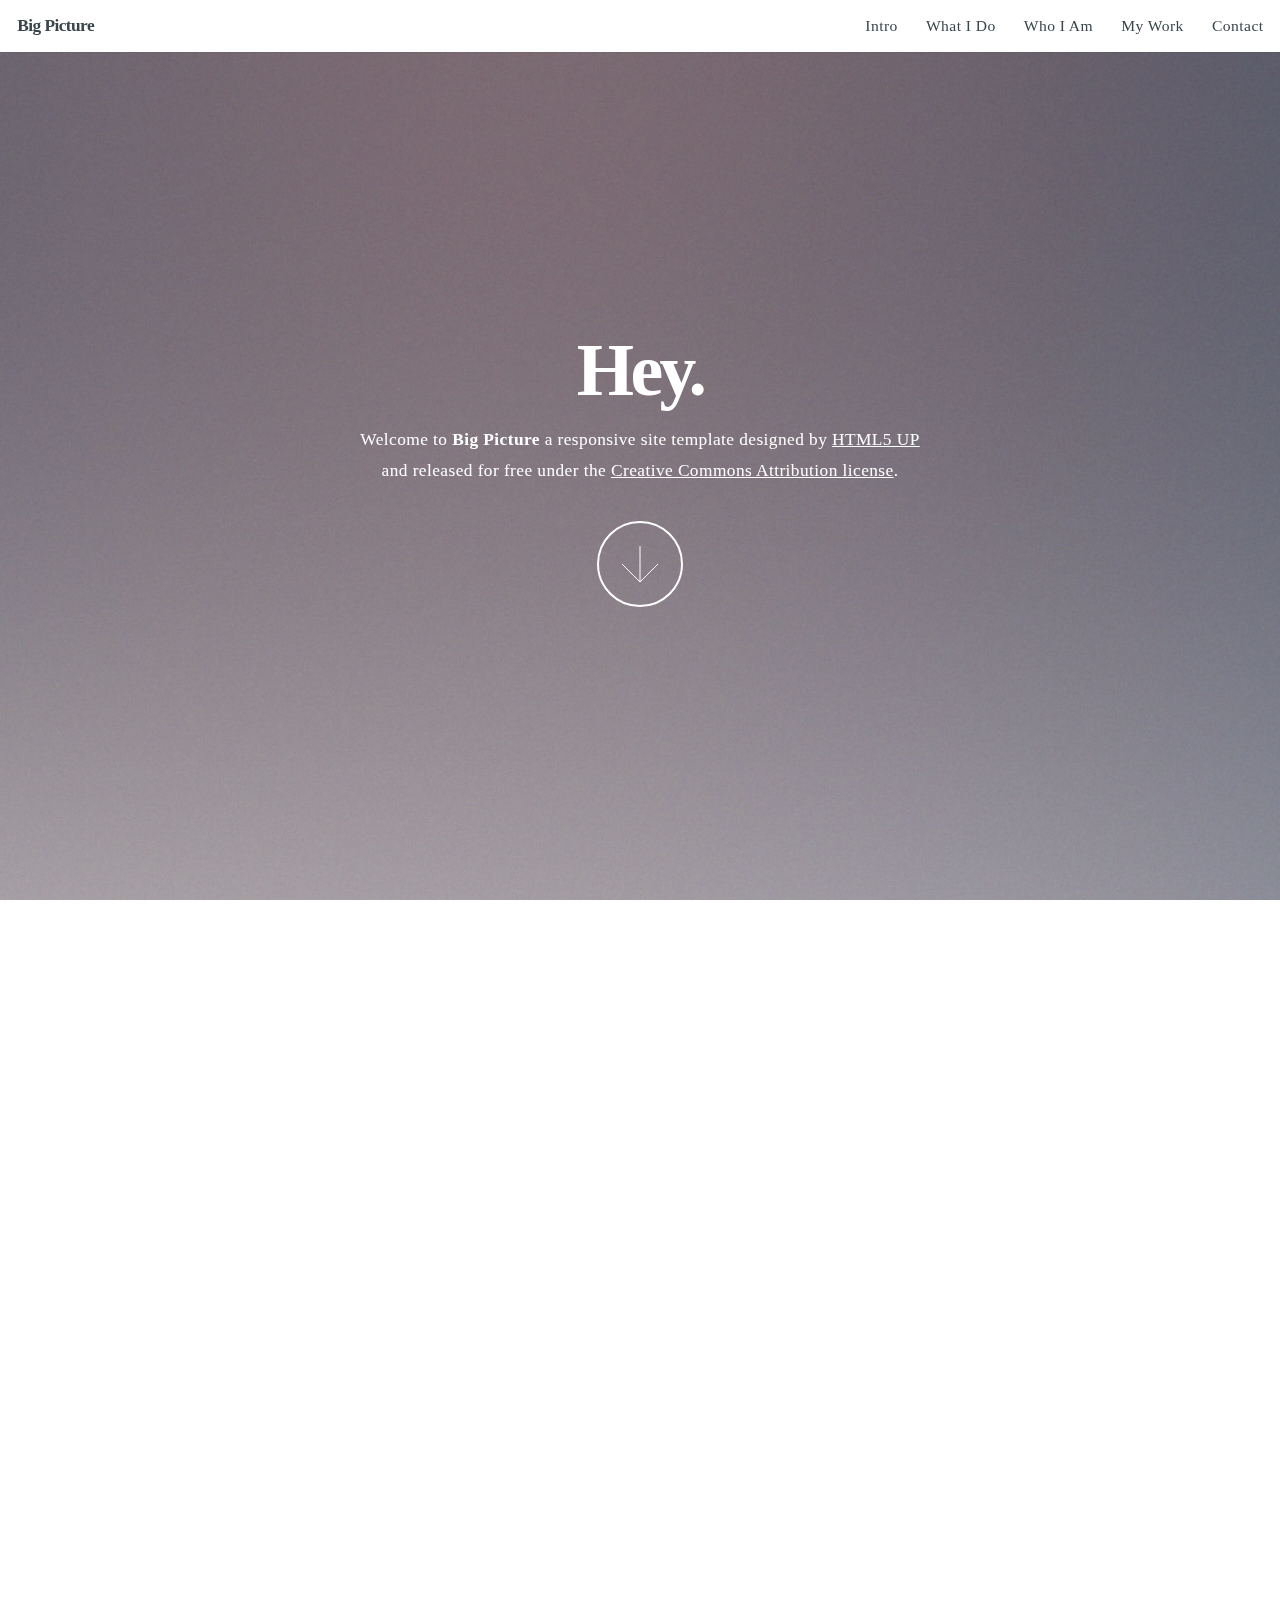
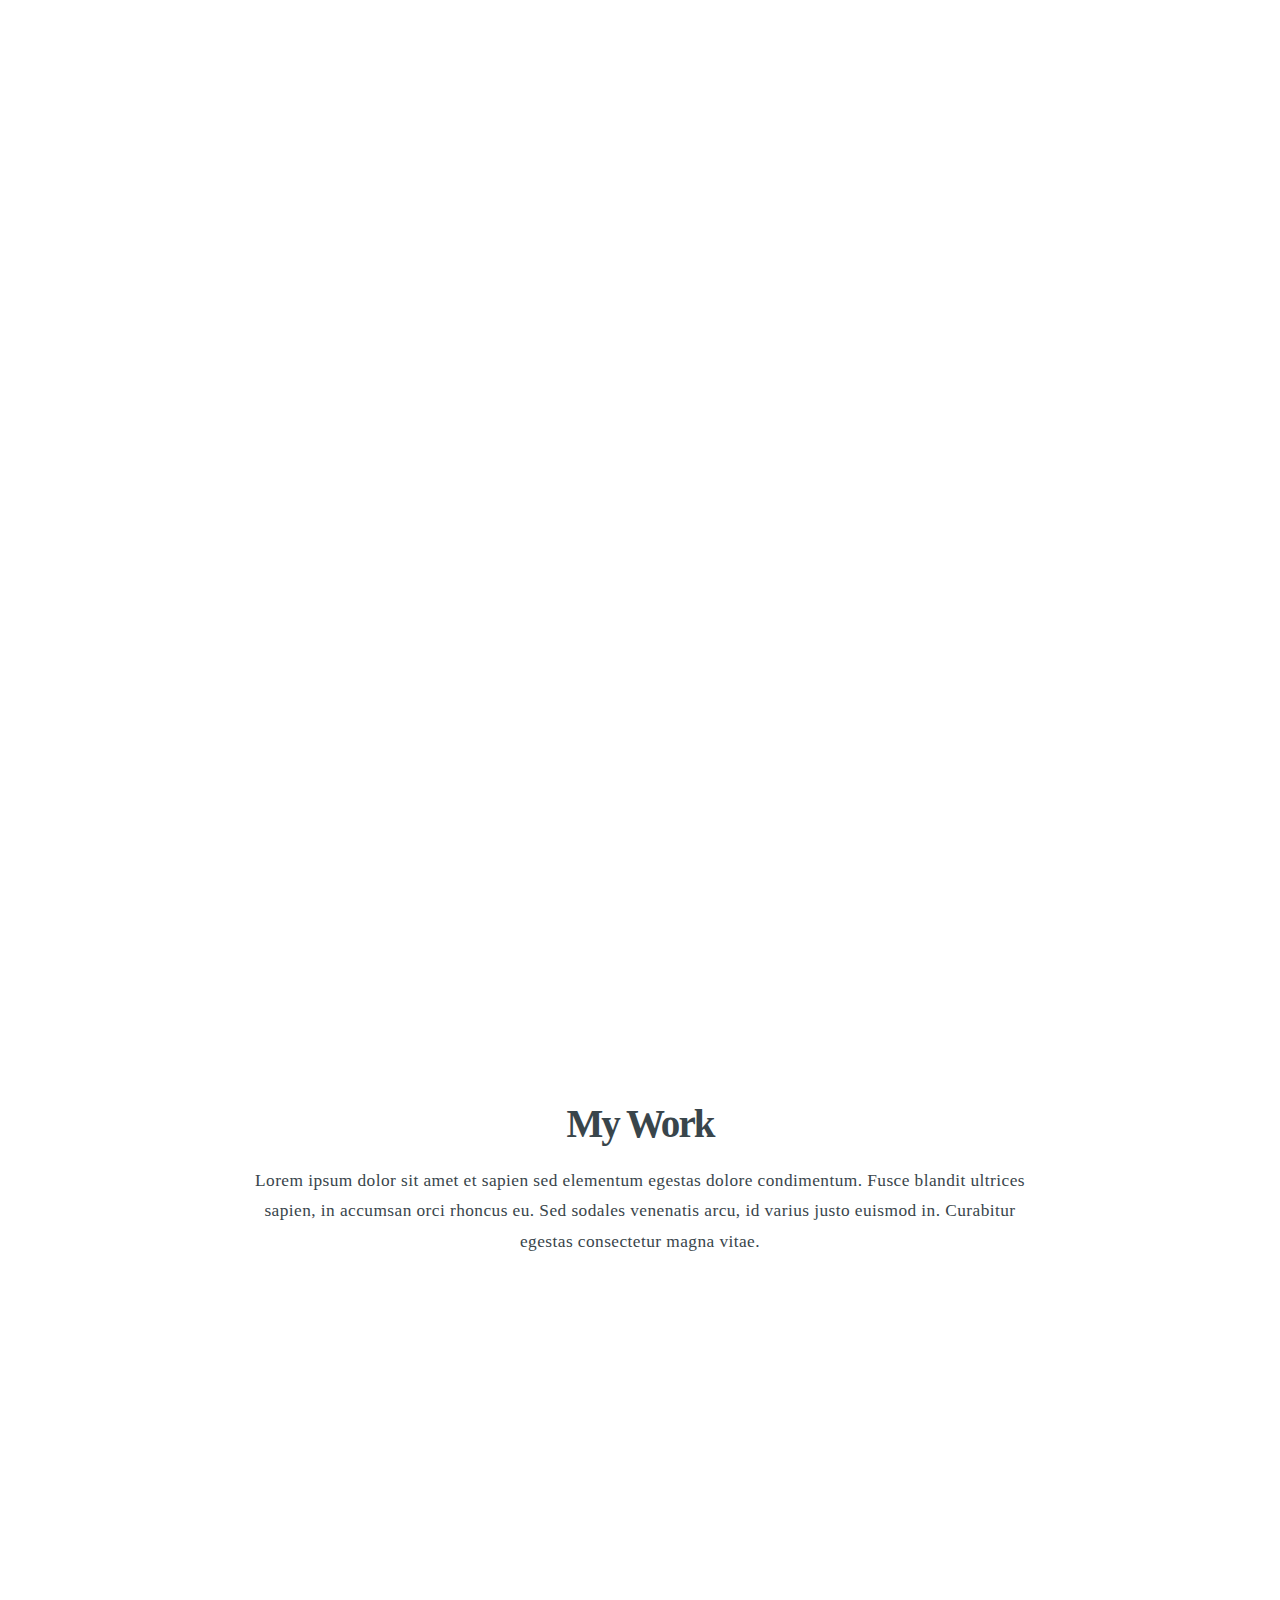
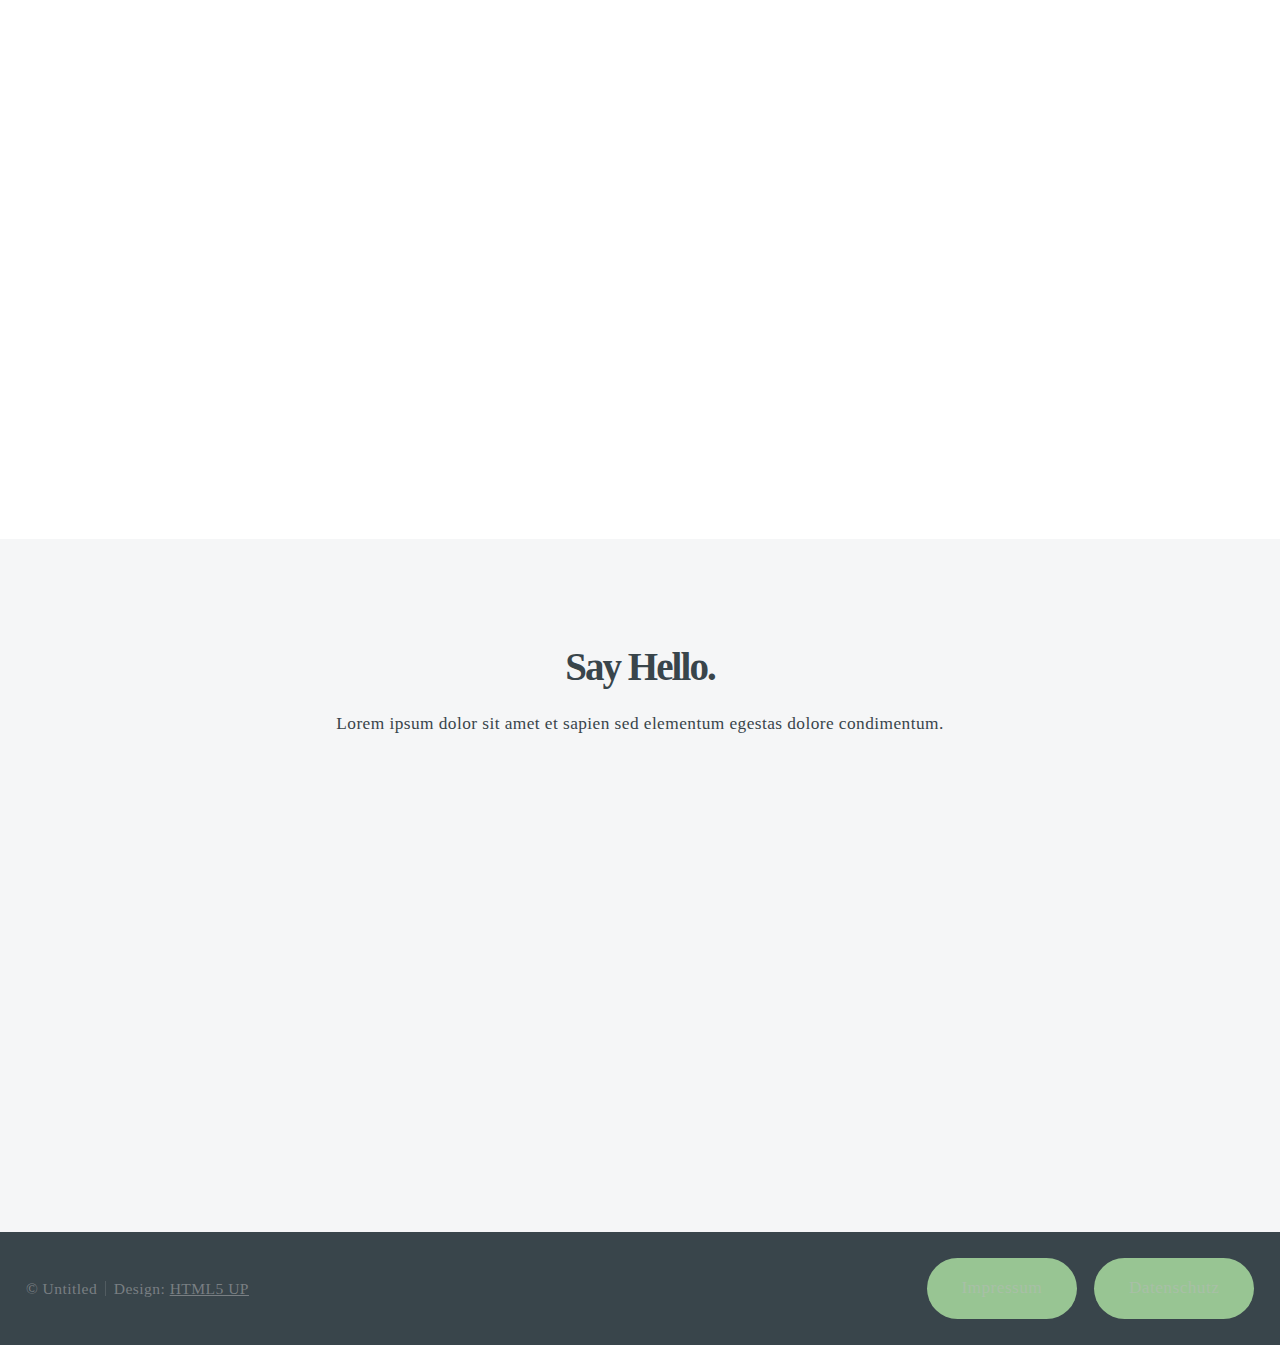
<file: docs/index.html>
<!DOCTYPE HTML>
<!--
	Big Picture by HTML5 UP
	html5up.net | @ajlkn
	Free for personal and commercial use under the CCA 3.0 license (html5up.net/license)
-->
<html>
	<head>
		<title>Big Picture by HTML5 UP</title>
		<meta charset="utf-8" />
		<meta name="viewport" content="width=device-width, initial-scale=1, user-scalable=no" />
		<link rel="stylesheet" href="assets/css/main.css" />
		<noscript><link rel="stylesheet" href="assets/css/noscript.css" /></noscript>
	</head>
	<body class="is-preload">

		<!-- Header -->
			<header id="header">
				<h1>Big Picture</h1>
				<nav>
					<ul>
						<li><a href="#intro">Intro</a></li>
						<li><a href="#one">What I Do</a></li>
						<li><a href="#two">Who I Am</a></li>
						<li><a href="#work">My Work</a></li>
						<li><a href="#contact">Contact</a></li>
					</ul>
				</nav>
			</header>

		<!-- Intro -->
			<section id="intro" class="main style1 dark fullscreen">
				<div class="content">
					<header>
						<h2>Hey.</h2>
					</header>
					<p>Welcome to <strong>Big Picture</strong> a responsive site template designed by <a href="https://html5up.net">HTML5 UP</a><br />
					and released for free under the <a href="https://html5up.net/license">Creative Commons Attribution license</a>.</p>
					<footer>
						<a href="#one" class="button style2 down">More</a>
					</footer>
				</div>
			</section>

		<!-- One -->
			<section id="one" class="main style2 right dark fullscreen">
				<div class="content box style2">
					<header>
						<h2>What I Do</h2>
					</header>
					<p>Lorem ipsum dolor sit amet et sapien sed elementum egestas dolore condimentum.
					Fusce blandit ultrices sapien, in accumsan orci rhoncus eu. Sed sodales venenatis arcu,
					id varius justo euismod in. Curabitur egestas consectetur magna.</p>
				</div>
				<a href="#two" class="button style2 down anchored">Next</a>
			</section>

		<!-- Two -->
			<section id="two" class="main style2 left dark fullscreen">
				<div class="content box style2">
					<header>
						<h2>Who I Am</h2>
					</header>
					<p>Lorem ipsum dolor sit amet et sapien sed elementum egestas dolore condimentum.
					Fusce blandit ultrices sapien, in accumsan orci rhoncus eu. Sed sodales venenatis arcu,
					id varius justo euismod in. Curabitur egestas consectetur magna.</p>
				</div>
				<a href="#work" class="button style2 down anchored">Next</a>
			</section>

		<!-- Work -->
			<section id="work" class="main style3 primary">
				<div class="content">
					<header>
						<h2>My Work</h2>
						<p>Lorem ipsum dolor sit amet et sapien sed elementum egestas dolore condimentum.
						Fusce blandit ultrices sapien, in accumsan orci rhoncus eu. Sed sodales venenatis
						arcu, id varius justo euismod in. Curabitur egestas consectetur magna vitae.</p>
					</header>

					<!-- Gallery  -->
						<div class="gallery">
							<article class="from-left">
								<a href="images/fulls/01.jpg" class="image fit"><img src="images/thumbs/01.jpg" title="The Anonymous Red" alt="" /></a>
							</article>
							<article class="from-right">
								<a href="images/fulls/02.jpg" class="image fit"><img src="images/thumbs/02.jpg" title="Airchitecture II" alt="" /></a>
							</article>
							<article class="from-left">
								<a href="images/fulls/03.jpg" class="image fit"><img src="images/thumbs/03.jpg" title="Air Lounge" alt="" /></a>
							</article>
							<article class="from-right">
								<a href="images/fulls/04.jpg" class="image fit"><img src="images/thumbs/04.jpg" title="Carry on" alt="" /></a>
							</article>
							<article class="from-left">
								<a href="images/fulls/05.jpg" class="image fit"><img src="images/thumbs/05.jpg" title="The sparkling shell" alt="" /></a>
							</article>
							<article class="from-right">
								<a href="images/fulls/06.jpg" class="image fit"><img src="images/thumbs/06.jpg" title="Bent IX" alt="" /></a>
							</article>
						</div>

				</div>
			</section>

		<!-- Contact -->
			<section id="contact" class="main style3 secondary">
				<div class="content">
					<header>
						<h2>Say Hello.</h2>
						<p>Lorem ipsum dolor sit amet et sapien sed elementum egestas dolore condimentum.</p>
					</header>
					<div class="box">
						<form method="post" action="#">
							<div class="fields">
								<div class="field half"><input type="text" name="name" placeholder="Name" /></div>
								<div class="field half"><input type="email" name="email" placeholder="Email" /></div>
								<div class="field"><textarea name="message" placeholder="Message" rows="6"></textarea></div>
							</div>
							<ul class="actions special">
								<li><input type="submit" value="Send Message" /></li>
							</ul>
						</form>
					</div>
				</div>
			</section>

		<!-- Footer -->
			<footer id="footer">

				<!-- Icons
					<ul class="icons">
						<li><a href="#" class="icon brands fa-twitter"><span class="label">Twitter</span></a></li>
						<li><a href="#" class="icon brands fa-facebook-f"><span class="label">Facebook</span></a></li>
						<li><a href="#" class="icon brands fa-instagram"><span class="label">Instagram</span></a></li>
						<li><a href="#" class="icon brands fa-linkedin-in"><span class="label">LinkedIn</span></a></li>
						<li><a href="#" class="icon brands fa-dribbble"><span class="label">Dribbble</span></a></li>
						<li><a href="#" class="icon brands fa-pinterest"><span class="label">Pinterest</span></a></li>
					</ul> -->

				<!-- Menu -->
					<ul class="menu">
						<li>&copy; Untitled</li><li>Design: <a href="https://html5up.net">HTML5 UP</a></li>
					</ul>

					<ul class="actions">
						<li><a href="impressum.html" class="button big wide smooth-scroll-middle">Impressum</a></li>
						<li><a href="datenschutz.html" class="button big wide smooth-scroll-middle">Datenschutz</a></li>
					</ul>

			</footer>

		<!-- Scripts -->
			<script src="assets/js/jquery.min.js"></script>
			<script src="assets/js/jquery.poptrox.min.js"></script>
			<script src="assets/js/jquery.scrolly.min.js"></script>
			<script src="assets/js/jquery.scrollex.min.js"></script>
			<script src="assets/js/browser.min.js"></script>
			<script src="assets/js/breakpoints.min.js"></script>
			<script src="assets/js/util.js"></script>
			<script src="assets/js/main.js"></script>

	</body>
</html>
</file>
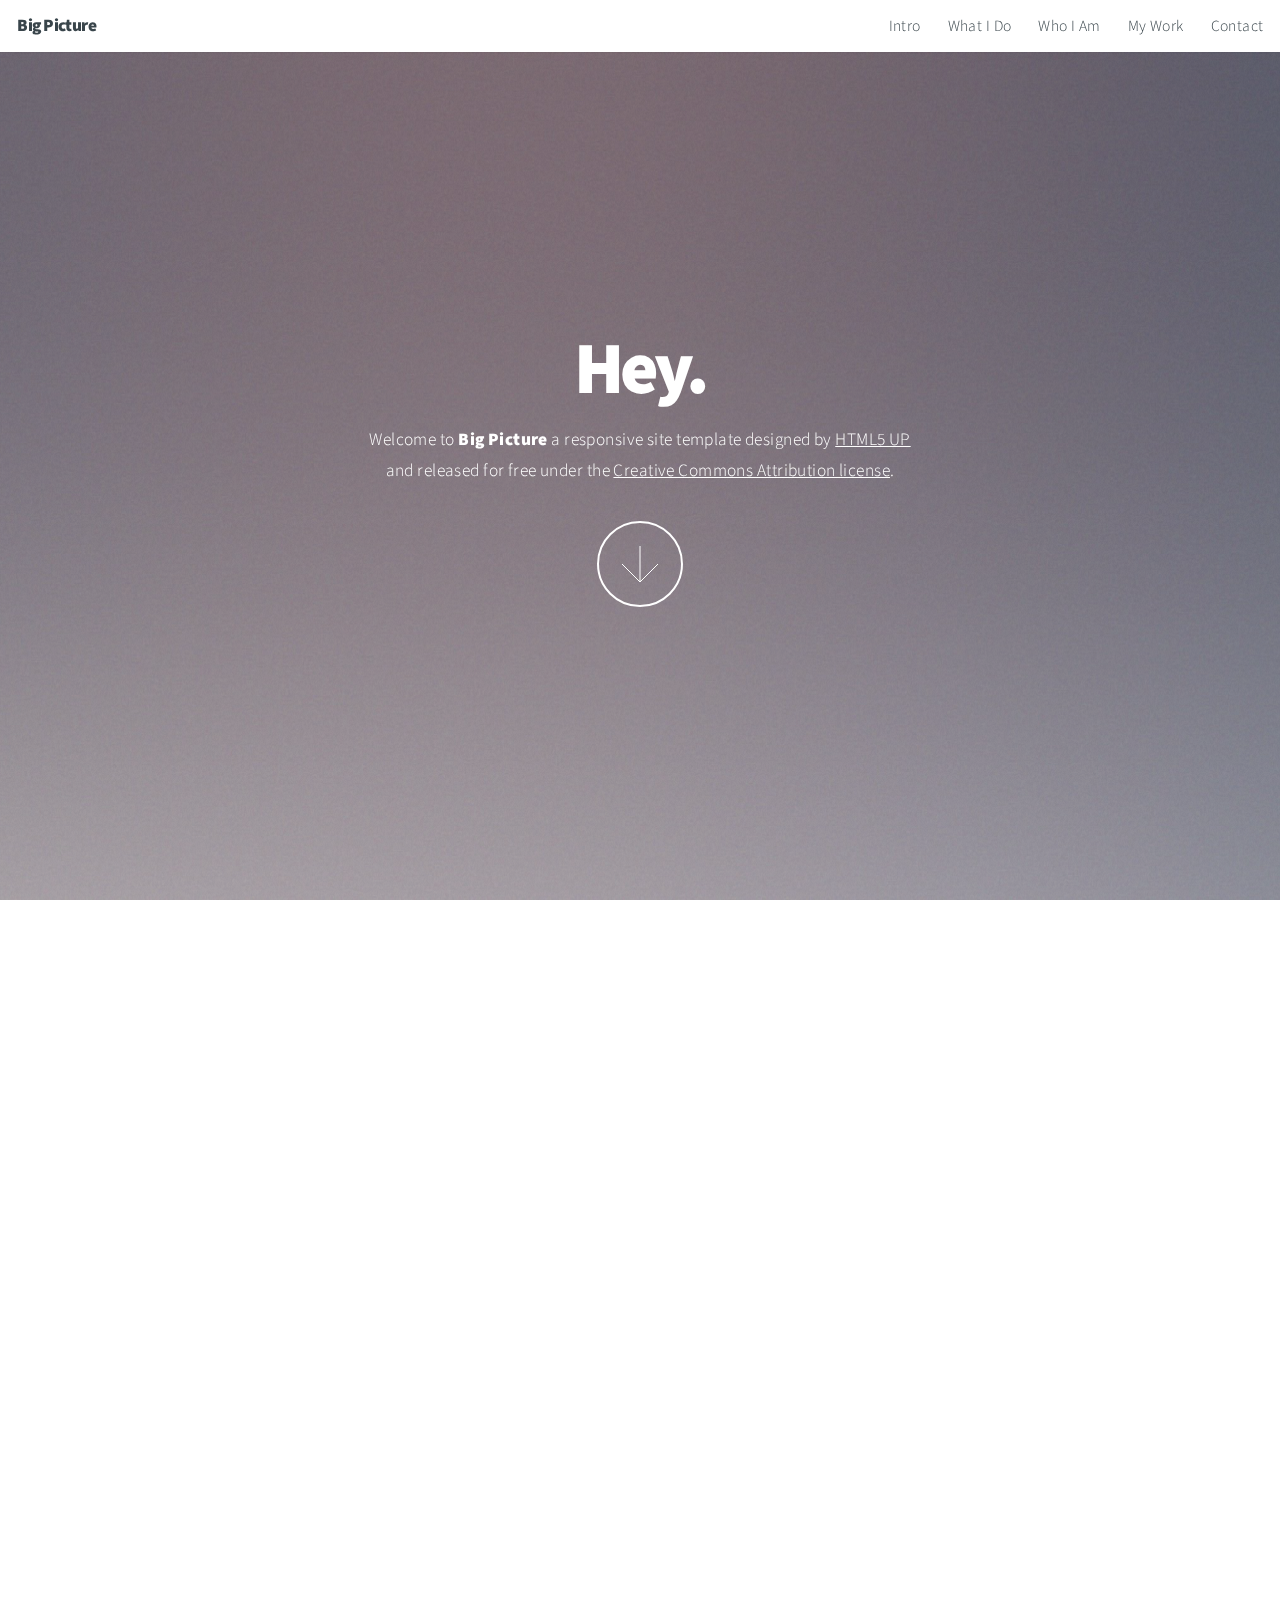
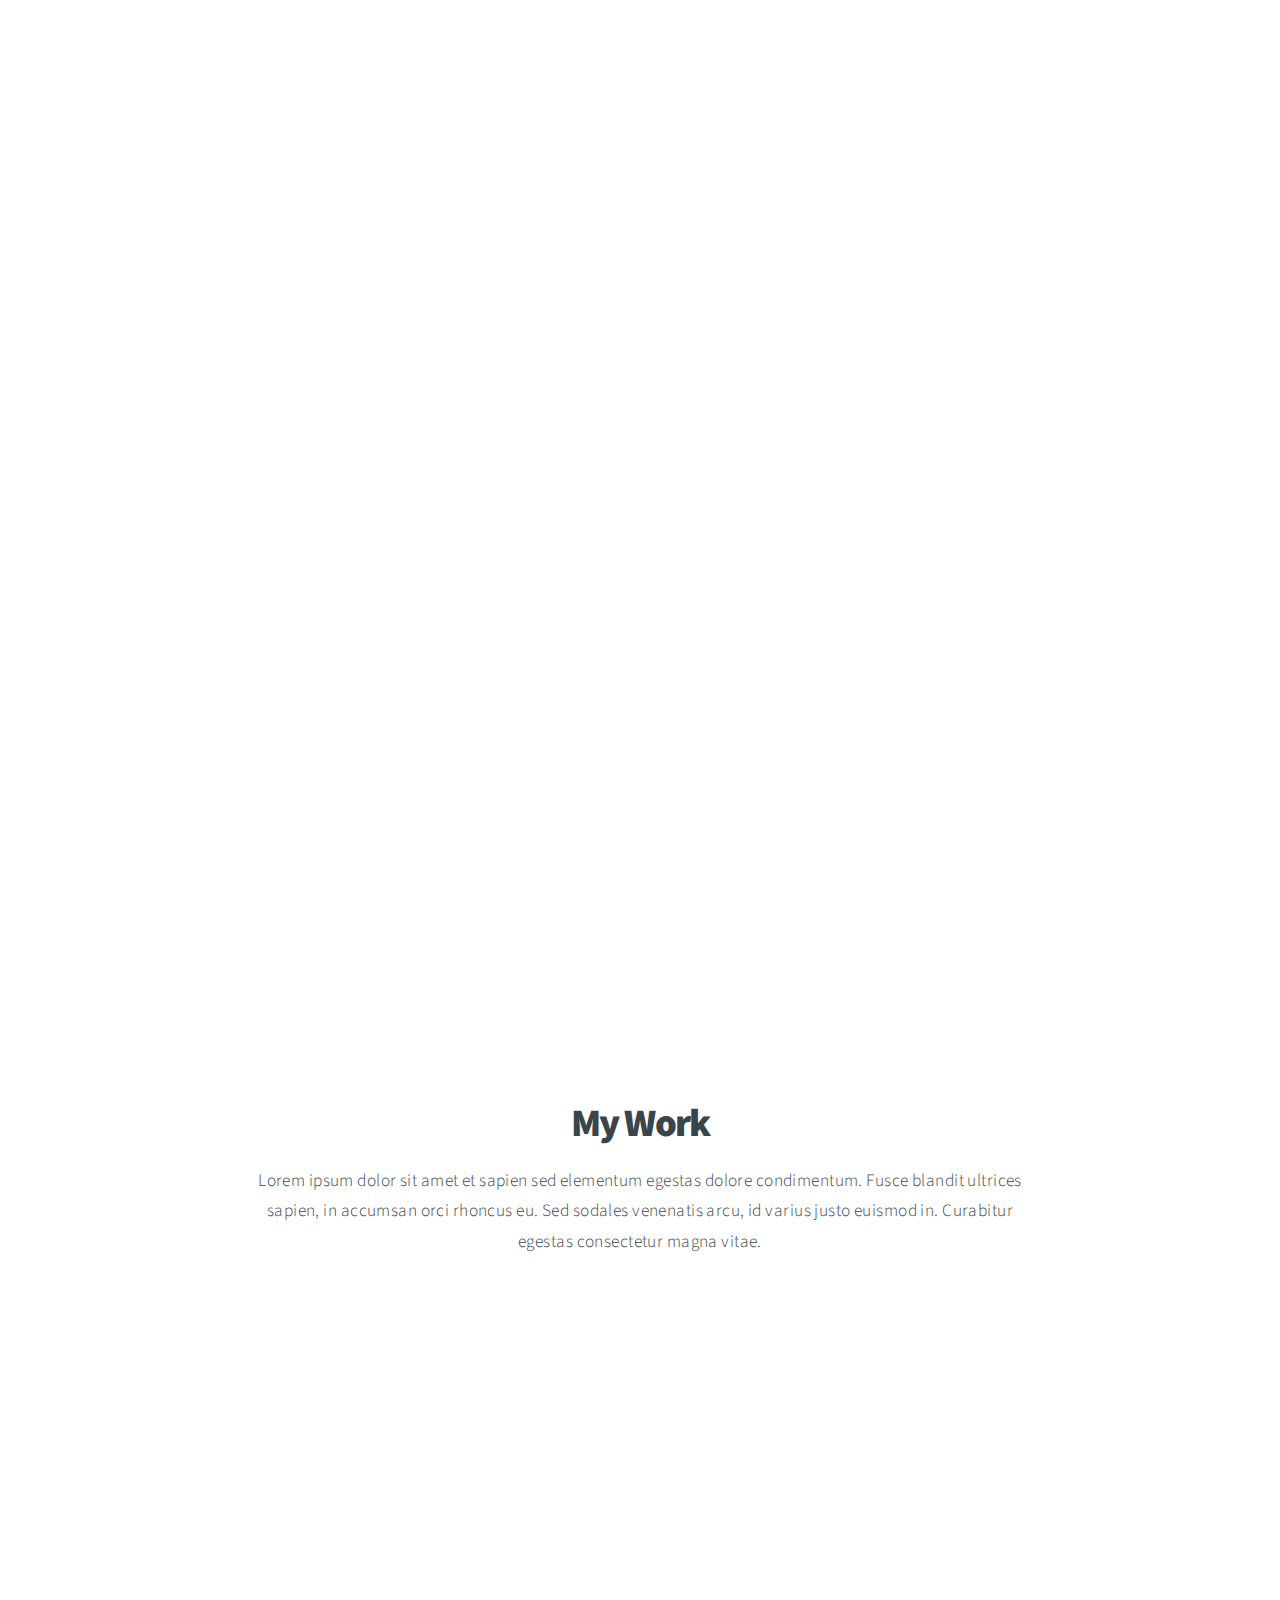
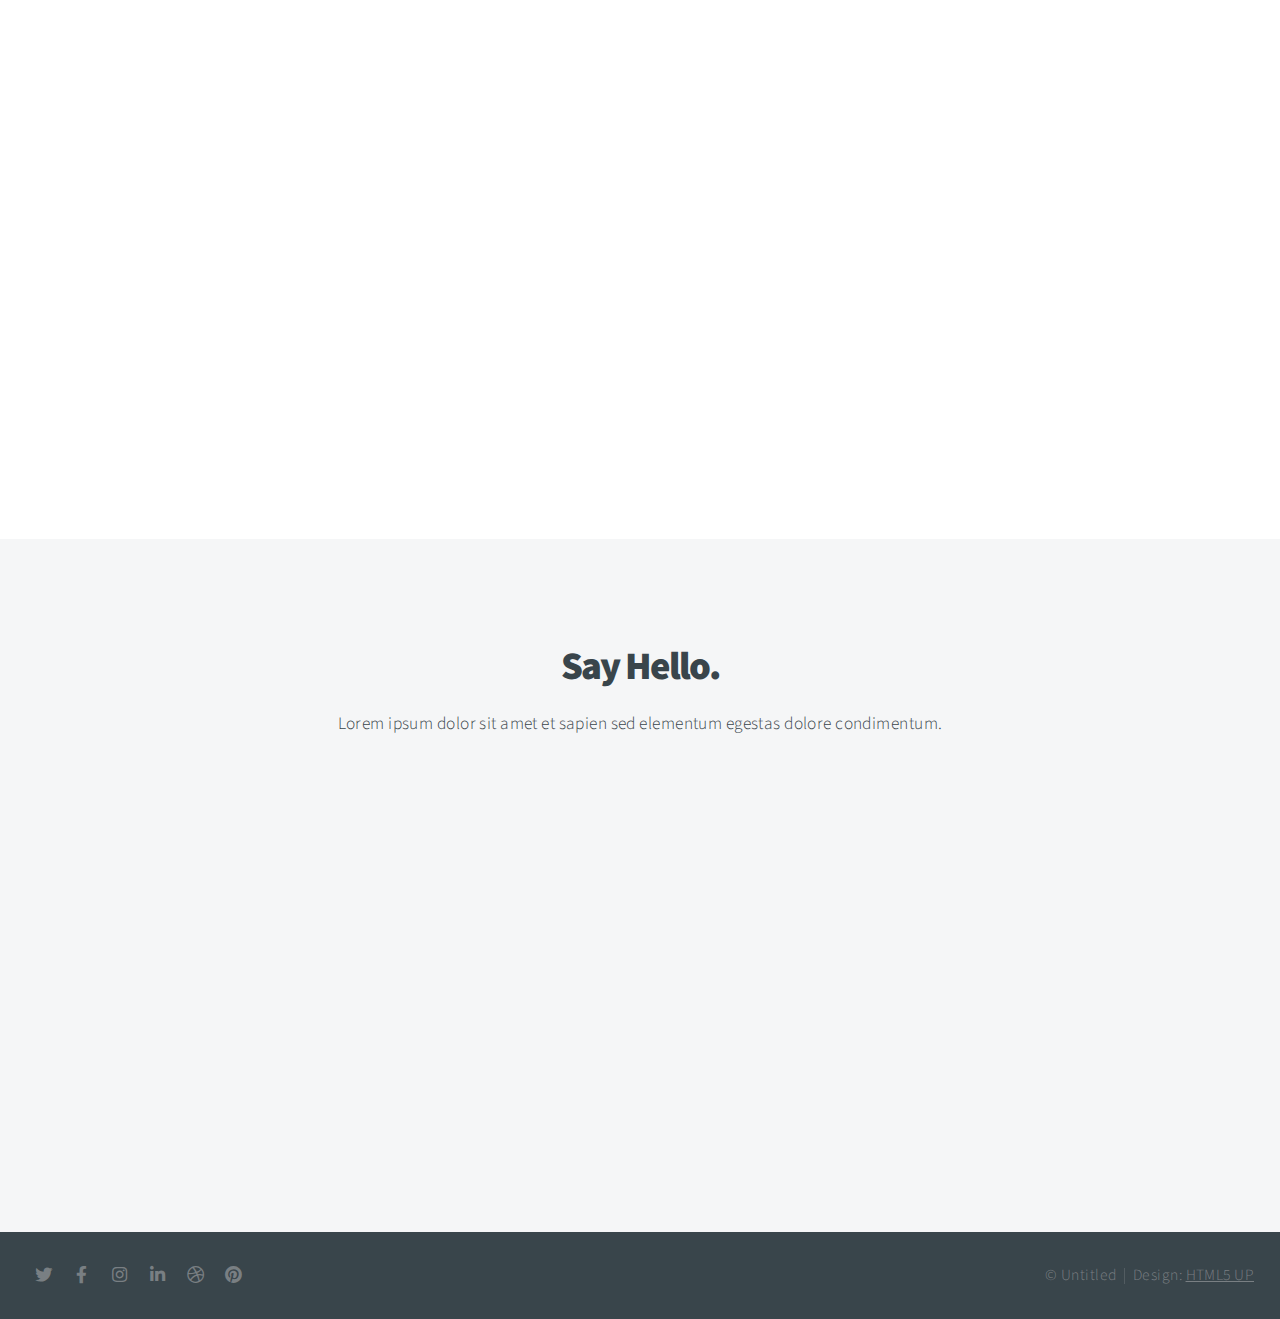
<file: docs/html5up-big-picture/index.html>
<!DOCTYPE HTML>
<!--
	Big Picture by HTML5 UP
	html5up.net | @ajlkn
	Free for personal and commercial use under the CCA 3.0 license (html5up.net/license)
-->
<html>
	<head>
		<title>Big Picture by HTML5 UP</title>
		<meta charset="utf-8" />
		<meta name="viewport" content="width=device-width, initial-scale=1, user-scalable=no" />
		<link rel="stylesheet" href="assets/css/main.css" />
		<noscript><link rel="stylesheet" href="assets/css/noscript.css" /></noscript>
	</head>
	<body class="is-preload">

		<!-- Header -->
			<header id="header">
				<h1>Big Picture</h1>
				<nav>
					<ul>
						<li><a href="#intro">Intro</a></li>
						<li><a href="#one">What I Do</a></li>
						<li><a href="#two">Who I Am</a></li>
						<li><a href="#work">My Work</a></li>
						<li><a href="#contact">Contact</a></li>
					</ul>
				</nav>
			</header>

		<!-- Intro -->
			<section id="intro" class="main style1 dark fullscreen">
				<div class="content">
					<header>
						<h2>Hey.</h2>
					</header>
					<p>Welcome to <strong>Big Picture</strong> a responsive site template designed by <a href="https://html5up.net">HTML5 UP</a><br />
					and released for free under the <a href="https://html5up.net/license">Creative Commons Attribution license</a>.</p>
					<footer>
						<a href="#one" class="button style2 down">More</a>
					</footer>
				</div>
			</section>

		<!-- One -->
			<section id="one" class="main style2 right dark fullscreen">
				<div class="content box style2">
					<header>
						<h2>What I Do</h2>
					</header>
					<p>Lorem ipsum dolor sit amet et sapien sed elementum egestas dolore condimentum.
					Fusce blandit ultrices sapien, in accumsan orci rhoncus eu. Sed sodales venenatis arcu,
					id varius justo euismod in. Curabitur egestas consectetur magna.</p>
				</div>
				<a href="#two" class="button style2 down anchored">Next</a>
			</section>

		<!-- Two -->
			<section id="two" class="main style2 left dark fullscreen">
				<div class="content box style2">
					<header>
						<h2>Who I Am</h2>
					</header>
					<p>Lorem ipsum dolor sit amet et sapien sed elementum egestas dolore condimentum.
					Fusce blandit ultrices sapien, in accumsan orci rhoncus eu. Sed sodales venenatis arcu,
					id varius justo euismod in. Curabitur egestas consectetur magna.</p>
				</div>
				<a href="#work" class="button style2 down anchored">Next</a>
			</section>

		<!-- Work -->
			<section id="work" class="main style3 primary">
				<div class="content">
					<header>
						<h2>My Work</h2>
						<p>Lorem ipsum dolor sit amet et sapien sed elementum egestas dolore condimentum.
						Fusce blandit ultrices sapien, in accumsan orci rhoncus eu. Sed sodales venenatis
						arcu, id varius justo euismod in. Curabitur egestas consectetur magna vitae.</p>
					</header>

					<!-- Gallery  -->
						<div class="gallery">
							<article class="from-left">
								<a href="images/fulls/01.jpg" class="image fit"><img src="images/thumbs/01.jpg" title="The Anonymous Red" alt="" /></a>
							</article>
							<article class="from-right">
								<a href="images/fulls/02.jpg" class="image fit"><img src="images/thumbs/02.jpg" title="Airchitecture II" alt="" /></a>
							</article>
							<article class="from-left">
								<a href="images/fulls/03.jpg" class="image fit"><img src="images/thumbs/03.jpg" title="Air Lounge" alt="" /></a>
							</article>
							<article class="from-right">
								<a href="images/fulls/04.jpg" class="image fit"><img src="images/thumbs/04.jpg" title="Carry on" alt="" /></a>
							</article>
							<article class="from-left">
								<a href="images/fulls/05.jpg" class="image fit"><img src="images/thumbs/05.jpg" title="The sparkling shell" alt="" /></a>
							</article>
							<article class="from-right">
								<a href="images/fulls/06.jpg" class="image fit"><img src="images/thumbs/06.jpg" title="Bent IX" alt="" /></a>
							</article>
						</div>

				</div>
			</section>

		<!-- Contact -->
			<section id="contact" class="main style3 secondary">
				<div class="content">
					<header>
						<h2>Say Hello.</h2>
						<p>Lorem ipsum dolor sit amet et sapien sed elementum egestas dolore condimentum.</p>
					</header>
					<div class="box">
						<form method="post" action="#">
							<div class="fields">
								<div class="field half"><input type="text" name="name" placeholder="Name" /></div>
								<div class="field half"><input type="email" name="email" placeholder="Email" /></div>
								<div class="field"><textarea name="message" placeholder="Message" rows="6"></textarea></div>
							</div>
							<ul class="actions special">
								<li><input type="submit" value="Send Message" /></li>
							</ul>
						</form>
					</div>
				</div>
			</section>

		<!-- Footer -->
			<footer id="footer">

				<!-- Icons -->
					<ul class="icons">
						<li><a href="#" class="icon brands fa-twitter"><span class="label">Twitter</span></a></li>
						<li><a href="#" class="icon brands fa-facebook-f"><span class="label">Facebook</span></a></li>
						<li><a href="#" class="icon brands fa-instagram"><span class="label">Instagram</span></a></li>
						<li><a href="#" class="icon brands fa-linkedin-in"><span class="label">LinkedIn</span></a></li>
						<li><a href="#" class="icon brands fa-dribbble"><span class="label">Dribbble</span></a></li>
						<li><a href="#" class="icon brands fa-pinterest"><span class="label">Pinterest</span></a></li>
					</ul>

				<!-- Menu -->
					<ul class="menu">
						<li>&copy; Untitled</li><li>Design: <a href="https://html5up.net">HTML5 UP</a></li>
					</ul>

			</footer>

		<!-- Scripts -->
			<script src="assets/js/jquery.min.js"></script>
			<script src="assets/js/jquery.poptrox.min.js"></script>
			<script src="assets/js/jquery.scrolly.min.js"></script>
			<script src="assets/js/jquery.scrollex.min.js"></script>
			<script src="assets/js/browser.min.js"></script>
			<script src="assets/js/breakpoints.min.js"></script>
			<script src="assets/js/util.js"></script>
			<script src="assets/js/main.js"></script>

	</body>
</html>
</file>
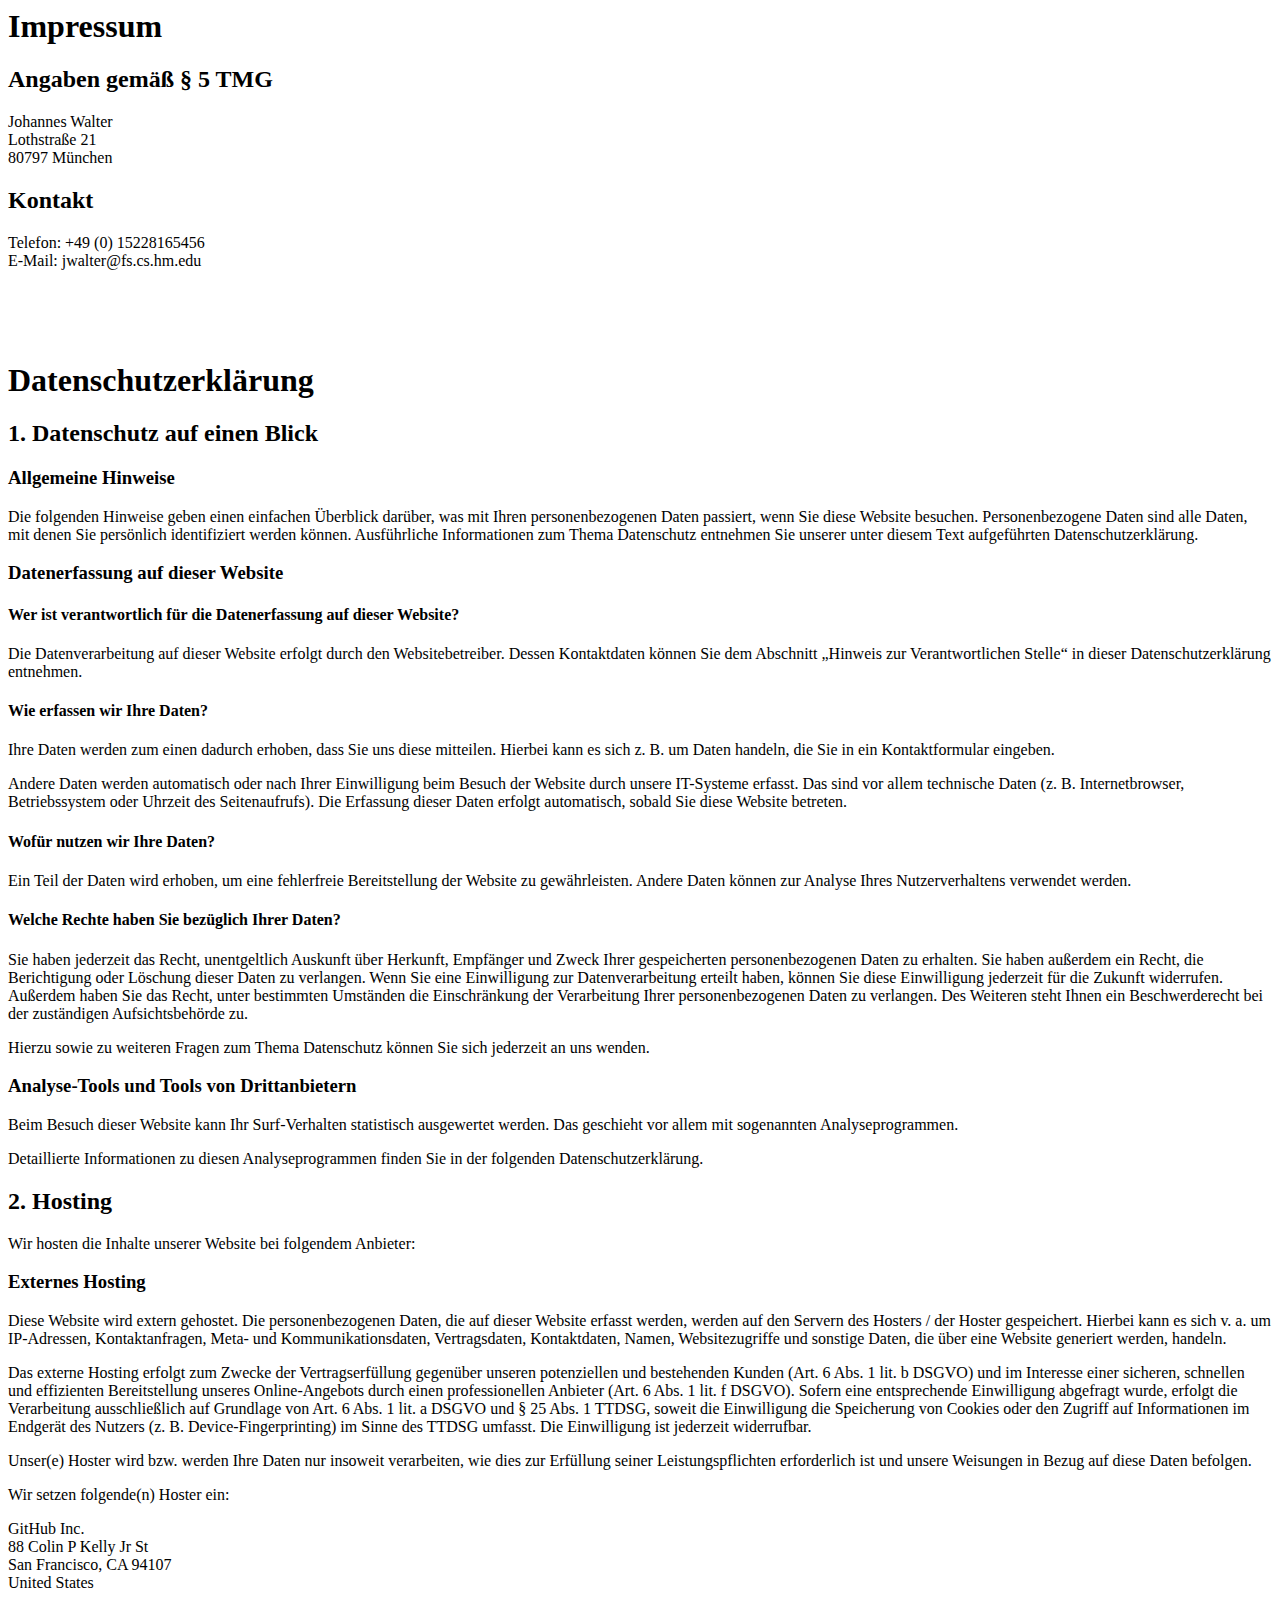
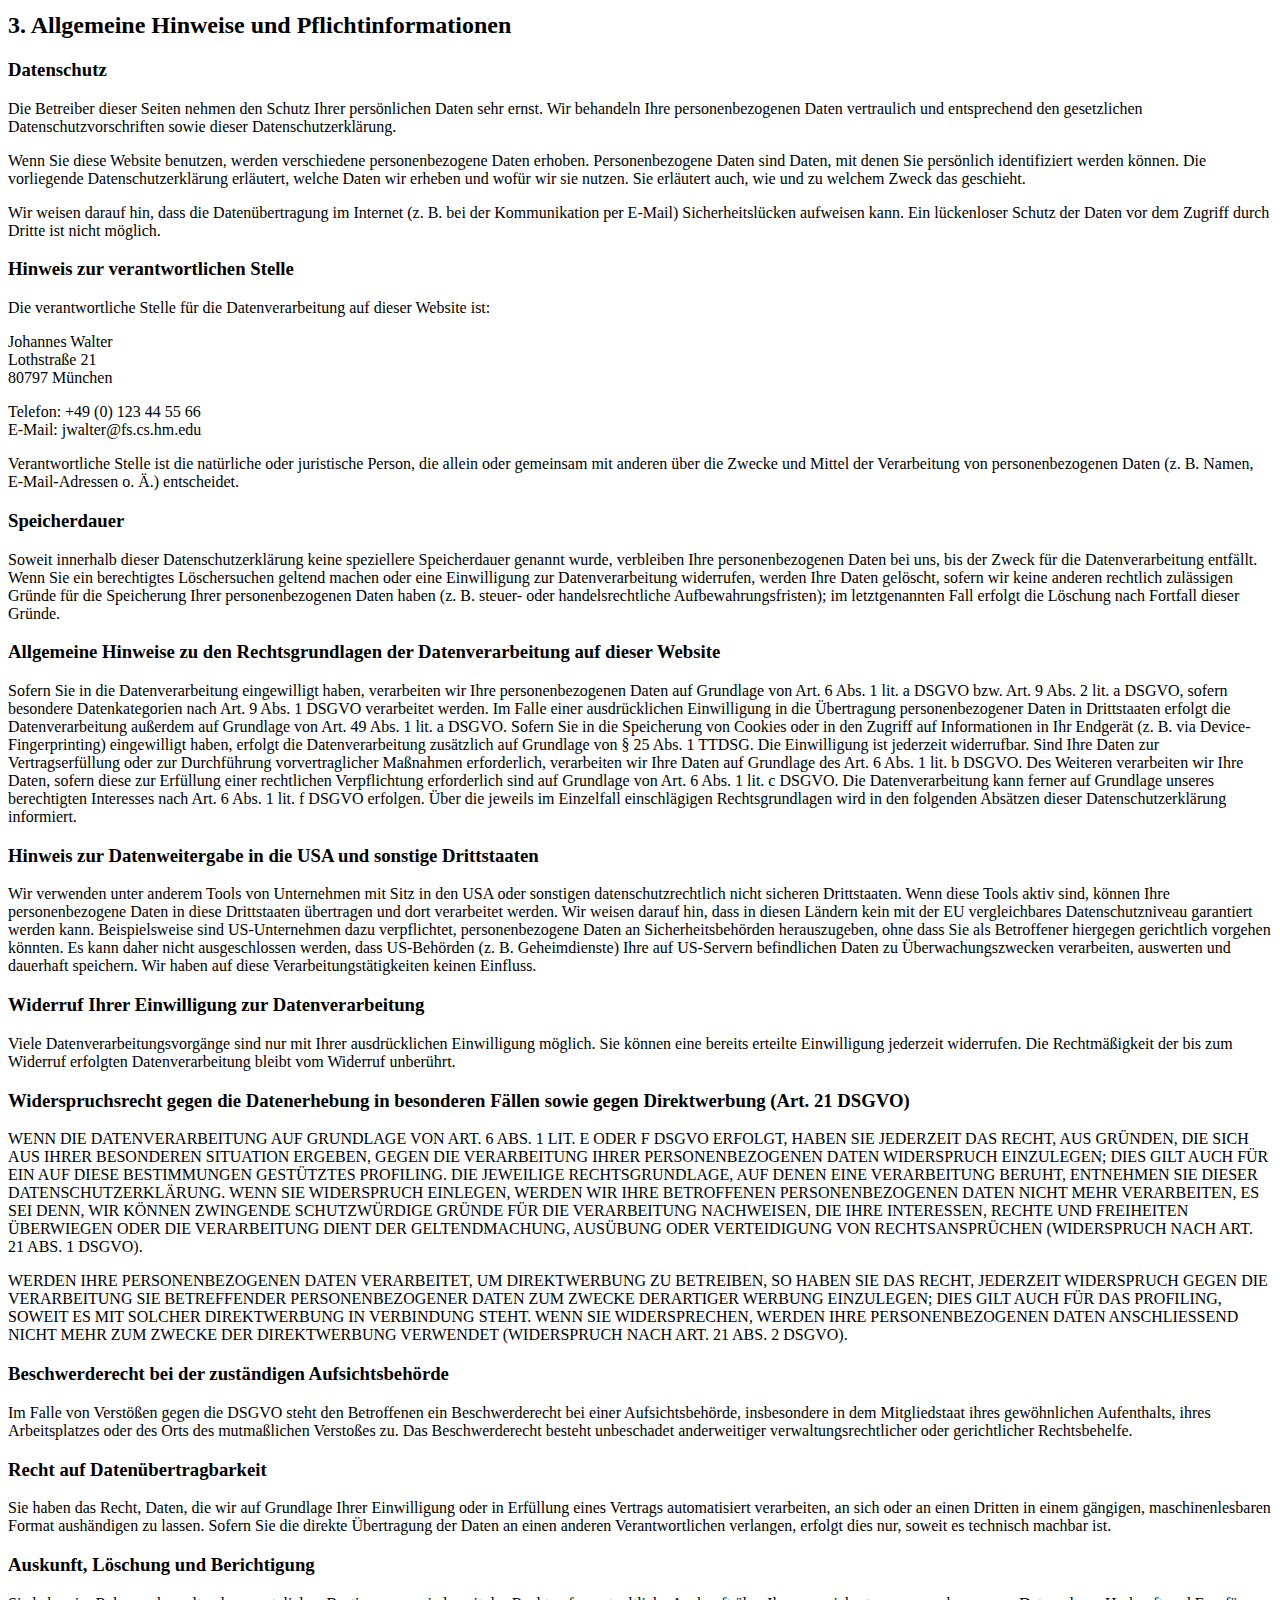
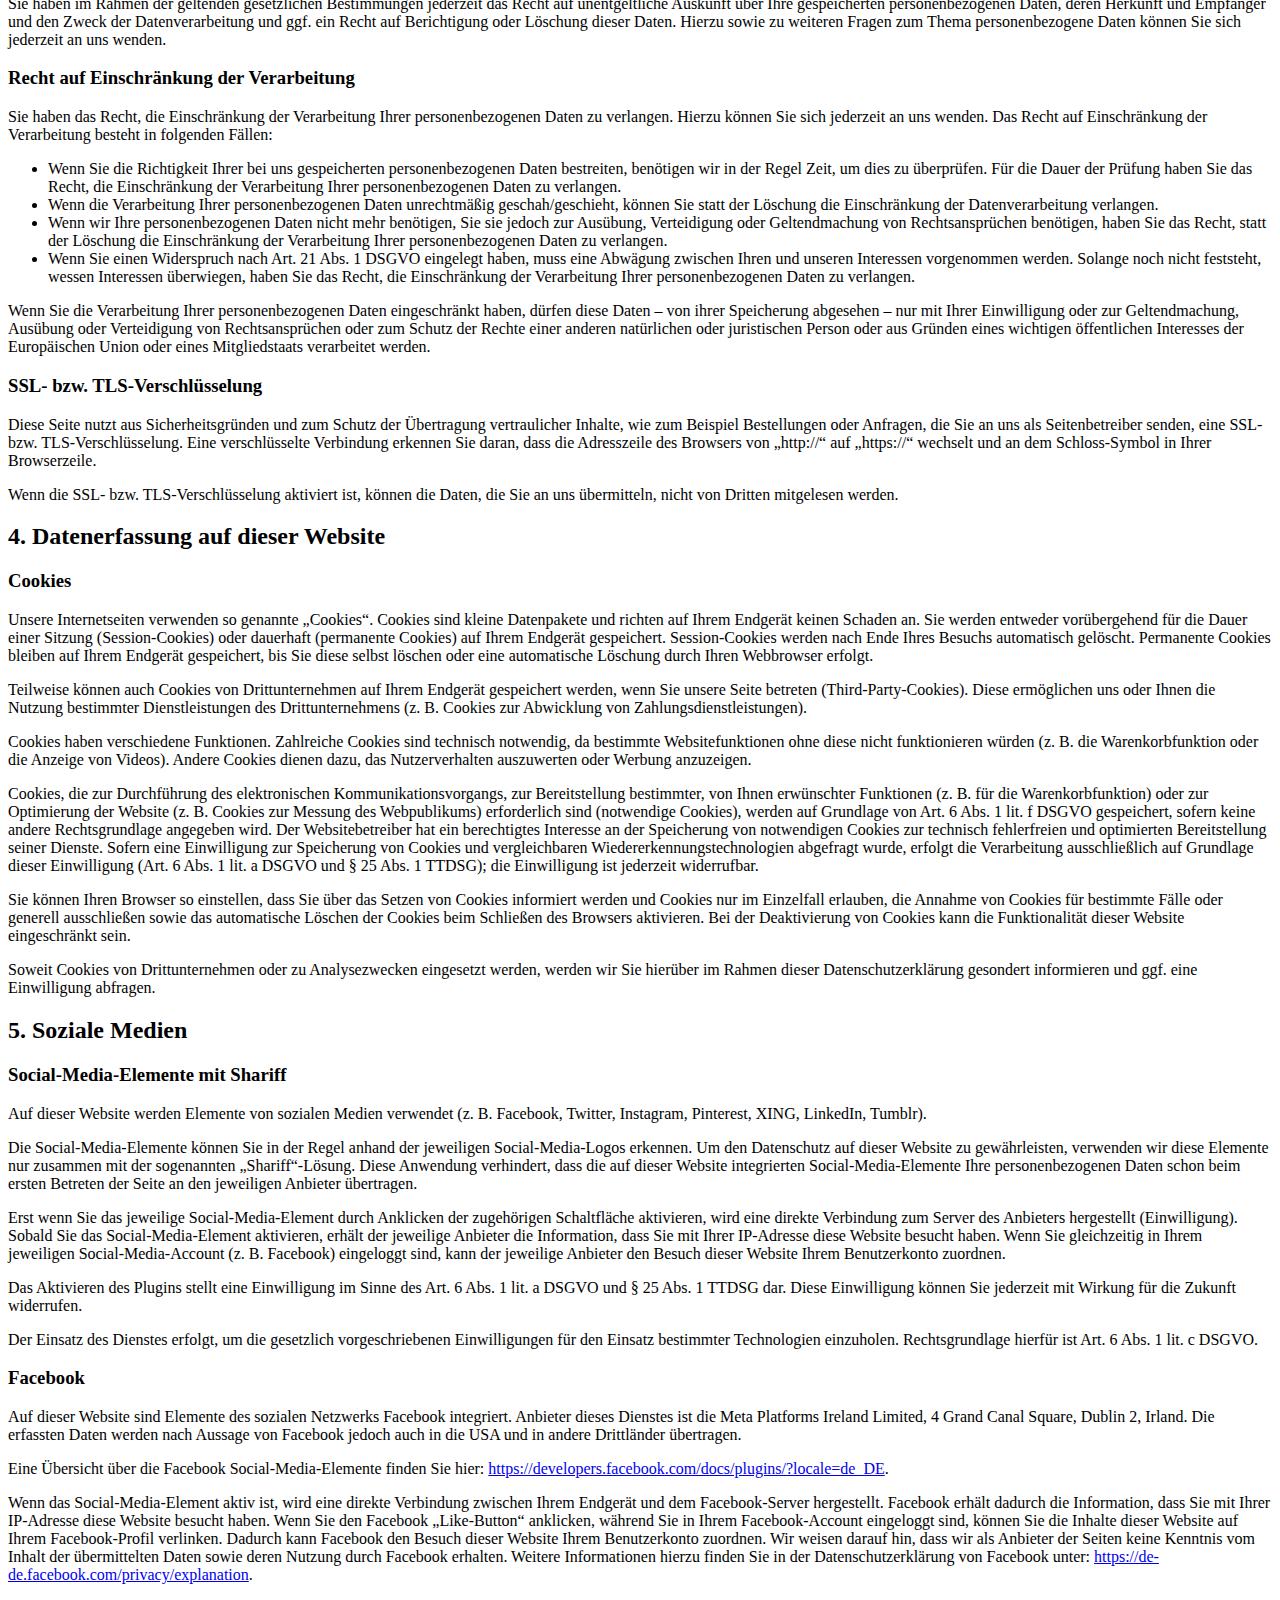
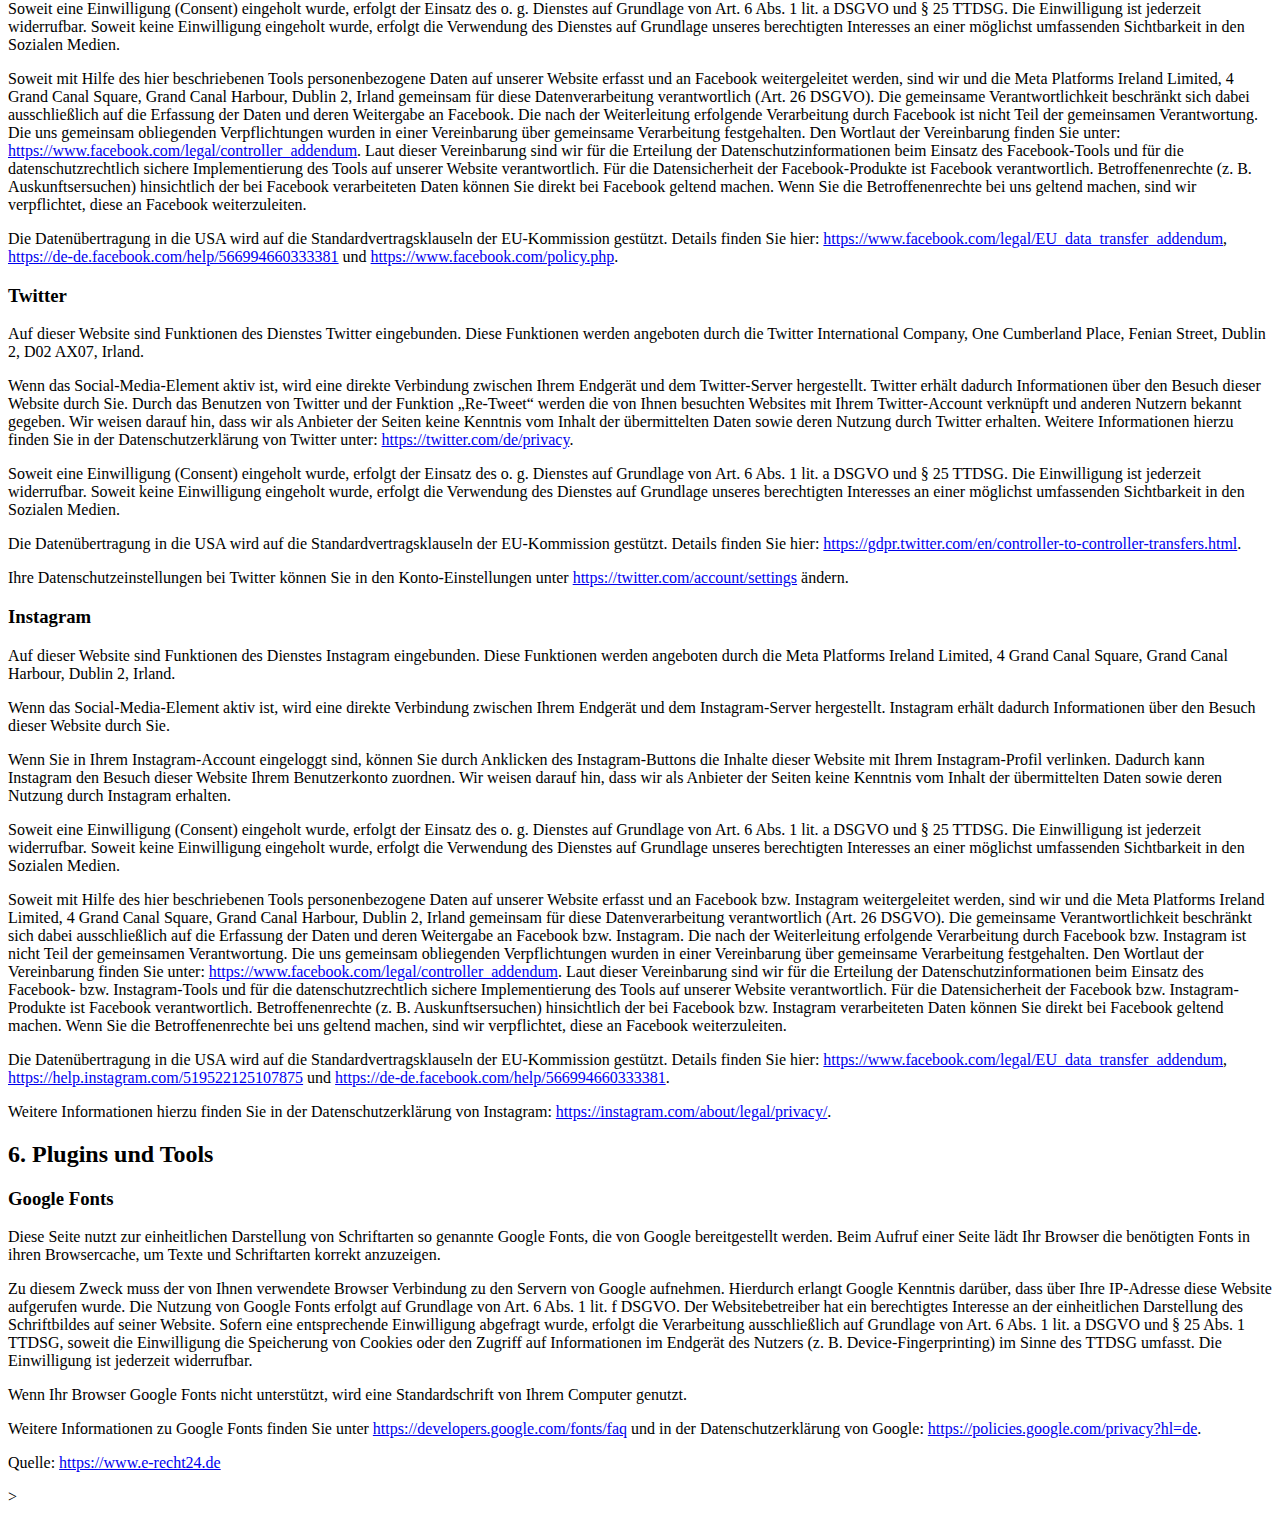
<file: docs/impressum.html>
<html>
    <head>
        <title>
            Impressum und Datenschutz
        </title>
    </head>
    <body>
        <h1>Impressum</h1>

        <h2>Angaben gem&auml;&szlig; &sect; 5 TMG</h2>
        <p>Johannes Walter<br />
        Lothstra&szlig;e 21<br />
        80797 M&uuml;nchen</p>

        <h2>Kontakt</h2>
        <p>Telefon: +49 (0) 15228165456<br />
        E-Mail: jwalter@fs.cs.hm.edu</p>


        <br>
        <br>
        <br>

        <h1>Datenschutz&shy;erkl&auml;rung</h1>
<h2>1. Datenschutz auf einen Blick</h2>
<h3>Allgemeine Hinweise</h3> <p>Die folgenden Hinweise geben einen einfachen &Uuml;berblick dar&uuml;ber, was mit Ihren personenbezogenen Daten passiert, wenn Sie diese Website besuchen. Personenbezogene Daten sind alle Daten, mit denen Sie pers&ouml;nlich identifiziert werden k&ouml;nnen. Ausf&uuml;hrliche Informationen zum Thema Datenschutz entnehmen Sie unserer unter diesem Text aufgef&uuml;hrten Datenschutzerkl&auml;rung.</p>
<h3>Datenerfassung auf dieser Website</h3> <h4>Wer ist verantwortlich f&uuml;r die Datenerfassung auf dieser Website?</h4> <p>Die Datenverarbeitung auf dieser Website erfolgt durch den Websitebetreiber. Dessen Kontaktdaten k&ouml;nnen Sie dem Abschnitt &bdquo;Hinweis zur Verantwortlichen Stelle&ldquo; in dieser Datenschutzerkl&auml;rung entnehmen.</p> <h4>Wie erfassen wir Ihre Daten?</h4> <p>Ihre Daten werden zum einen dadurch erhoben, dass Sie uns diese mitteilen. Hierbei kann es sich z.&nbsp;B. um Daten handeln, die Sie in ein Kontaktformular eingeben.</p> <p>Andere Daten werden automatisch oder nach Ihrer Einwilligung beim Besuch der Website durch unsere IT-Systeme erfasst. Das sind vor allem technische Daten (z.&nbsp;B. Internetbrowser, Betriebssystem oder Uhrzeit des Seitenaufrufs). Die Erfassung dieser Daten erfolgt automatisch, sobald Sie diese Website betreten.</p> <h4>Wof&uuml;r nutzen wir Ihre Daten?</h4> <p>Ein Teil der Daten wird erhoben, um eine fehlerfreie Bereitstellung der Website zu gew&auml;hrleisten. Andere Daten k&ouml;nnen zur Analyse Ihres Nutzerverhaltens verwendet werden.</p> <h4>Welche Rechte haben Sie bez&uuml;glich Ihrer Daten?</h4> <p>Sie haben jederzeit das Recht, unentgeltlich Auskunft &uuml;ber Herkunft, Empf&auml;nger und Zweck Ihrer gespeicherten personenbezogenen Daten zu erhalten. Sie haben au&szlig;erdem ein Recht, die Berichtigung oder L&ouml;schung dieser Daten zu verlangen. Wenn Sie eine Einwilligung zur Datenverarbeitung erteilt haben, k&ouml;nnen Sie diese Einwilligung jederzeit f&uuml;r die Zukunft widerrufen. Au&szlig;erdem haben Sie das Recht, unter bestimmten Umst&auml;nden die Einschr&auml;nkung der Verarbeitung Ihrer personenbezogenen Daten zu verlangen. Des Weiteren steht Ihnen ein Beschwerderecht bei der zust&auml;ndigen Aufsichtsbeh&ouml;rde zu.</p> <p>Hierzu sowie zu weiteren Fragen zum Thema Datenschutz k&ouml;nnen Sie sich jederzeit an uns wenden.</p>
<h3>Analyse-Tools und Tools von Dritt&shy;anbietern</h3> <p>Beim Besuch dieser Website kann Ihr Surf-Verhalten statistisch ausgewertet werden. Das geschieht vor allem mit sogenannten Analyseprogrammen.</p> <p>Detaillierte Informationen zu diesen Analyseprogrammen finden Sie in der folgenden Datenschutzerkl&auml;rung.</p>
<h2>2. Hosting</h2>
<p>Wir hosten die Inhalte unserer Website bei folgendem Anbieter:</p>
<h3>Externes Hosting</h3> <p>Diese Website wird extern gehostet. Die personenbezogenen Daten, die auf dieser Website erfasst werden, werden auf den Servern des Hosters / der Hoster gespeichert. Hierbei kann es sich v.&nbsp;a. um IP-Adressen, Kontaktanfragen, Meta- und Kommunikationsdaten, Vertragsdaten, Kontaktdaten, Namen, Websitezugriffe und sonstige Daten, die &uuml;ber eine Website generiert werden, handeln.</p> <p>Das externe Hosting erfolgt zum Zwecke der Vertragserf&uuml;llung gegen&uuml;ber unseren potenziellen und bestehenden Kunden (Art. 6 Abs. 1 lit. b DSGVO) und im Interesse einer sicheren, schnellen und effizienten Bereitstellung unseres Online-Angebots durch einen professionellen Anbieter (Art. 6 Abs. 1 lit. f DSGVO). Sofern eine entsprechende Einwilligung abgefragt wurde, erfolgt die Verarbeitung ausschlie&szlig;lich auf Grundlage von Art. 6 Abs. 1 lit. a DSGVO und &sect; 25 Abs. 1 TTDSG, soweit die Einwilligung die Speicherung von Cookies oder den Zugriff auf Informationen im Endger&auml;t des Nutzers (z.&nbsp;B. Device-Fingerprinting) im Sinne des TTDSG umfasst. Die Einwilligung ist jederzeit widerrufbar.</p> <p>Unser(e) Hoster wird bzw. werden Ihre Daten nur insoweit verarbeiten, wie dies zur Erf&uuml;llung seiner Leistungspflichten erforderlich ist und unsere Weisungen in Bezug auf diese Daten befolgen.</p> <p>Wir setzen folgende(n) Hoster ein:</p>
<p>GitHub Inc.<br />
88 Colin P Kelly Jr St<br />
San Francisco, CA 94107<br />
United States</p>
<h2>3. Allgemeine Hinweise und Pflicht&shy;informationen</h2>
<h3>Datenschutz</h3> <p>Die Betreiber dieser Seiten nehmen den Schutz Ihrer pers&ouml;nlichen Daten sehr ernst. Wir behandeln Ihre personenbezogenen Daten vertraulich und entsprechend den gesetzlichen Datenschutzvorschriften sowie dieser Datenschutzerkl&auml;rung.</p> <p>Wenn Sie diese Website benutzen, werden verschiedene personenbezogene Daten erhoben. Personenbezogene Daten sind Daten, mit denen Sie pers&ouml;nlich identifiziert werden k&ouml;nnen. Die vorliegende Datenschutzerkl&auml;rung erl&auml;utert, welche Daten wir erheben und wof&uuml;r wir sie nutzen. Sie erl&auml;utert auch, wie und zu welchem Zweck das geschieht.</p> <p>Wir weisen darauf hin, dass die Daten&uuml;bertragung im Internet (z.&nbsp;B. bei der Kommunikation per E-Mail) Sicherheitsl&uuml;cken aufweisen kann. Ein l&uuml;ckenloser Schutz der Daten vor dem Zugriff durch Dritte ist nicht m&ouml;glich.</p>
<h3>Hinweis zur verantwortlichen Stelle</h3> <p>Die verantwortliche Stelle f&uuml;r die Datenverarbeitung auf dieser Website ist:</p> <p>Johannes Walter<br />
Lothstra&szlig;e 21<br />
80797 M&uuml;nchen</p>

<p>Telefon: +49 (0) 123 44 55 66<br />
E-Mail: jwalter@fs.cs.hm.edu</p>
 <p>Verantwortliche Stelle ist die nat&uuml;rliche oder juristische Person, die allein oder gemeinsam mit anderen &uuml;ber die Zwecke und Mittel der Verarbeitung von personenbezogenen Daten (z.&nbsp;B. Namen, E-Mail-Adressen o. &Auml;.) entscheidet.</p>

<h3>Speicherdauer</h3> <p>Soweit innerhalb dieser Datenschutzerkl&auml;rung keine speziellere Speicherdauer genannt wurde, verbleiben Ihre personenbezogenen Daten bei uns, bis der Zweck f&uuml;r die Datenverarbeitung entf&auml;llt. Wenn Sie ein berechtigtes L&ouml;schersuchen geltend machen oder eine Einwilligung zur Datenverarbeitung widerrufen, werden Ihre Daten gel&ouml;scht, sofern wir keine anderen rechtlich zul&auml;ssigen Gr&uuml;nde f&uuml;r die Speicherung Ihrer personenbezogenen Daten haben (z.&nbsp;B. steuer- oder handelsrechtliche Aufbewahrungsfristen); im letztgenannten Fall erfolgt die L&ouml;schung nach Fortfall dieser Gr&uuml;nde.</p>
<h3>Allgemeine Hinweise zu den Rechtsgrundlagen der Datenverarbeitung auf dieser Website</h3> <p>Sofern Sie in die Datenverarbeitung eingewilligt haben, verarbeiten wir Ihre personenbezogenen Daten auf Grundlage von Art. 6 Abs. 1 lit. a DSGVO bzw. Art. 9 Abs. 2 lit. a DSGVO, sofern besondere Datenkategorien nach Art. 9 Abs. 1 DSGVO verarbeitet werden. Im Falle einer ausdr&uuml;cklichen Einwilligung in die &Uuml;bertragung personenbezogener Daten in Drittstaaten erfolgt die Datenverarbeitung au&szlig;erdem auf Grundlage von Art. 49 Abs. 1 lit. a DSGVO. Sofern Sie in die Speicherung von Cookies oder in den Zugriff auf Informationen in Ihr Endger&auml;t (z.&nbsp;B. via Device-Fingerprinting) eingewilligt haben, erfolgt die Datenverarbeitung zus&auml;tzlich auf Grundlage von &sect; 25 Abs. 1 TTDSG. Die Einwilligung ist jederzeit widerrufbar. Sind Ihre Daten zur Vertragserf&uuml;llung oder zur Durchf&uuml;hrung vorvertraglicher Ma&szlig;nahmen erforderlich, verarbeiten wir Ihre Daten auf Grundlage des Art. 6 Abs. 1 lit. b DSGVO. Des Weiteren verarbeiten wir Ihre Daten, sofern diese zur Erf&uuml;llung einer rechtlichen Verpflichtung erforderlich sind auf Grundlage von Art. 6 Abs. 1 lit. c DSGVO. Die Datenverarbeitung kann ferner auf Grundlage unseres berechtigten Interesses nach Art. 6 Abs. 1 lit. f DSGVO erfolgen. &Uuml;ber die jeweils im Einzelfall einschl&auml;gigen Rechtsgrundlagen wird in den folgenden Abs&auml;tzen dieser Datenschutzerkl&auml;rung informiert.</p>
<h3>Hinweis zur Datenweitergabe in die USA und sonstige Drittstaaten</h3> <p>Wir verwenden unter anderem Tools von Unternehmen mit Sitz in den USA oder sonstigen datenschutzrechtlich nicht sicheren Drittstaaten. Wenn diese Tools aktiv sind, k&ouml;nnen Ihre personenbezogene Daten in diese Drittstaaten &uuml;bertragen und dort verarbeitet werden. Wir weisen darauf hin, dass in diesen L&auml;ndern kein mit der EU vergleichbares Datenschutzniveau garantiert werden kann. Beispielsweise sind US-Unternehmen dazu verpflichtet, personenbezogene Daten an Sicherheitsbeh&ouml;rden herauszugeben, ohne dass Sie als Betroffener hiergegen gerichtlich vorgehen k&ouml;nnten. Es kann daher nicht ausgeschlossen werden, dass US-Beh&ouml;rden (z.&nbsp;B. Geheimdienste) Ihre auf US-Servern befindlichen Daten zu &Uuml;berwachungszwecken verarbeiten, auswerten und dauerhaft speichern. Wir haben auf diese Verarbeitungst&auml;tigkeiten keinen Einfluss.</p><h3>Widerruf Ihrer Einwilligung zur Datenverarbeitung</h3> <p>Viele Datenverarbeitungsvorg&auml;nge sind nur mit Ihrer ausdr&uuml;cklichen Einwilligung m&ouml;glich. Sie k&ouml;nnen eine bereits erteilte Einwilligung jederzeit widerrufen. Die Rechtm&auml;&szlig;igkeit der bis zum Widerruf erfolgten Datenverarbeitung bleibt vom Widerruf unber&uuml;hrt.</p>
<h3>Widerspruchsrecht gegen die Datenerhebung in besonderen F&auml;llen sowie gegen Direktwerbung (Art. 21 DSGVO)</h3> <p>WENN DIE DATENVERARBEITUNG AUF GRUNDLAGE VON ART. 6 ABS. 1 LIT. E ODER F DSGVO ERFOLGT, HABEN SIE JEDERZEIT DAS RECHT, AUS GR&Uuml;NDEN, DIE SICH AUS IHRER BESONDEREN SITUATION ERGEBEN, GEGEN DIE VERARBEITUNG IHRER PERSONENBEZOGENEN DATEN WIDERSPRUCH EINZULEGEN; DIES GILT AUCH F&Uuml;R EIN AUF DIESE BESTIMMUNGEN GEST&Uuml;TZTES PROFILING. DIE JEWEILIGE RECHTSGRUNDLAGE, AUF DENEN EINE VERARBEITUNG BERUHT, ENTNEHMEN SIE DIESER DATENSCHUTZERKL&Auml;RUNG. WENN SIE WIDERSPRUCH EINLEGEN, WERDEN WIR IHRE BETROFFENEN PERSONENBEZOGENEN DATEN NICHT MEHR VERARBEITEN, ES SEI DENN, WIR K&Ouml;NNEN ZWINGENDE SCHUTZW&Uuml;RDIGE GR&Uuml;NDE F&Uuml;R DIE VERARBEITUNG NACHWEISEN, DIE IHRE INTERESSEN, RECHTE UND FREIHEITEN &Uuml;BERWIEGEN ODER DIE VERARBEITUNG DIENT DER GELTENDMACHUNG, AUS&Uuml;BUNG ODER VERTEIDIGUNG VON RECHTSANSPR&Uuml;CHEN (WIDERSPRUCH NACH ART. 21 ABS. 1 DSGVO).</p> <p>WERDEN IHRE PERSONENBEZOGENEN DATEN VERARBEITET, UM DIREKTWERBUNG ZU BETREIBEN, SO HABEN SIE DAS RECHT, JEDERZEIT WIDERSPRUCH GEGEN DIE VERARBEITUNG SIE BETREFFENDER PERSONENBEZOGENER DATEN ZUM ZWECKE DERARTIGER WERBUNG EINZULEGEN; DIES GILT AUCH F&Uuml;R DAS PROFILING, SOWEIT ES MIT SOLCHER DIREKTWERBUNG IN VERBINDUNG STEHT. WENN SIE WIDERSPRECHEN, WERDEN IHRE PERSONENBEZOGENEN DATEN ANSCHLIESSEND NICHT MEHR ZUM ZWECKE DER DIREKTWERBUNG VERWENDET (WIDERSPRUCH NACH ART. 21 ABS. 2 DSGVO).</p>
<h3>Beschwerde&shy;recht bei der zust&auml;ndigen Aufsichts&shy;beh&ouml;rde</h3> <p>Im Falle von Verst&ouml;&szlig;en gegen die DSGVO steht den Betroffenen ein Beschwerderecht bei einer Aufsichtsbeh&ouml;rde, insbesondere in dem Mitgliedstaat ihres gew&ouml;hnlichen Aufenthalts, ihres Arbeitsplatzes oder des Orts des mutma&szlig;lichen Versto&szlig;es zu. Das Beschwerderecht besteht unbeschadet anderweitiger verwaltungsrechtlicher oder gerichtlicher Rechtsbehelfe.</p>
<h3>Recht auf Daten&shy;&uuml;bertrag&shy;barkeit</h3> <p>Sie haben das Recht, Daten, die wir auf Grundlage Ihrer Einwilligung oder in Erf&uuml;llung eines Vertrags automatisiert verarbeiten, an sich oder an einen Dritten in einem g&auml;ngigen, maschinenlesbaren Format aush&auml;ndigen zu lassen. Sofern Sie die direkte &Uuml;bertragung der Daten an einen anderen Verantwortlichen verlangen, erfolgt dies nur, soweit es technisch machbar ist.</p>
<h3>Auskunft, L&ouml;schung und Berichtigung</h3> <p>Sie haben im Rahmen der geltenden gesetzlichen Bestimmungen jederzeit das Recht auf unentgeltliche Auskunft &uuml;ber Ihre gespeicherten personenbezogenen Daten, deren Herkunft und Empf&auml;nger und den Zweck der Datenverarbeitung und ggf. ein Recht auf Berichtigung oder L&ouml;schung dieser Daten. Hierzu sowie zu weiteren Fragen zum Thema personenbezogene Daten k&ouml;nnen Sie sich jederzeit an uns wenden.</p>
<h3>Recht auf Einschr&auml;nkung der Verarbeitung</h3> <p>Sie haben das Recht, die Einschr&auml;nkung der Verarbeitung Ihrer personenbezogenen Daten zu verlangen. Hierzu k&ouml;nnen Sie sich jederzeit an uns wenden. Das Recht auf Einschr&auml;nkung der Verarbeitung besteht in folgenden F&auml;llen:</p> <ul> <li>Wenn Sie die Richtigkeit Ihrer bei uns gespeicherten personenbezogenen Daten bestreiten, ben&ouml;tigen wir in der Regel Zeit, um dies zu &uuml;berpr&uuml;fen. F&uuml;r die Dauer der Pr&uuml;fung haben Sie das Recht, die Einschr&auml;nkung der Verarbeitung Ihrer personenbezogenen Daten zu verlangen.</li> <li>Wenn die Verarbeitung Ihrer personenbezogenen Daten unrechtm&auml;&szlig;ig geschah/geschieht, k&ouml;nnen Sie statt der L&ouml;schung die Einschr&auml;nkung der Datenverarbeitung verlangen.</li> <li>Wenn wir Ihre personenbezogenen Daten nicht mehr ben&ouml;tigen, Sie sie jedoch zur Aus&uuml;bung, Verteidigung oder Geltendmachung von Rechtsanspr&uuml;chen ben&ouml;tigen, haben Sie das Recht, statt der L&ouml;schung die Einschr&auml;nkung der Verarbeitung Ihrer personenbezogenen Daten zu verlangen.</li> <li>Wenn Sie einen Widerspruch nach Art. 21 Abs. 1 DSGVO eingelegt haben, muss eine Abw&auml;gung zwischen Ihren und unseren Interessen vorgenommen werden. Solange noch nicht feststeht, wessen Interessen &uuml;berwiegen, haben Sie das Recht, die Einschr&auml;nkung der Verarbeitung Ihrer personenbezogenen Daten zu verlangen.</li> </ul> <p>Wenn Sie die Verarbeitung Ihrer personenbezogenen Daten eingeschr&auml;nkt haben, d&uuml;rfen diese Daten &ndash; von ihrer Speicherung abgesehen &ndash; nur mit Ihrer Einwilligung oder zur Geltendmachung, Aus&uuml;bung oder Verteidigung von Rechtsanspr&uuml;chen oder zum Schutz der Rechte einer anderen nat&uuml;rlichen oder juristischen Person oder aus Gr&uuml;nden eines wichtigen &ouml;ffentlichen Interesses der Europ&auml;ischen Union oder eines Mitgliedstaats verarbeitet werden.</p>
<h3>SSL- bzw. TLS-Verschl&uuml;sselung</h3> <p>Diese Seite nutzt aus Sicherheitsgr&uuml;nden und zum Schutz der &Uuml;bertragung vertraulicher Inhalte, wie zum Beispiel Bestellungen oder Anfragen, die Sie an uns als Seitenbetreiber senden, eine SSL- bzw. TLS-Verschl&uuml;sselung. Eine verschl&uuml;sselte Verbindung erkennen Sie daran, dass die Adresszeile des Browsers von &bdquo;http://&ldquo; auf &bdquo;https://&ldquo; wechselt und an dem Schloss-Symbol in Ihrer Browserzeile.</p> <p>Wenn die SSL- bzw. TLS-Verschl&uuml;sselung aktiviert ist, k&ouml;nnen die Daten, die Sie an uns &uuml;bermitteln, nicht von Dritten mitgelesen werden.</p>
<h2>4. Datenerfassung auf dieser Website</h2>
<h3>Cookies</h3> <p>Unsere Internetseiten verwenden so genannte &bdquo;Cookies&ldquo;. Cookies sind kleine Datenpakete und richten auf Ihrem Endger&auml;t keinen Schaden an. Sie werden entweder vor&uuml;bergehend f&uuml;r die Dauer einer Sitzung (Session-Cookies) oder dauerhaft (permanente Cookies) auf Ihrem Endger&auml;t gespeichert. Session-Cookies werden nach Ende Ihres Besuchs automatisch gel&ouml;scht. Permanente Cookies bleiben auf Ihrem Endger&auml;t gespeichert, bis Sie diese selbst l&ouml;schen&nbsp;oder eine automatische L&ouml;schung durch Ihren Webbrowser erfolgt.</p> <p>Teilweise k&ouml;nnen auch Cookies von Drittunternehmen auf Ihrem Endger&auml;t gespeichert werden, wenn Sie unsere Seite betreten (Third-Party-Cookies). Diese erm&ouml;glichen uns oder Ihnen die Nutzung bestimmter Dienstleistungen des Drittunternehmens (z.&nbsp;B. Cookies zur Abwicklung von Zahlungsdienstleistungen).</p> <p>Cookies haben verschiedene Funktionen. Zahlreiche Cookies sind technisch notwendig, da bestimmte Websitefunktionen ohne diese nicht funktionieren w&uuml;rden (z.&nbsp;B. die Warenkorbfunktion oder die Anzeige von Videos). Andere Cookies dienen dazu, das Nutzerverhalten auszuwerten&nbsp;oder Werbung anzuzeigen.</p> <p>Cookies, die zur Durchf&uuml;hrung des elektronischen Kommunikationsvorgangs, zur Bereitstellung bestimmter, von Ihnen erw&uuml;nschter Funktionen (z.&nbsp;B. f&uuml;r die Warenkorbfunktion) oder zur Optimierung der Website (z.&nbsp;B. Cookies zur Messung des Webpublikums) erforderlich sind (notwendige Cookies), werden auf Grundlage von Art. 6 Abs. 1 lit. f DSGVO gespeichert, sofern keine andere Rechtsgrundlage angegeben wird. Der Websitebetreiber hat ein berechtigtes Interesse an der Speicherung von notwendigen Cookies zur technisch fehlerfreien und optimierten Bereitstellung seiner Dienste. Sofern eine Einwilligung zur Speicherung von Cookies und vergleichbaren Wiedererkennungstechnologien abgefragt wurde, erfolgt die Verarbeitung ausschlie&szlig;lich auf Grundlage dieser Einwilligung (Art. 6 Abs. 1 lit. a DSGVO und &sect; 25 Abs. 1 TTDSG); die Einwilligung ist jederzeit widerrufbar.</p> <p>Sie k&ouml;nnen Ihren Browser so einstellen, dass Sie &uuml;ber das Setzen von Cookies informiert werden und Cookies nur im Einzelfall erlauben, die Annahme von Cookies f&uuml;r bestimmte F&auml;lle oder generell ausschlie&szlig;en sowie das automatische L&ouml;schen der Cookies beim Schlie&szlig;en des Browsers aktivieren. Bei der Deaktivierung von Cookies kann die Funktionalit&auml;t dieser Website eingeschr&auml;nkt sein.</p> <p>Soweit Cookies von Drittunternehmen oder zu Analysezwecken eingesetzt werden, werden wir Sie hier&uuml;ber im Rahmen dieser Datenschutzerkl&auml;rung gesondert informieren und ggf. eine Einwilligung abfragen.</p>
<h2>5. Soziale Medien</h2>
<h3>Social-Media-Elemente mit Shariff</h3> <p>Auf dieser Website werden Elemente von sozialen Medien verwendet (z.&nbsp;B. Facebook, Twitter, Instagram, Pinterest, XING, LinkedIn, Tumblr).</p> <p>Die Social-Media-Elemente k&ouml;nnen Sie in der Regel anhand der jeweiligen Social-Media-Logos erkennen. Um den Datenschutz auf dieser Website zu gew&auml;hrleisten, verwenden wir diese Elemente nur zusammen mit der sogenannten &bdquo;Shariff&ldquo;-L&ouml;sung. Diese Anwendung verhindert, dass die auf dieser Website integrierten Social-Media-Elemente Ihre personenbezogenen Daten schon beim ersten Betreten der Seite an den jeweiligen Anbieter &uuml;bertragen.</p> <p>Erst wenn Sie das jeweilige Social-Media-Element durch Anklicken der zugeh&ouml;rigen Schaltfl&auml;che aktivieren, wird eine direkte Verbindung zum Server des Anbieters hergestellt (Einwilligung). Sobald Sie das Social-Media-Element aktivieren, erh&auml;lt der jeweilige Anbieter die Information, dass Sie mit Ihrer IP-Adresse diese Website besucht haben. Wenn Sie gleichzeitig in Ihrem jeweiligen Social-Media-Account (z.&nbsp;B. Facebook) eingeloggt sind, kann der jeweilige Anbieter den Besuch dieser Website Ihrem Benutzerkonto zuordnen.</p> <p>Das Aktivieren des Plugins stellt eine Einwilligung im Sinne des Art. 6 Abs. 1 lit. a DSGVO und &sect; 25 Abs. 1 TTDSG dar. Diese Einwilligung k&ouml;nnen Sie jederzeit mit Wirkung f&uuml;r die Zukunft widerrufen.</p> <p>Der Einsatz des Dienstes erfolgt, um die gesetzlich vorgeschriebenen Einwilligungen f&uuml;r den Einsatz bestimmter Technologien einzuholen. Rechtsgrundlage hierf&uuml;r ist Art. 6 Abs. 1 lit. c DSGVO.</p>
<h3>Facebook</h3> <p>Auf dieser Website sind Elemente des sozialen Netzwerks Facebook integriert. Anbieter dieses Dienstes ist die Meta Platforms Ireland Limited, 4 Grand Canal Square, Dublin 2, Irland. Die erfassten Daten werden nach Aussage von Facebook jedoch auch in die USA und in andere Drittl&auml;nder &uuml;bertragen.</p> <p>Eine &Uuml;bersicht &uuml;ber die Facebook Social-Media-Elemente finden Sie hier: <a href="https://developers.facebook.com/docs/plugins/?locale=de_DE" target="_blank" rel="noopener noreferrer">https://developers.facebook.com/docs/plugins/?locale=de_DE</a>.</p> <p>Wenn das Social-Media-Element aktiv ist, wird eine direkte Verbindung zwischen Ihrem Endger&auml;t und dem Facebook-Server hergestellt. Facebook erh&auml;lt dadurch die Information, dass Sie mit Ihrer IP-Adresse diese Website besucht haben. Wenn Sie den Facebook &bdquo;Like-Button&ldquo; anklicken, w&auml;hrend Sie in Ihrem Facebook-Account eingeloggt sind, k&ouml;nnen Sie die Inhalte dieser Website auf Ihrem Facebook-Profil verlinken. Dadurch kann Facebook den Besuch dieser Website Ihrem Benutzerkonto zuordnen. Wir weisen darauf hin, dass wir als Anbieter der Seiten keine Kenntnis vom Inhalt der &uuml;bermittelten Daten sowie deren Nutzung durch Facebook erhalten. Weitere Informationen hierzu finden Sie in der Datenschutzerkl&auml;rung von Facebook unter: <a href="https://de-de.facebook.com/privacy/explanation" target="_blank" rel="noopener noreferrer">https://de-de.facebook.com/privacy/explanation</a>.</p> <p>Soweit eine Einwilligung (Consent) eingeholt wurde, erfolgt der Einsatz des o.&nbsp;g. Dienstes auf Grundlage von Art. 6 Abs. 1 lit. a DSGVO und &sect; 25 TTDSG. Die Einwilligung ist jederzeit widerrufbar. Soweit keine Einwilligung eingeholt wurde, erfolgt die Verwendung des Dienstes auf Grundlage unseres berechtigten Interesses an einer m&ouml;glichst umfassenden Sichtbarkeit in den Sozialen Medien.</p> <p>Soweit mit Hilfe des hier beschriebenen Tools personenbezogene Daten auf unserer Website erfasst und an Facebook weitergeleitet werden, sind wir und die Meta Platforms Ireland Limited, 4 Grand Canal Square, Grand Canal Harbour, Dublin 2, Irland gemeinsam f&uuml;r diese Datenverarbeitung verantwortlich (Art. 26 DSGVO). Die gemeinsame Verantwortlichkeit beschr&auml;nkt sich dabei ausschlie&szlig;lich auf die Erfassung der Daten und deren Weitergabe an Facebook. Die nach der Weiterleitung erfolgende Verarbeitung durch Facebook ist nicht Teil der gemeinsamen Verantwortung. Die uns gemeinsam obliegenden Verpflichtungen wurden in einer Vereinbarung &uuml;ber gemeinsame Verarbeitung festgehalten. Den Wortlaut der Vereinbarung finden Sie unter: <a href="https://www.facebook.com/legal/controller_addendum" target="_blank" rel="noopener noreferrer">https://www.facebook.com/legal/controller_addendum</a>. Laut dieser Vereinbarung sind wir f&uuml;r die Erteilung der Datenschutzinformationen beim Einsatz des Facebook-Tools und f&uuml;r die datenschutzrechtlich sichere Implementierung des Tools auf unserer Website verantwortlich. F&uuml;r die Datensicherheit der Facebook-Produkte ist Facebook verantwortlich. Betroffenenrechte (z.&nbsp;B. Auskunftsersuchen) hinsichtlich der bei Facebook verarbeiteten Daten k&ouml;nnen Sie direkt bei Facebook geltend machen. Wenn Sie die Betroffenenrechte bei uns geltend machen, sind wir verpflichtet, diese an Facebook weiterzuleiten.</p> <p>Die Daten&uuml;bertragung in die USA wird auf die Standardvertragsklauseln der EU-Kommission gest&uuml;tzt. Details finden Sie hier: <a href="https://www.facebook.com/legal/EU_data_transfer_addendum" target="_blank" rel="noopener noreferrer">https://www.facebook.com/legal/EU_data_transfer_addendum</a>, <a href="https://de-de.facebook.com/help/566994660333381" target="_blank" rel="noopener noreferrer">https://de-de.facebook.com/help/566994660333381</a> und <a href="https://www.facebook.com/policy.php" target="_blank" rel="noopener noreferrer">https://www.facebook.com/policy.php</a>.</p>
<h3>Twitter</h3> <p>Auf dieser Website sind Funktionen des Dienstes Twitter eingebunden. Diese Funktionen werden angeboten durch die Twitter International Company, One Cumberland Place, Fenian Street, Dublin 2, D02 AX07, Irland.</p> <p>Wenn das Social-Media-Element aktiv ist, wird eine direkte Verbindung zwischen Ihrem Endger&auml;t und dem Twitter-Server hergestellt. Twitter erh&auml;lt dadurch Informationen &uuml;ber den Besuch dieser Website durch Sie. Durch das Benutzen von Twitter und der Funktion &bdquo;Re-Tweet&ldquo; werden die von Ihnen besuchten Websites mit Ihrem Twitter-Account verkn&uuml;pft und anderen Nutzern bekannt gegeben. Wir weisen darauf hin, dass wir als Anbieter der Seiten keine Kenntnis vom Inhalt der &uuml;bermittelten Daten sowie deren Nutzung durch Twitter erhalten. Weitere Informationen hierzu finden Sie in der Datenschutzerkl&auml;rung von Twitter unter: <a href="https://twitter.com/de/privacy" target="_blank" rel="noopener noreferrer">https://twitter.com/de/privacy</a>.</p> <p>Soweit eine Einwilligung (Consent) eingeholt wurde, erfolgt der Einsatz des o.&nbsp;g. Dienstes auf Grundlage von Art. 6 Abs. 1 lit. a DSGVO und &sect; 25 TTDSG. Die Einwilligung ist jederzeit widerrufbar. Soweit keine Einwilligung eingeholt wurde, erfolgt die Verwendung des Dienstes auf Grundlage unseres berechtigten Interesses an einer m&ouml;glichst umfassenden Sichtbarkeit in den Sozialen Medien.</p> <p>Die Daten&uuml;bertragung in die USA wird auf die Standardvertragsklauseln der EU-Kommission gest&uuml;tzt. Details finden Sie hier: <a href="https://gdpr.twitter.com/en/controller-to-controller-transfers.html" target="_blank" rel="noopener noreferrer">https://gdpr.twitter.com/en/controller-to-controller-transfers.html</a>.</p> <p>Ihre Datenschutzeinstellungen bei Twitter k&ouml;nnen Sie in den Konto-Einstellungen unter <a href="https://twitter.com/account/settings" target="_blank" rel="noopener noreferrer">https://twitter.com/account/settings</a> &auml;ndern.</p>
<h3>Instagram</h3> <p>Auf dieser Website sind Funktionen des Dienstes Instagram eingebunden. Diese Funktionen werden angeboten durch die Meta Platforms Ireland Limited, 4 Grand Canal Square, Grand Canal Harbour, Dublin 2, Irland.</p> <p>Wenn das Social-Media-Element aktiv ist, wird eine direkte Verbindung zwischen Ihrem Endger&auml;t und dem Instagram-Server hergestellt. Instagram erh&auml;lt dadurch Informationen &uuml;ber den Besuch dieser Website durch Sie.</p> <p>Wenn Sie in Ihrem Instagram-Account eingeloggt sind, k&ouml;nnen Sie durch Anklicken des Instagram-Buttons die Inhalte dieser Website mit Ihrem Instagram-Profil verlinken. Dadurch kann Instagram den Besuch dieser Website Ihrem Benutzerkonto zuordnen. Wir weisen darauf hin, dass wir als Anbieter der Seiten keine Kenntnis vom Inhalt der &uuml;bermittelten Daten sowie deren Nutzung durch Instagram erhalten.</p> <p>Soweit eine Einwilligung (Consent) eingeholt wurde, erfolgt der Einsatz des o.&nbsp;g. Dienstes auf Grundlage von Art. 6 Abs. 1 lit. a DSGVO und &sect; 25 TTDSG. Die Einwilligung ist jederzeit widerrufbar. Soweit keine Einwilligung eingeholt wurde, erfolgt die Verwendung des Dienstes auf Grundlage unseres berechtigten Interesses an einer m&ouml;glichst umfassenden Sichtbarkeit in den Sozialen Medien.</p> <p>Soweit mit Hilfe des hier beschriebenen Tools personenbezogene Daten auf unserer Website erfasst und an Facebook bzw. Instagram weitergeleitet werden, sind wir und die Meta Platforms Ireland Limited, 4 Grand Canal Square, Grand Canal Harbour, Dublin 2, Irland gemeinsam f&uuml;r diese Datenverarbeitung verantwortlich (Art. 26 DSGVO). Die gemeinsame Verantwortlichkeit beschr&auml;nkt sich dabei ausschlie&szlig;lich auf die Erfassung der Daten und deren Weitergabe an Facebook bzw. Instagram. Die nach der Weiterleitung erfolgende Verarbeitung durch Facebook bzw. Instagram ist nicht Teil der gemeinsamen Verantwortung. Die uns gemeinsam obliegenden Verpflichtungen wurden in einer Vereinbarung &uuml;ber gemeinsame Verarbeitung festgehalten. Den Wortlaut der Vereinbarung finden Sie unter: <a href="https://www.facebook.com/legal/controller_addendum" target="_blank" rel="noopener noreferrer">https://www.facebook.com/legal/controller_addendum</a>. Laut dieser Vereinbarung sind wir f&uuml;r die Erteilung der Datenschutzinformationen beim Einsatz des Facebook- bzw. Instagram-Tools und f&uuml;r die datenschutzrechtlich sichere Implementierung des Tools auf unserer Website verantwortlich. F&uuml;r die Datensicherheit der Facebook bzw. Instagram-Produkte ist Facebook verantwortlich. Betroffenenrechte (z.&nbsp;B. Auskunftsersuchen) hinsichtlich der bei Facebook bzw. Instagram verarbeiteten Daten k&ouml;nnen Sie direkt bei Facebook geltend machen. Wenn Sie die Betroffenenrechte bei uns geltend machen, sind wir verpflichtet, diese an Facebook weiterzuleiten.</p> <p>Die Daten&uuml;bertragung in die USA wird auf die Standardvertragsklauseln der EU-Kommission gest&uuml;tzt. Details finden Sie hier: <a href="https://www.facebook.com/legal/EU_data_transfer_addendum" target="_blank" rel="noopener noreferrer">https://www.facebook.com/legal/EU_data_transfer_addendum</a>, <a href="https://help.instagram.com/519522125107875" target="_blank" rel="noopener noreferrer">https://help.instagram.com/519522125107875</a> und <a href="https://de-de.facebook.com/help/566994660333381" target="_blank" rel="noopener noreferrer">https://de-de.facebook.com/help/566994660333381</a>.</p> <p>Weitere Informationen hierzu finden Sie in der Datenschutzerkl&auml;rung von Instagram: <a href="https://instagram.com/about/legal/privacy/" target="_blank" rel="noopener noreferrer">https://instagram.com/about/legal/privacy/</a>.</p>
<h2>6. Plugins und Tools</h2>
<h3>Google Fonts</h3> <p>Diese Seite nutzt zur einheitlichen Darstellung von Schriftarten so genannte Google Fonts, die von Google bereitgestellt werden. Beim Aufruf einer Seite l&auml;dt Ihr Browser die ben&ouml;tigten Fonts in ihren Browsercache, um Texte und Schriftarten korrekt anzuzeigen.</p> <p>Zu diesem Zweck muss der von Ihnen verwendete Browser Verbindung zu den Servern von Google aufnehmen. Hierdurch erlangt Google Kenntnis dar&uuml;ber, dass &uuml;ber Ihre IP-Adresse diese Website aufgerufen wurde. Die Nutzung von Google Fonts erfolgt auf Grundlage von Art. 6 Abs. 1 lit. f DSGVO. Der Websitebetreiber hat ein berechtigtes Interesse an der einheitlichen Darstellung des Schriftbildes auf seiner Website. Sofern eine entsprechende Einwilligung abgefragt wurde, erfolgt die Verarbeitung ausschlie&szlig;lich auf Grundlage von Art. 6 Abs. 1 lit. a DSGVO und &sect; 25 Abs. 1 TTDSG, soweit die Einwilligung die Speicherung von Cookies oder den Zugriff auf Informationen im Endger&auml;t des Nutzers (z.&nbsp;B. Device-Fingerprinting) im Sinne des TTDSG umfasst. Die Einwilligung ist jederzeit widerrufbar.</p> <p>Wenn Ihr Browser Google Fonts nicht unterst&uuml;tzt, wird eine Standardschrift von Ihrem Computer genutzt.</p> <p>Weitere Informationen zu Google Fonts finden Sie unter <a href="https://developers.google.com/fonts/faq" target="_blank" rel="noopener noreferrer">https://developers.google.com/fonts/faq</a> und in der Datenschutzerkl&auml;rung von Google: <a href="https://policies.google.com/privacy?hl=de" target="_blank" rel="noopener noreferrer">https://policies.google.com/privacy?hl=de</a>.</p>
<p>Quelle: <a href="https://www.e-recht24.de">https://www.e-recht24.de</a></p>


    </body>
</html>>
</file>
<file: docs/assets/css/noscript.css>
/*
	Big Picture by HTML5 UP
	html5up.net | @ajlkn
	Free for personal and commercial use under the CCA 3.0 license (html5up.net/license)
*/

/* Loader */

	body:before, body:after {
		display: none;
	}
</file>
<file: docs/html5up-big-picture/assets/css/noscript.css>
/*
	Big Picture by HTML5 UP
	html5up.net | @ajlkn
	Free for personal and commercial use under the CCA 3.0 license (html5up.net/license)
*/

/* Loader */

	body:before, body:after {
		display: none;
	}
</file>
<file: docs/assets/css/main.css>
/*@import url("https://fonts.googleapis.com/css?family=Source+Sans+Pro:300,900");*/
@import url("fontawesome-all.min.css");

/*
	Big Picture by HTML5 UP
	html5up.net | @ajlkn
	Free for personal and commercial use under the CCA 3.0 license (html5up.net/license)
*/

html, body, div, span, applet, object,
iframe, h1, h2, h3, h4, h5, h6, p, blockquote,
pre, a, abbr, acronym, address, big, cite,
code, del, dfn, em, img, ins, kbd, q, s, samp,
small, strike, strong, sub, sup, tt, var, b,
u, i, center, dl, dt, dd, ol, ul, li, fieldset,
form, label, legend, table, caption, tbody,
tfoot, thead, tr, th, td, article, aside,
canvas, details, embed, figure, figcaption,
footer, header, hgroup, menu, nav, output, ruby,
section, summary, time, mark, audio, video {
	margin: 0;
	padding: 0;
	border: 0;
	font-size: 100%;
	font: inherit;
	vertical-align: baseline;}

article, aside, details, figcaption, figure,
footer, header, hgroup, menu, nav, section {
	display: block;}

body {
	line-height: 1;
}

ol, ul {
	list-style: none;
}

blockquote, q {
	quotes: none;
}

	blockquote:before, blockquote:after, q:before, q:after {
		content: '';
		content: none;
	}

table {
	border-collapse: collapse;
	border-spacing: 0;
}

body {
	-webkit-text-size-adjust: none;
}

mark {
	background-color: transparent;
	color: inherit;
}

input::-moz-focus-inner {
	border: 0;
	padding: 0;
}

input, select, textarea {
	-moz-appearance: none;
	-webkit-appearance: none;
	-ms-appearance: none;
	appearance: none;
}

/* Basic */

	@-ms-viewport {
		width: device-width;
	}

	html {
		height: 100%;
	}

	html {
		box-sizing: border-box;
	}

	*, *:before, *:after {
		box-sizing: inherit;
	}

	body {
		background: #ffffff;
		height: 100%;
		min-width: 320px;
	}

		body.is-preload *, body.is-preload *:before, body.is-preload *:after {
			-moz-animation: none !important;
			-webkit-animation: none !important;
			-ms-animation: none !important;
			animation: none !important;
			-moz-transition: none !important;
			-webkit-transition: none !important;
			-ms-transition: none !important;
			transition: none !important;
		}

/* Spinner */

	@-moz-keyframes spinner-rotate {
		0% {
			-moz-transform: scale(1) rotate(0deg);
			-webkit-transform: scale(1) rotate(0deg);
			-ms-transform: scale(1) rotate(0deg);
			transform: scale(1) rotate(0deg);
		}

		100% {
			-moz-transform: scale(1) rotate(360deg);
			-webkit-transform: scale(1) rotate(360deg);
			-ms-transform: scale(1) rotate(360deg);
			transform: scale(1) rotate(360deg);
		}
	}

	@-webkit-keyframes spinner-rotate {
		0% {
			-moz-transform: scale(1) rotate(0deg);
			-webkit-transform: scale(1) rotate(0deg);
			-ms-transform: scale(1) rotate(0deg);
			transform: scale(1) rotate(0deg);
		}

		100% {
			-moz-transform: scale(1) rotate(360deg);
			-webkit-transform: scale(1) rotate(360deg);
			-ms-transform: scale(1) rotate(360deg);
			transform: scale(1) rotate(360deg);
		}
	}

	@-ms-keyframes spinner-rotate {
		0% {
			-moz-transform: scale(1) rotate(0deg);
			-webkit-transform: scale(1) rotate(0deg);
			-ms-transform: scale(1) rotate(0deg);
			transform: scale(1) rotate(0deg);
		}

		100% {
			-moz-transform: scale(1) rotate(360deg);
			-webkit-transform: scale(1) rotate(360deg);
			-ms-transform: scale(1) rotate(360deg);
			transform: scale(1) rotate(360deg);
		}
	}

	@keyframes spinner-rotate {
		0% {
			-moz-transform: scale(1) rotate(0deg);
			-webkit-transform: scale(1) rotate(0deg);
			-ms-transform: scale(1) rotate(0deg);
			transform: scale(1) rotate(0deg);
		}

		100% {
			-moz-transform: scale(1) rotate(360deg);
			-webkit-transform: scale(1) rotate(360deg);
			-ms-transform: scale(1) rotate(360deg);
			transform: scale(1) rotate(360deg);
		}
	}

/* Loader */

	@-moz-keyframes spinner-show {
		0% {
			opacity: 0;
		}

		100% {
			opacity: 1;
		}
	}

	@-webkit-keyframes spinner-show {
		0% {
			opacity: 0;
		}

		100% {
			opacity: 1;
		}
	}

	@-ms-keyframes spinner-show {
		0% {
			opacity: 0;
		}

		100% {
			opacity: 1;
		}
	}

	@keyframes spinner-show {
		0% {
			opacity: 0;
		}

		100% {
			opacity: 1;
		}
	}

	@-moz-keyframes spinner-hide {
		0% {
			-moz-transform: scale(1) rotate(0deg);
			-webkit-transform: scale(1) rotate(0deg);
			-ms-transform: scale(1) rotate(0deg);
			transform: scale(1) rotate(0deg);
			color: #e5e6e7;
			z-index: 100001;
		}

		99% {
			-moz-transform: scale(0.5) rotate(360deg);
			-webkit-transform: scale(0.5) rotate(360deg);
			-ms-transform: scale(0.5) rotate(360deg);
			transform: scale(0.5) rotate(360deg);
			color: #e5e6e7;
			z-index: 100001;
		}

		100% {
			-moz-transform: scale(0.5) rotate(360deg);
			-webkit-transform: scale(0.5) rotate(360deg);
			-ms-transform: scale(0.5) rotate(360deg);
			transform: scale(0.5) rotate(360deg);
			color: #e5e6e7;
			z-index: -1;
		}
	}

	@-webkit-keyframes spinner-hide {
		0% {
			-moz-transform: scale(1) rotate(0deg);
			-webkit-transform: scale(1) rotate(0deg);
			-ms-transform: scale(1) rotate(0deg);
			transform: scale(1) rotate(0deg);
			color: #e5e6e7;
			z-index: 100001;
		}

		99% {
			-moz-transform: scale(0.5) rotate(360deg);
			-webkit-transform: scale(0.5) rotate(360deg);
			-ms-transform: scale(0.5) rotate(360deg);
			transform: scale(0.5) rotate(360deg);
			color: #e5e6e7;
			z-index: 100001;
		}

		100% {
			-moz-transform: scale(0.5) rotate(360deg);
			-webkit-transform: scale(0.5) rotate(360deg);
			-ms-transform: scale(0.5) rotate(360deg);
			transform: scale(0.5) rotate(360deg);
			color: #e5e6e7;
			z-index: -1;
		}
	}

	@-ms-keyframes spinner-hide {
		0% {
			-moz-transform: scale(1) rotate(0deg);
			-webkit-transform: scale(1) rotate(0deg);
			-ms-transform: scale(1) rotate(0deg);
			transform: scale(1) rotate(0deg);
			color: #e5e6e7;
			z-index: 100001;
		}

		99% {
			-moz-transform: scale(0.5) rotate(360deg);
			-webkit-transform: scale(0.5) rotate(360deg);
			-ms-transform: scale(0.5) rotate(360deg);
			transform: scale(0.5) rotate(360deg);
			color: #e5e6e7;
			z-index: 100001;
		}

		100% {
			-moz-transform: scale(0.5) rotate(360deg);
			-webkit-transform: scale(0.5) rotate(360deg);
			-ms-transform: scale(0.5) rotate(360deg);
			transform: scale(0.5) rotate(360deg);
			color: #e5e6e7;
			z-index: -1;
		}
	}

	@keyframes spinner-hide {
		0% {
			-moz-transform: scale(1) rotate(0deg);
			-webkit-transform: scale(1) rotate(0deg);
			-ms-transform: scale(1) rotate(0deg);
			transform: scale(1) rotate(0deg);
			color: #e5e6e7;
			z-index: 100001;
		}

		99% {
			-moz-transform: scale(0.5) rotate(360deg);
			-webkit-transform: scale(0.5) rotate(360deg);
			-ms-transform: scale(0.5) rotate(360deg);
			transform: scale(0.5) rotate(360deg);
			color: #e5e6e7;
			z-index: 100001;
		}

		100% {
			-moz-transform: scale(0.5) rotate(360deg);
			-webkit-transform: scale(0.5) rotate(360deg);
			-ms-transform: scale(0.5) rotate(360deg);
			transform: scale(0.5) rotate(360deg);
			color: #e5e6e7;
			z-index: -1;
		}
	}

	@-moz-keyframes overlay-hide {
		0% {
			opacity: 1;
			z-index: 100000;
		}

		15% {
			opacity: 1;
			z-index: 100000;
		}

		99% {
			opacity: 0;
			z-index: 100000;
		}

		100% {
			opacity: 0;
			z-index: -1;
		}
	}

	@-webkit-keyframes overlay-hide {
		0% {
			opacity: 1;
			z-index: 100000;
		}

		15% {
			opacity: 1;
			z-index: 100000;
		}

		99% {
			opacity: 0;
			z-index: 100000;
		}

		100% {
			opacity: 0;
			z-index: -1;
		}
	}

	@-ms-keyframes overlay-hide {
		0% {
			opacity: 1;
			z-index: 100000;
		}

		15% {
			opacity: 1;
			z-index: 100000;
		}

		99% {
			opacity: 0;
			z-index: 100000;
		}

		100% {
			opacity: 0;
			z-index: -1;
		}
	}

	@keyframes overlay-hide {
		0% {
			opacity: 1;
			z-index: 100000;
		}

		15% {
			opacity: 1;
			z-index: 100000;
		}

		99% {
			opacity: 0;
			z-index: 100000;
		}

		100% {
			opacity: 0;
			z-index: -1;
		}
	}

	body {
		text-decoration: none;
	}

		body:before {
			-moz-animation: spinner-show 1.5s 1 0.25s ease forwards, spinner-hide 0.25s ease-in-out forwards !important;
			-webkit-animation: spinner-show 1.5s 1 0.25s ease forwards, spinner-hide 0.25s ease-in-out forwards !important;
			-ms-animation: spinner-show 1.5s 1 0.25s ease forwards, spinner-hide 0.25s ease-in-out forwards !important;
			animation: spinner-show 1.5s 1 0.25s ease forwards, spinner-hide 0.25s ease-in-out forwards !important;
			-moz-transform-origin: 50% 50%;
			-webkit-transform-origin: 50% 50%;
			-ms-transform-origin: 50% 50%;
			transform-origin: 50% 50%;
			-moz-osx-font-smoothing: grayscale;
			-webkit-font-smoothing: antialiased;
			font-family: FontAwesome;
			font-style: normal;
			font-weight: normal;
			text-transform: none !important;
			color: #e5e6e7;
			content: '\f1ce';
			cursor: default;
			display: block;
			font-size: 2em;
			height: 2em;
			left: 50%;
			line-height: 2em;
			margin: -1em 0 0 -1em;
			opacity: 0;
			position: fixed;
			text-align: center;
			top: 50%;
			width: 2em;
			z-index: -1;
		}

		body:after {
			-moz-animation: overlay-hide 1.5s ease-in forwards !important;
			-webkit-animation: overlay-hide 1.5s ease-in forwards !important;
			-ms-animation: overlay-hide 1.5s ease-in forwards !important;
			animation: overlay-hide 1.5s ease-in forwards !important;
			background: #ffffff;
			content: '';
			display: block;
			height: 100%;
			left: 0;
			opacity: 0;
			position: fixed;
			top: 0;
			width: 100%;
			z-index: -1;
		}

		body.is-preload:before {
			-moz-animation: spinner-show 1.5s 1 0.25s ease forwards, spinner-rotate 0.75s infinite linear !important;
			-webkit-animation: spinner-show 1.5s 1 0.25s ease forwards, spinner-rotate 0.75s infinite linear !important;
			-ms-animation: spinner-show 1.5s 1 0.25s ease forwards, spinner-rotate 0.75s infinite linear !important;
			animation: spinner-show 1.5s 1 0.25s ease forwards, spinner-rotate 0.75s infinite linear !important;
			z-index: 100001;
		}

		body.is-preload:after {
			-moz-animation: none !important;
			-webkit-animation: none !important;
			-ms-animation: none !important;
			animation: none !important;
			opacity: 1;
			z-index: 100000;
		}

	@media (-webkit-min-device-pixel-ratio: 2) {

		body:before {
			line-height: 2.025em;
		}

	}

/* Type */

	body, input, textarea, select {
		font-family: "Source Sans Pro", "sans-serif";
		font-weight: 300;
		font-size: 18pt;
		line-height: 1.75em;
		color: #39454b;
		letter-spacing: 0.025em;
	}

		@media screen and (max-width: 1920px) {

			body, input, textarea, select {
				font-size: 17pt;
			}

		}

		@media screen and (max-width: 1680px) {

			body, input, textarea, select {
				font-size: 15pt;
			}

		}

		@media screen and (max-width: 1280px) {

			body, input, textarea, select {
				font-size: 13pt;
			}

		}

		@media screen and (max-width: 1000px) {

			body, input, textarea, select {
				font-size: 13pt;
			}

		}

		@media screen and (max-width: 736px) {

			body, input, textarea, select {
				font-size: 12pt;
				line-height: 1.5em;
			}

		}

	h1, h2, h3, h4, h5, h6 {
		font-weight: 900;
		color: inherit;
		letter-spacing: -0.0325em;
	}

		h1 a, h2 a, h3 a, h4 a, h5 a, h6 a {
			color: inherit;
			text-decoration: none;
		}

	h2 {
		font-size: 2.25em;
		line-height: 1.25em;
		letter-spacing: -0.05em;
	}

	@media screen and (max-width: 736px) {

		h2 {
			font-size: 1.5em;
		}

	}

	strong, b {
		font-weight: 900;
		color: inherit;
	}

	em, i {
		font-style: italic;
	}

	a {
		-moz-transition: color 0.2s ease-in-out;
		-webkit-transition: color 0.2s ease-in-out;
		-ms-transition: color 0.2s ease-in-out;
		transition: color 0.2s ease-in-out;
		color: #98c593;
	}

	sub {
		position: relative;
		top: 0.5em;
		font-size: 0.8em;
	}

	sup {
		position: relative;
		top: -0.5em;
		font-size: 0.8em;
	}

	hr {
		border: 0;
		border-top: solid 1px #e5e6e7;
	}

	blockquote {
		border-left: solid 0.5em #e5e6e7;
		padding: 1em 0 1em 2em;
		font-style: italic;
	}

	p, ul, ol, dl, table {
		margin-bottom: 1em;
	}

/* Box */

	.box {
		background: #ffffff;
		color: #39454b;
		padding: 2em;
	}

		.box > :last-child {
			margin-bottom: 0;
		}

		.box.style2 {
			padding: 3.5em 2.5em 3.5em 2.5em;
		}

		@media screen and (max-width: 736px) {

			.box {
				padding: 1em;
			}

				.box.style2 {
					padding: 1.5em 1.25em 1.5em 1.25em;
					background-color: rgba(255, 255, 255, 0.9);
				}

		}

/* Button */

	input[type="button"],
	input[type="submit"],
	input[type="reset"],
	.button,
	button {
		-moz-appearance: none;
		-webkit-appearance: none;
		-ms-appearance: none;
		appearance: none;
		-moz-transition: background-color 0.2s ease-in-out;
		-webkit-transition: background-color 0.2s ease-in-out;
		-ms-transition: background-color 0.2s ease-in-out;
		transition: background-color 0.2s ease-in-out;
		background-color: #98c593;
		border: 0;
		border-radius: 3.5em;
		color: #ffffff;
		cursor: pointer;
		display: inline-block;
		height: 3.5em;
		line-height: 3.5em;
		outline: 0;
		padding: 0 2em 0 2em;
		position: relative;
		text-align: center;
		text-decoration: none;
	}

		input[type="button"].down,
		input[type="submit"].down,
		input[type="reset"].down,
		.button.down,
		button.down {
			width: 5em;
			height: 5em;
			line-height: 4.5em;
			padding: 0;
			background-image: url("images/dark-arrow.svg");
			background-position: center center;
			background-repeat: no-repeat;
			text-indent: -10em;
			overflow: hidden;
		}

			input[type="button"].down.anchored,
			input[type="submit"].down.anchored,
			input[type="reset"].down.anchored,
			.button.down.anchored,
			button.down.anchored {
				bottom: 0;
				border-bottom: 0;
				border-radius: 3em 3em 0 0;
				height: 4.5em;
				margin-left: -2.5em;
			}

		input[type="button"].anchored,
		input[type="submit"].anchored,
		input[type="reset"].anchored,
		.button.anchored,
		button.anchored {
			position: absolute;
			left: 50%;
		}

		input[type="button"]:hover,
		input[type="submit"]:hover,
		input[type="reset"]:hover,
		.button:hover,
		button:hover {
			background-color: #a8cea4;
		}

		input[type="button"]:active,
		input[type="submit"]:active,
		input[type="reset"]:active,
		.button:active,
		button:active {
			background-color: #88bc82;
		}

		input[type="button"].style2,
		input[type="submit"].style2,
		input[type="reset"].style2,
		.button.style2,
		button.style2 {
			background-color: transparent;
			border: solid 2px #e5e6e7;
			color: inherit;
		}

			input[type="button"].style2:hover,
			input[type="submit"].style2:hover,
			input[type="reset"].style2:hover,
			.button.style2:hover,
			button.style2:hover {
				background-color: rgba(229, 230, 231, 0.25);
			}

			input[type="button"].style2:active,
			input[type="submit"].style2:active,
			input[type="reset"].style2:active,
			.button.style2:active,
			button.style2:active {
				background-color: rgba(229, 230, 231, 0.375);
			}

			input[type="button"].style2.down,
			input[type="submit"].style2.down,
			input[type="reset"].style2.down,
			.button.style2.down,
			button.style2.down {
				background-image: url("images/arrow.svg");
			}

/* Form */

	form {
		margin: 0 0 2em 0;
	}

		form > :last-child {
			margin-bottom: 0;
		}

		form > .fields {
			display: -moz-flex;
			display: -webkit-flex;
			display: -ms-flex;
			display: flex;
			-moz-flex-wrap: wrap;
			-webkit-flex-wrap: wrap;
			-ms-flex-wrap: wrap;
			flex-wrap: wrap;
			width: calc(100% + 3em);
			margin: -1.5em 0 2em -1.5em;
		}

			form > .fields > .field {
				-moz-flex-grow: 0;
				-webkit-flex-grow: 0;
				-ms-flex-grow: 0;
				flex-grow: 0;
				-moz-flex-shrink: 0;
				-webkit-flex-shrink: 0;
				-ms-flex-shrink: 0;
				flex-shrink: 0;
				padding: 1.5em 0 0 1.5em;
				width: calc(100% - 1.5em);
			}

				form > .fields > .field.half {
					width: calc(50% - 0.75em);
				}

				form > .fields > .field.third {
					width: calc(100%/3 - 0.5em);
				}

				form > .fields > .field.quarter {
					width: calc(25% - 0.375em);
				}

		@media screen and (max-width: 480px) {

			form > .fields {
				width: calc(100% + 2em);
				margin: -1em 0 2em -1em;
			}

				form > .fields > .field {
					padding: 1em 0 0 1em;
					width: calc(100% - 1em);
				}

					form > .fields > .field.half {
						width: calc(100% - 1em);
					}

					form > .fields > .field.third {
						width: calc(100% - 1em);
					}

					form > .fields > .field.quarter {
						width: calc(100% - 1em);
					}

		}

	label {
		display: block;
	}

	input[type="text"],
	input[type="password"],
	input[type="email"],
	input[type="tel"],
	input[type="search"],
	input[type="url"],
	select,
	textarea {
		-moz-appearance: none;
		-webkit-appearance: none;
		-ms-appearance: none;
		appearance: none;
		-moz-transition: border-color 0.2s ease-in-out, color 0.2s ease-in-out;
		-webkit-transition: border-color 0.2s ease-in-out, color 0.2s ease-in-out;
		-ms-transition: border-color 0.2s ease-in-out, color 0.2s ease-in-out;
		transition: border-color 0.2s ease-in-out, color 0.2s ease-in-out;
		color: #39454b;
		display: block;
		width: 100%;
		padding: 0.65em 0.75em;
		background: none;
		border: solid 2px #e5e6e7;
		color: inherit;
		border-radius: 0.5em;
		outline: none;
	}

		input[type="text"]:focus,
		input[type="password"]:focus,
		input[type="email"]:focus,
		input[type="tel"]:focus,
		input[type="search"]:focus,
		input[type="url"]:focus,
		select:focus,
		textarea:focus {
			border-color: #9ac8e9;
		}

	input[type="text"],
	input[type="password"],
	input[type="email"],
	input[type="tel"],
	input[type="search"],
	input[type="url"],
	select {
		line-height: 1.35em;
	}

	textarea {
		min-height: 8em;
	}

	::-moz-focus-inner {
		border: 0;
	}

	::-webkit-input-placeholder {
		opacity: 0.375;
	}

	:-moz-placeholder {
		opacity: 0.375;
	}

	::-moz-placeholder {
		opacity: 0.375;
	}

	:-ms-input-placeholder {
		opacity: 0.375;
	}

/* Icon */

	.icon {
		text-decoration: none;
		position: relative;
		text-decoration: none;
	}

		.icon:before {
			-moz-osx-font-smoothing: grayscale;
			-webkit-font-smoothing: antialiased;
			display: inline-block;
			font-style: normal;
			font-variant: normal;
			text-rendering: auto;
			line-height: 1;
			text-transform: none !important;
			font-family: 'Font Awesome 5 Free';
			font-weight: 400;
		}

		.icon:before {
			line-height: inherit;
		}

		.icon > .label {
			display: none;
		}

		.icon.solid:before {
			font-weight: 900;
		}

		.icon.brands:before {
			font-family: 'Font Awesome 5 Brands';
		}

/* Image */

	.image {
		position: relative;
		display: inline-block;
	}

		.image:before {
			content: '';
			position: absolute;
			left: 0;
			top: 0;
			width: 100%;
			height: 100%;
			background: url("images/overlay.png");
		}

		.image img {
			display: block;
			width: 100%;
		}

		.image.featured {
			display: block;
			width: 100%;
			margin: 0 0 2em 0;
		}

		.image.fit {
			display: block;
			width: 100%;
		}

		.image.left {
			float: left;
			margin: 0 2em 2em 0;
		}

		.image.centered {
			display: block;
			margin: 0 0 2em 0;
		}

			.image.centered img {
				margin: 0 auto;
				width: auto;
			}

/* List */

	ul.default {
		list-style: disc;
		padding-left: 1em;
	}

		ul.default li {
			padding-left: 0.5em;
		}

	ul.menu {
		cursor: default;
	}

		ul.menu li {
			display: inline-block;
			line-height: 1em;
			border-left: solid 1px #e5e6e7;
			padding: 0 0 0 0.5em;
			margin: 0 0 0 0.5em;
		}

			ul.menu li:first-child {
				border-left: 0;
				padding-left: 0;
				margin-left: 0;
			}

	ol.default {
		list-style: decimal;
		padding-left: 1.25em;
	}

		ol.default li {
			padding-left: 0.25em;
		}

/* Actions */

	ul.actions {
		display: -moz-flex;
		display: -webkit-flex;
		display: -ms-flex;
		display: flex;
		cursor: default;
		list-style: none;
		margin-left: -1em;
		padding-left: 0;
	}

		ul.actions li {
			padding: 0 0 0 1em;
			vertical-align: middle;
		}

		ul.actions.special {
			-moz-justify-content: center;
			-webkit-justify-content: center;
			-ms-justify-content: center;
			justify-content: center;
			width: 100%;
			margin-left: 0;
		}

			ul.actions.special li:first-child {
				padding-left: 0;
			}

		ul.actions.stacked {
			-moz-flex-direction: column;
			-webkit-flex-direction: column;
			-ms-flex-direction: column;
			flex-direction: column;
			margin-left: 0;
		}

			ul.actions.stacked li {
				padding: 1.3em 0 0 0;
			}

				ul.actions.stacked li:first-child {
					padding-top: 0;
				}

		ul.actions.fit {
			width: calc(100% + 1em);
		}

			ul.actions.fit li {
				-moz-flex-grow: 1;
				-webkit-flex-grow: 1;
				-ms-flex-grow: 1;
				flex-grow: 1;
				-moz-flex-shrink: 1;
				-webkit-flex-shrink: 1;
				-ms-flex-shrink: 1;
				flex-shrink: 1;
				width: 100%;
			}

				ul.actions.fit li > * {
					width: 100%;
				}

			ul.actions.fit.stacked {
				width: 100%;
			}

		@media screen and (max-width: 480px) {

			ul.actions:not(.fixed) {
				-moz-flex-direction: column;
				-webkit-flex-direction: column;
				-ms-flex-direction: column;
				flex-direction: column;
				margin-left: 0;
				width: 100% !important;
			}

				ul.actions:not(.fixed) li {
					-moz-flex-grow: 1;
					-webkit-flex-grow: 1;
					-ms-flex-grow: 1;
					flex-grow: 1;
					-moz-flex-shrink: 1;
					-webkit-flex-shrink: 1;
					-ms-flex-shrink: 1;
					flex-shrink: 1;
					padding: 1em 0 0 0;
					text-align: center;
					width: 100%;
				}

					ul.actions:not(.fixed) li > * {
						width: 100%;
					}

					ul.actions:not(.fixed) li:first-child {
						padding-top: 0;
					}

					ul.actions:not(.fixed) li input[type="submit"],
					ul.actions:not(.fixed) li input[type="reset"],
					ul.actions:not(.fixed) li input[type="button"],
					ul.actions:not(.fixed) li button,
					ul.actions:not(.fixed) li .button {
						width: 100%;
					}

						ul.actions:not(.fixed) li input[type="submit"].icon:before,
						ul.actions:not(.fixed) li input[type="reset"].icon:before,
						ul.actions:not(.fixed) li input[type="button"].icon:before,
						ul.actions:not(.fixed) li button.icon:before,
						ul.actions:not(.fixed) li .button.icon:before {
							margin-left: -0.5rem;
						}

		}

/* Icons */

	ul.icons {
		cursor: default;
	}

		ul.icons li {
			display: inline-block;
		}

		ul.icons a {
			display: inline-block;
			width: 2em;
			height: 2em;
			line-height: 2em;
			text-align: center;
			border: 0;
		}

/* Sections/Article */

	header {
		margin-bottom: 1em;
	}

		header p {
			display: block;
			margin: 1em 0 0 0;
			padding: 0 0 0.5em 0;
		}

	footer {
		margin-top: 2em;
	}

/* Table */

	table {
		width: 100%;
	}

		table.default {
			width: 100%;
		}

			table.default tbody tr:nth-child(2n+2) {
				background: rgba(229, 230, 231, 0.5);
			}

			table.default td {
				padding: 0.5em 1em 0.5em 1em;
			}

			table.default th {
				text-align: left;
				font-weight: 900;
				padding: 0.5em 1em 0.5em 1em;
			}

			table.default thead {
				background: #39454b;
				color: #ffffff;
			}

			table.default tfoot {
				background: #e5e6e7;
			}

/* Poptrox */

	.poptrox-popup {
		-moz-box-sizing: content-box;
		-webkit-box-sizing: content-box;
		-ms-box-sizing: content-box;
		box-sizing: content-box;
		background: #fff;
		padding-bottom: 3em;
		box-shadow: 0 0.1em 0.15em 0 rgba(0, 0, 0, 0.15);
	}

		.poptrox-popup .loader {
			position: absolute;
			top: 50%;
			left: 50%;
			margin: -1em 0 0 -1em;
			width: 2em;
			height: 2em;
			display: block;
			font-size: 2em;
		}

			.poptrox-popup .loader:before {
				-moz-animation: spinner-rotate 0.75s infinite linear !important;
				-webkit-animation: spinner-rotate 0.75s infinite linear !important;
				-ms-animation: spinner-rotate 0.75s infinite linear !important;
				animation: spinner-rotate 0.75s infinite linear !important;
				-moz-osx-font-smoothing: grayscale;
				-webkit-font-smoothing: antialiased;
				font-family: FontAwesome;
				font-style: normal;
				font-weight: normal;
				text-transform: none !important;
				color: #e5e6e7;
				content: '\f1ce';
				cursor: default;
				display: block;
				height: 2em;
				left: 0;
				line-height: 2em;
				position: absolute;
				text-align: center;
				top: 0;
				width: 2em;
			}

		.poptrox-popup .caption {
			position: absolute;
			bottom: 0;
			left: 0;
			background: #ffffff;
			width: 100%;
			height: 3em;
			line-height: 2.8em;
			text-align: center;
			cursor: default;
			z-index: 1;
			font-size: 0.9em;
		}

		.poptrox-popup .nav-next,
		.poptrox-popup .nav-previous {
			-moz-transition: opacity 0.2s ease-in-out;
			-webkit-transition: opacity 0.2s ease-in-out;
			-ms-transition: opacity 0.2s ease-in-out;
			transition: opacity 0.2s ease-in-out;
			position: absolute;
			top: 0;
			width: 50%;
			height: 100%;
			opacity: 0;
			cursor: pointer;
			background: rgba(0, 0, 0, 0.01);
			-webkit-tap-highlight-color: rgba(255, 255, 255, 0);
		}

		.poptrox-popup .nav-next:before,
		.poptrox-popup .nav-previous:before {
			content: '';
			position: absolute;
			width: 96px;
			height: 64px;
			background: url("images/poptrox-nav.svg");
			top: calc(50% - 1.5em);
			margin: -32px 0 0 0;
		}

		.poptrox-popup:hover .nav-next,
		.poptrox-popup:hover .nav-previous {
			opacity: 0.5;
		}

		.poptrox-popup:hover .nav-next:hover,
		.poptrox-popup:hover .nav-previous:hover {
			opacity: 1.0;
		}

		.poptrox-popup .nav-previous:before {
			-moz-transform: scaleX(-1);
			-webkit-transform: scaleX(-1);
			-ms-transform: scaleX(-1);
			transform: scaleX(-1);
			-ms-filter: "FlipH";
			filter: FlipH;
		}

		.poptrox-popup .nav-next {
			right: 0;
		}

			.poptrox-popup .nav-next:before {
				right: 0;
			}

		.poptrox-popup .nav-previous {
			left: 0;
		}

			.poptrox-popup .nav-previous:before {
				left: 0;
			}

		.poptrox-popup .closer {
			-moz-transition: opacity 0.2s ease-in-out;
			-webkit-transition: opacity 0.2s ease-in-out;
			-ms-transition: opacity 0.2s ease-in-out;
			transition: opacity 0.2s ease-in-out;
			position: absolute;
			top: 0;
			right: 0;
			width: 64px;
			height: 64px;
			text-indent: -9999px;
			z-index: 2;
			opacity: 0;
			-webkit-tap-highlight-color: rgba(255, 255, 255, 0);
		}

			.poptrox-popup .closer:before {
				content: '';
				display: block;
				position: absolute;
				right: 16px;
				top: 16px;
				width: 40px;
				height: 40px;
				border-radius: 100%;
				box-shadow: inset 0 0 0 2px #fff;
				background: url("images/poptrox-closer.svg") center center;
				color: #ffffff !important;
			}

		.poptrox-popup:hover .closer {
			opacity: 0.5;
		}

			.poptrox-popup:hover .closer:hover {
				opacity: 1.0;
			}

		body.is-touch .poptrox-popup .nav-next,
		body.is-touch .poptrox-popup .nav-previous,
		body.is-touch .poptrox-popup .closer {
			opacity: 1.0 !important;
		}

		@media screen and (max-width: 736px) {

			.poptrox-popup .nav-next:before,
			.poptrox-popup .nav-previous:before {
				width: 48px;
				height: 32px;
				background-size: contain;
				margin: -16px 0 0 0;
			}

			.poptrox-popup .closer:before {
				right: 12px;
				top: 12px;
				width: 20px;
				height: 20px;
				box-shadow: inset 0 0 0 1px #fff;
				background-size: contain;
				opacity: 0.65;
			}

		}

/* Gallery */

	.gallery {
		display: -moz-flex;
		display: -webkit-flex;
		display: -ms-flex;
		display: flex;
		-moz-flex-wrap: wrap;
		-webkit-flex-wrap: wrap;
		-ms-flex-wrap: wrap;
		flex-wrap: wrap;
		width: 45em;
		max-width: 100%;
		margin: 0 auto 2em auto;
	}

		.gallery article {
			-moz-transition: -moz-transform 1s ease, opacity 1s ease;
			-webkit-transition: -webkit-transform 1s ease, opacity 1s ease;
			-ms-transition: -ms-transform 1s ease, opacity 1s ease;
			transition: transform 1s ease, opacity 1s ease;
			-moz-transform: translateX(0);
			-webkit-transform: translateX(0);
			-ms-transform: translateX(0);
			transform: translateX(0);
			width: 50%;
			position: relative;
			opacity: 1.0;
		}

			.gallery article .image {
				margin: 0;
				display: block;
			}

			.gallery article:nth-last-child(1n) {
				-moz-transition-delay: 0.05s;
				-webkit-transition-delay: 0.05s;
				-ms-transition-delay: 0.05s;
				transition-delay: 0.05s;
			}

			.gallery article:nth-last-child(2n) {
				-moz-transition-delay: 0.05s;
				-webkit-transition-delay: 0.05s;
				-ms-transition-delay: 0.05s;
				transition-delay: 0.05s;
			}

			.gallery article:nth-last-child(2n) {
				-moz-transition-delay: 0.1s;
				-webkit-transition-delay: 0.1s;
				-ms-transition-delay: 0.1s;
				transition-delay: 0.1s;
			}

			.gallery article:nth-last-child(3n) {
				-moz-transition-delay: 0.1s;
				-webkit-transition-delay: 0.1s;
				-ms-transition-delay: 0.1s;
				transition-delay: 0.1s;
			}

			.gallery article:nth-last-child(3n) {
				-moz-transition-delay: 0.15s;
				-webkit-transition-delay: 0.15s;
				-ms-transition-delay: 0.15s;
				transition-delay: 0.15s;
			}

			.gallery article:nth-last-child(4n) {
				-moz-transition-delay: 0.15s;
				-webkit-transition-delay: 0.15s;
				-ms-transition-delay: 0.15s;
				transition-delay: 0.15s;
			}

			.gallery article:nth-last-child(4n) {
				-moz-transition-delay: 0.2s;
				-webkit-transition-delay: 0.2s;
				-ms-transition-delay: 0.2s;
				transition-delay: 0.2s;
			}

			.gallery article:nth-last-child(5n) {
				-moz-transition-delay: 0.2s;
				-webkit-transition-delay: 0.2s;
				-ms-transition-delay: 0.2s;
				transition-delay: 0.2s;
			}

			.gallery article:nth-last-child(5n) {
				-moz-transition-delay: 0.25s;
				-webkit-transition-delay: 0.25s;
				-ms-transition-delay: 0.25s;
				transition-delay: 0.25s;
			}

			.gallery article:nth-last-child(6n) {
				-moz-transition-delay: 0.25s;
				-webkit-transition-delay: 0.25s;
				-ms-transition-delay: 0.25s;
				transition-delay: 0.25s;
			}

			.gallery article:nth-last-child(6n) {
				-moz-transition-delay: 0.3s;
				-webkit-transition-delay: 0.3s;
				-ms-transition-delay: 0.3s;
				transition-delay: 0.3s;
			}

			.gallery article:nth-last-child(7n) {
				-moz-transition-delay: 0.3s;
				-webkit-transition-delay: 0.3s;
				-ms-transition-delay: 0.3s;
				transition-delay: 0.3s;
			}

			.gallery article:nth-last-child(7n) {
				-moz-transition-delay: 0.35s;
				-webkit-transition-delay: 0.35s;
				-ms-transition-delay: 0.35s;
				transition-delay: 0.35s;
			}

			.gallery article:nth-last-child(8n) {
				-moz-transition-delay: 0.35s;
				-webkit-transition-delay: 0.35s;
				-ms-transition-delay: 0.35s;
				transition-delay: 0.35s;
			}

			.gallery article:nth-last-child(8n) {
				-moz-transition-delay: 0.4s;
				-webkit-transition-delay: 0.4s;
				-ms-transition-delay: 0.4s;
				transition-delay: 0.4s;
			}

			.gallery article:nth-last-child(9n) {
				-moz-transition-delay: 0.4s;
				-webkit-transition-delay: 0.4s;
				-ms-transition-delay: 0.4s;
				transition-delay: 0.4s;
			}

			.gallery article:nth-last-child(9n) {
				-moz-transition-delay: 0.45s;
				-webkit-transition-delay: 0.45s;
				-ms-transition-delay: 0.45s;
				transition-delay: 0.45s;
			}

			.gallery article:nth-last-child(10n) {
				-moz-transition-delay: 0.45s;
				-webkit-transition-delay: 0.45s;
				-ms-transition-delay: 0.45s;
				transition-delay: 0.45s;
			}

			.gallery article:nth-last-child(10n) {
				-moz-transition-delay: 0.5s;
				-webkit-transition-delay: 0.5s;
				-ms-transition-delay: 0.5s;
				transition-delay: 0.5s;
			}

			.gallery article:nth-last-child(11n) {
				-moz-transition-delay: 0.5s;
				-webkit-transition-delay: 0.5s;
				-ms-transition-delay: 0.5s;
				transition-delay: 0.5s;
			}

			.gallery article:nth-last-child(11n) {
				-moz-transition-delay: 0.55s;
				-webkit-transition-delay: 0.55s;
				-ms-transition-delay: 0.55s;
				transition-delay: 0.55s;
			}

			.gallery article:nth-last-child(12n) {
				-moz-transition-delay: 0.55s;
				-webkit-transition-delay: 0.55s;
				-ms-transition-delay: 0.55s;
				transition-delay: 0.55s;
			}

			.gallery article:nth-last-child(12n) {
				-moz-transition-delay: 0.6s;
				-webkit-transition-delay: 0.6s;
				-ms-transition-delay: 0.6s;
				transition-delay: 0.6s;
			}

			.gallery article:nth-last-child(13n) {
				-moz-transition-delay: 0.6s;
				-webkit-transition-delay: 0.6s;
				-ms-transition-delay: 0.6s;
				transition-delay: 0.6s;
			}

			.gallery article:nth-last-child(13n) {
				-moz-transition-delay: 0.65s;
				-webkit-transition-delay: 0.65s;
				-ms-transition-delay: 0.65s;
				transition-delay: 0.65s;
			}

			.gallery article:nth-last-child(14n) {
				-moz-transition-delay: 0.65s;
				-webkit-transition-delay: 0.65s;
				-ms-transition-delay: 0.65s;
				transition-delay: 0.65s;
			}

			.gallery article:nth-last-child(14n) {
				-moz-transition-delay: 0.7s;
				-webkit-transition-delay: 0.7s;
				-ms-transition-delay: 0.7s;
				transition-delay: 0.7s;
			}

			.gallery article:nth-last-child(15n) {
				-moz-transition-delay: 0.7s;
				-webkit-transition-delay: 0.7s;
				-ms-transition-delay: 0.7s;
				transition-delay: 0.7s;
			}

			.gallery article:nth-last-child(15n) {
				-moz-transition-delay: 0.75s;
				-webkit-transition-delay: 0.75s;
				-ms-transition-delay: 0.75s;
				transition-delay: 0.75s;
			}

			.gallery article:nth-last-child(16n) {
				-moz-transition-delay: 0.75s;
				-webkit-transition-delay: 0.75s;
				-ms-transition-delay: 0.75s;
				transition-delay: 0.75s;
			}

			.gallery article:nth-last-child(16n) {
				-moz-transition-delay: 0.8s;
				-webkit-transition-delay: 0.8s;
				-ms-transition-delay: 0.8s;
				transition-delay: 0.8s;
			}

			.gallery article:nth-last-child(17n) {
				-moz-transition-delay: 0.8s;
				-webkit-transition-delay: 0.8s;
				-ms-transition-delay: 0.8s;
				transition-delay: 0.8s;
			}

			.gallery article:nth-last-child(17n) {
				-moz-transition-delay: 0.85s;
				-webkit-transition-delay: 0.85s;
				-ms-transition-delay: 0.85s;
				transition-delay: 0.85s;
			}

			.gallery article:nth-last-child(18n) {
				-moz-transition-delay: 0.85s;
				-webkit-transition-delay: 0.85s;
				-ms-transition-delay: 0.85s;
				transition-delay: 0.85s;
			}

			.gallery article:nth-last-child(18n) {
				-moz-transition-delay: 0.9s;
				-webkit-transition-delay: 0.9s;
				-ms-transition-delay: 0.9s;
				transition-delay: 0.9s;
			}

			.gallery article:nth-last-child(19n) {
				-moz-transition-delay: 0.9s;
				-webkit-transition-delay: 0.9s;
				-ms-transition-delay: 0.9s;
				transition-delay: 0.9s;
			}

			.gallery article:nth-last-child(19n) {
				-moz-transition-delay: 0.95s;
				-webkit-transition-delay: 0.95s;
				-ms-transition-delay: 0.95s;
				transition-delay: 0.95s;
			}

			.gallery article:nth-last-child(20n) {
				-moz-transition-delay: 0.95s;
				-webkit-transition-delay: 0.95s;
				-ms-transition-delay: 0.95s;
				transition-delay: 0.95s;
			}

			.gallery article:nth-last-child(20n) {
				-moz-transition-delay: 1s;
				-webkit-transition-delay: 1s;
				-ms-transition-delay: 1s;
				transition-delay: 1s;
			}

			.gallery article:nth-last-child(21n) {
				-moz-transition-delay: 1s;
				-webkit-transition-delay: 1s;
				-ms-transition-delay: 1s;
				transition-delay: 1s;
			}

			.gallery article:nth-last-child(21n) {
				-moz-transition-delay: 1.05s;
				-webkit-transition-delay: 1.05s;
				-ms-transition-delay: 1.05s;
				transition-delay: 1.05s;
			}

			.gallery article:nth-last-child(22n) {
				-moz-transition-delay: 1.05s;
				-webkit-transition-delay: 1.05s;
				-ms-transition-delay: 1.05s;
				transition-delay: 1.05s;
			}

			.gallery article:nth-last-child(22n) {
				-moz-transition-delay: 1.1s;
				-webkit-transition-delay: 1.1s;
				-ms-transition-delay: 1.1s;
				transition-delay: 1.1s;
			}

			.gallery article:nth-last-child(23n) {
				-moz-transition-delay: 1.1s;
				-webkit-transition-delay: 1.1s;
				-ms-transition-delay: 1.1s;
				transition-delay: 1.1s;
			}

			.gallery article:nth-last-child(23n) {
				-moz-transition-delay: 1.15s;
				-webkit-transition-delay: 1.15s;
				-ms-transition-delay: 1.15s;
				transition-delay: 1.15s;
			}

			.gallery article:nth-last-child(24n) {
				-moz-transition-delay: 1.15s;
				-webkit-transition-delay: 1.15s;
				-ms-transition-delay: 1.15s;
				transition-delay: 1.15s;
			}

		.gallery.inactive article {
			opacity: 0;
		}

			.gallery.inactive article.from-left {
				-moz-transform: translateX(-14em);
				-webkit-transform: translateX(-14em);
				-ms-transform: translateX(-14em);
				transform: translateX(-14em);
			}

			.gallery.inactive article.from-right {
				-moz-transform: translateX(14em);
				-webkit-transform: translateX(14em);
				-ms-transform: translateX(14em);
				transform: translateX(14em);
			}

			.gallery.inactive article.from-top {
				-moz-transform: translateY(-7em);
				-webkit-transform: translateY(-7em);
				-ms-transform: translateY(-7em);
				transform: translateY(-7em);
			}

			.gallery.inactive article.from-bottom {
				-moz-transform: translateY(7em);
				-webkit-transform: translateY(7em);
				-ms-transform: translateY(7em);
				transform: translateY(7em);
			}

		@media screen and (max-width: 480px) {

			.gallery {
				-moz-flex-wrap: nowrap;
				-webkit-flex-wrap: nowrap;
				-ms-flex-wrap: nowrap;
				flex-wrap: nowrap;
				-moz-flex-direction: column;
				-webkit-flex-direction: column;
				-ms-flex-direction: column;
				flex-direction: column;
			}

				.gallery article {
					width: 100%;
				}

		}

/* Header */

	#header {
		position: fixed;
		z-index: 10000;
		left: 0;
		top: 0;
		width: 100%;
		background: rgba(255, 255, 255, 0.95);
		height: 3em;
		line-height: 3em;
		box-shadow: 0 0 0.15em 0 rgba(0, 0, 0, 0.1);
	}

		#header h1 {
			position: absolute;
			left: 1em;
			top: 0;
			height: 3em;
			line-height: 3em;
			cursor: default;
		}

			#header h1 a {
				font-size: 1.25em;
			}

		#header nav {
			position: absolute;
			right: 0.5em;
			top: 0;
			height: 3em;
			line-height: 3em;
		}

			#header nav ul {
				margin: 0;
			}

				#header nav ul li {
					display: inline-block;
					margin-left: 0.5em;
					font-size: 0.9em;
				}

					#header nav ul li a {
						display: block;
						color: inherit;
						text-decoration: none;
						height: 3em;
						line-height: 3em;
						padding: 0 0.5em 0 0.5em;
						outline: 0;
					}

		@media screen and (max-width: 736px) {

			#header {
				height: 2.5em;
				line-height: 2.5em;
			}

				#header h1 {
					text-align: center;
					position: relative;
					left: 0;
					top: 0;
					height: 2.5em;
					line-height: 2.5em;
				}

					#header h1 a {
						font-size: 1em;
					}

				#header nav {
					display: none;
				}

		}

	body {
		padding-top: 3em;
	}

		@media screen and (max-width: 736px) {

			body {
				padding-top: 2.5em;
			}

		}

/* Main */

	.main {
		display: -moz-flex;
		display: -webkit-flex;
		display: -ms-flex;
		display: flex;
		position: relative;
		margin: 0;
		overflow-x: hidden;
	}

		.main > .content {
			width: 45em;
			max-width: calc(100% - 4em);
			margin: 0 auto;
		}

			.main > .content > :last-child {
				margin-bottom: 0;
			}

		.main.fullscreen {
			min-height: 100%;
		}

		.main.style1 {
			-moz-align-items: center;
			-webkit-align-items: center;
			-ms-align-items: center;
			align-items: center;
			-moz-justify-content: center;
			-webkit-justify-content: center;
			-ms-justify-content: center;
			justify-content: center;
			text-align: center;
			padding: 3em 0 3em 0;
		}

			.main.style1 h2 {
				font-size: 4.25em;
				line-height: 1em;
			}

			.main.style1 > .content {
				-moz-transition: opacity 1s ease;
				-webkit-transition: opacity 1s ease;
				-ms-transition: opacity 1s ease;
				transition: opacity 1s ease;
				-moz-transform: translateZ(0);
				-webkit-transform: translateZ(0);
				-ms-transform: translateZ(0);
				transform: translateZ(0);
				opacity: 1.0;
				margin: 0;
			}

			.main.style1.inactive > .content {
				opacity: 0;
			}

		.main.style2 {
			-moz-align-items: center;
			-webkit-align-items: center;
			-ms-align-items: center;
			align-items: center;
			-moz-justify-content: center;
			-webkit-justify-content: center;
			-ms-justify-content: center;
			justify-content: center;
			padding: 3em 0 3em 0;
			overflow: hidden;
		}

			.main.style2 > .content {
				-moz-transition: -moz-transform 1s ease;
				-webkit-transition: -webkit-transform 1s ease;
				-ms-transition: -ms-transform 1s ease;
				transition: transform 1s ease;
				-moz-transform: translateZ(0);
				-webkit-transform: translateZ(0);
				-ms-transform: translateZ(0);
				transform: translateZ(0);
				position: relative;
				width: 35%;
				margin: 0;
			}

			.main.style2.left {
				-moz-justify-content: -moz-flex-start;
				-webkit-justify-content: -webkit-flex-start;
				-ms-justify-content: -ms-flex-start;
				justify-content: flex-start;
			}

			.main.style2.right {
				-moz-justify-content: -moz-flex-end;
				-webkit-justify-content: -webkit-flex-end;
				-ms-justify-content: -ms-flex-end;
				justify-content: flex-end;
			}

			.main.style2.inactive.left > .content {
				-moz-transform: translateX(-100%);
				-webkit-transform: translateX(-100%);
				-ms-transform: translateX(-100%);
				transform: translateX(-100%);
			}

			.main.style2.inactive.right > .content {
				-moz-transform: translateX(100%);
				-webkit-transform: translateX(100%);
				-ms-transform: translateX(100%);
				transform: translateX(100%);
			}

		.main.style3 {
			text-align: center;
			padding: 6em 0 6em 0;
		}

			.main.style3 .content > header {
				margin-bottom: 2em;
			}

			.main.style3.primary {
				background: #ffffff;
			}

			.main.style3.secondary {
				background: #f5f6f7;
			}

		.main.dark {
			color: #ffffff;
		}

			.main.dark a {
				color: inherit;
			}

			.main.dark .button.style2 {
				border-color: #ffffff;
			}

				.main.dark .button.style2:hover {
					background-color: rgba(255, 255, 255, 0.125);
				}

				.main.dark .button.style2:active {
					background-color: rgba(255, 255, 255, 0.25);
				}

				.main.dark .button.style2.down {
					background-image: url("images/dark-arrow.svg");
				}

		body.is-touch .main {
			background-attachment: scroll !important;
		}

		@media screen and (max-width: 1920px) {

			.main.style2 .content {
				width: 40%;
			}

		}

		@media screen and (max-width: 1280px) {

			.main.style2 .content {
				width: 50%;
			}

		}

		@media screen and (max-width: 1000px) {

			.main.style2 .content {
				width: 60%;
			}

		}

		@media screen and (max-width: 736px) {

			.main > .content br {
				display: none;
			}

			.main.fullscreen {
				height: auto !important;
			}

			.main.style1 {
				padding: 4em 15px 4em 15px;
			}

				.main.style1 h2 {
					font-size: 3em;
				}

			.main.style2 {
				padding: 6em 15px 6em 15px;
			}

				.main.style2:before, .main.style2:after {
					display: none !important;
				}

				.main.style2 .button.anchored {
					display: none;
				}

				.main.style2 .content {
					width: 100%;
					max-width: 100%;
					text-align: center;
					-moz-transform: none;
					-webkit-transform: none;
					-ms-transform: none;
					transform: none;
				}

			.main.style3 {
				text-align: center;
				padding: 3em 10px 3em 10px;
			}

		}

		@media screen and (max-width: 480px) {

			.main > .content {
				max-width: calc(100% - 1.5em);
			}

		}

/* Footer */

	#footer {
		display: -moz-flex;
		display: -webkit-flex;
		display: -ms-flex;
		display: flex;
		-moz-align-items: center;
		-webkit-align-items: center;
		-ms-align-items: center;
		align-items: center;
		-moz-justify-content: space-between;
		-webkit-justify-content: space-between;
		-ms-justify-content: space-between;
		justify-content: space-between;
		position: relative;
		margin: 0;
		line-height: 1em;
		padding: 1.5em;
		background: #39454b;
		color: rgba(185, 186, 187, 0.5);
		overflow: hidden;
	}

		#footer > * {
			margin-bottom: 0;
		}

		#footer a {
			color: inherit;
		}

			#footer a:hover {
				color: #b9babb;
			}

		#footer ul.menu {
			margin: 0;
		}

			#footer ul.menu li {
				border-left-color: rgba(185, 186, 187, 0.2);
				font-size: 0.9em;
			}

		@media screen and (max-width: 1000px) {

			#footer {
				-moz-flex-direction: column;
				-webkit-flex-direction: column;
				-ms-flex-direction: column;
				flex-direction: column;
				-moz-justify-content: center;
				-webkit-justify-content: center;
				-ms-justify-content: center;
				justify-content: center;
				line-height: 1.5em;
				text-align: center;
				padding: 2em 1em 2em 1em;
			}

				#footer > * {
					margin: 0 0 1em 0;
				}

		}

		@media screen and (max-width: 736px) {

			#footer ul.menu li {
				border-left: none;
				display: block;
				line-height: inherit;
				margin: 0.25em 0 0 0;
				padding: 0.25em 0 0 0;
			}

				#footer ul.menu li:first-child {
					margin-top: 0;
					padding-top: 0;
				}

		}

/* Intro */

	#intro {
		background: url("images/overlay.png"), url("../../images/intro.jpg");
		background-size: 256px 256px, cover;
		background-attachment: fixed, fixed;
		background-position: top left, bottom center;
		background-repeat: repeat, no-repeat;
	}

/* One */

	#one {
		background: url("images/overlay.png"), url("../../images/one.jpg");
		background-size: 256px 256px, cover;
		background-attachment: fixed, fixed;
		background-position: top left, center center;
	}

/* Two */

	#two {
		background: url("images/overlay.png"), url("../../images/two.jpg");
		background-size: 256px 256px, cover;
		background-attachment: fixed, fixed;
		background-position: top left, center center;
	}

/* Contact */

	#contact {
		overflow: hidden;
		padding-bottom: 0;
	}

		#contact .box {
			-moz-transition: -moz-transform 1s ease;
			-webkit-transition: -webkit-transform 1s ease;
			-ms-transition: -ms-transform 1s ease;
			transition: transform 1s ease;
			-moz-transform: translateY(0);
			-webkit-transform: translateY(0);
			-ms-transform: translateY(0);
			transform: translateY(0);
			position: relative;
		}

		#contact.inactive .box {
			-moz-transform: translateY(100%);
			-webkit-transform: translateY(100%);
			-ms-transform: translateY(100%);
			transform: translateY(100%);
		}

		@media screen and (max-width: 736px) {

			#contact .box {
				padding: 1.5em 1.5em 2em 1.5em;
			}

		}

		@media screen and (max-width: 480px) {

			#contact .box {
				padding: 1em 1em 2em 1em;
			}

		}
</file>
<file: docs/html5up-big-picture/assets/css/main.css>
@import url("https://fonts.googleapis.com/css?family=Source+Sans+Pro:300,900");
@import url("fontawesome-all.min.css");

/*
	Big Picture by HTML5 UP
	html5up.net | @ajlkn
	Free for personal and commercial use under the CCA 3.0 license (html5up.net/license)
*/

html, body, div, span, applet, object,
iframe, h1, h2, h3, h4, h5, h6, p, blockquote,
pre, a, abbr, acronym, address, big, cite,
code, del, dfn, em, img, ins, kbd, q, s, samp,
small, strike, strong, sub, sup, tt, var, b,
u, i, center, dl, dt, dd, ol, ul, li, fieldset,
form, label, legend, table, caption, tbody,
tfoot, thead, tr, th, td, article, aside,
canvas, details, embed, figure, figcaption,
footer, header, hgroup, menu, nav, output, ruby,
section, summary, time, mark, audio, video {
	margin: 0;
	padding: 0;
	border: 0;
	font-size: 100%;
	font: inherit;
	vertical-align: baseline;}

article, aside, details, figcaption, figure,
footer, header, hgroup, menu, nav, section {
	display: block;}

body {
	line-height: 1;
}

ol, ul {
	list-style: none;
}

blockquote, q {
	quotes: none;
}

	blockquote:before, blockquote:after, q:before, q:after {
		content: '';
		content: none;
	}

table {
	border-collapse: collapse;
	border-spacing: 0;
}

body {
	-webkit-text-size-adjust: none;
}

mark {
	background-color: transparent;
	color: inherit;
}

input::-moz-focus-inner {
	border: 0;
	padding: 0;
}

input, select, textarea {
	-moz-appearance: none;
	-webkit-appearance: none;
	-ms-appearance: none;
	appearance: none;
}

/* Basic */

	@-ms-viewport {
		width: device-width;
	}

	html {
		height: 100%;
	}

	html {
		box-sizing: border-box;
	}

	*, *:before, *:after {
		box-sizing: inherit;
	}

	body {
		background: #ffffff;
		height: 100%;
		min-width: 320px;
	}

		body.is-preload *, body.is-preload *:before, body.is-preload *:after {
			-moz-animation: none !important;
			-webkit-animation: none !important;
			-ms-animation: none !important;
			animation: none !important;
			-moz-transition: none !important;
			-webkit-transition: none !important;
			-ms-transition: none !important;
			transition: none !important;
		}

/* Spinner */

	@-moz-keyframes spinner-rotate {
		0% {
			-moz-transform: scale(1) rotate(0deg);
			-webkit-transform: scale(1) rotate(0deg);
			-ms-transform: scale(1) rotate(0deg);
			transform: scale(1) rotate(0deg);
		}

		100% {
			-moz-transform: scale(1) rotate(360deg);
			-webkit-transform: scale(1) rotate(360deg);
			-ms-transform: scale(1) rotate(360deg);
			transform: scale(1) rotate(360deg);
		}
	}

	@-webkit-keyframes spinner-rotate {
		0% {
			-moz-transform: scale(1) rotate(0deg);
			-webkit-transform: scale(1) rotate(0deg);
			-ms-transform: scale(1) rotate(0deg);
			transform: scale(1) rotate(0deg);
		}

		100% {
			-moz-transform: scale(1) rotate(360deg);
			-webkit-transform: scale(1) rotate(360deg);
			-ms-transform: scale(1) rotate(360deg);
			transform: scale(1) rotate(360deg);
		}
	}

	@-ms-keyframes spinner-rotate {
		0% {
			-moz-transform: scale(1) rotate(0deg);
			-webkit-transform: scale(1) rotate(0deg);
			-ms-transform: scale(1) rotate(0deg);
			transform: scale(1) rotate(0deg);
		}

		100% {
			-moz-transform: scale(1) rotate(360deg);
			-webkit-transform: scale(1) rotate(360deg);
			-ms-transform: scale(1) rotate(360deg);
			transform: scale(1) rotate(360deg);
		}
	}

	@keyframes spinner-rotate {
		0% {
			-moz-transform: scale(1) rotate(0deg);
			-webkit-transform: scale(1) rotate(0deg);
			-ms-transform: scale(1) rotate(0deg);
			transform: scale(1) rotate(0deg);
		}

		100% {
			-moz-transform: scale(1) rotate(360deg);
			-webkit-transform: scale(1) rotate(360deg);
			-ms-transform: scale(1) rotate(360deg);
			transform: scale(1) rotate(360deg);
		}
	}

/* Loader */

	@-moz-keyframes spinner-show {
		0% {
			opacity: 0;
		}

		100% {
			opacity: 1;
		}
	}

	@-webkit-keyframes spinner-show {
		0% {
			opacity: 0;
		}

		100% {
			opacity: 1;
		}
	}

	@-ms-keyframes spinner-show {
		0% {
			opacity: 0;
		}

		100% {
			opacity: 1;
		}
	}

	@keyframes spinner-show {
		0% {
			opacity: 0;
		}

		100% {
			opacity: 1;
		}
	}

	@-moz-keyframes spinner-hide {
		0% {
			-moz-transform: scale(1) rotate(0deg);
			-webkit-transform: scale(1) rotate(0deg);
			-ms-transform: scale(1) rotate(0deg);
			transform: scale(1) rotate(0deg);
			color: #e5e6e7;
			z-index: 100001;
		}

		99% {
			-moz-transform: scale(0.5) rotate(360deg);
			-webkit-transform: scale(0.5) rotate(360deg);
			-ms-transform: scale(0.5) rotate(360deg);
			transform: scale(0.5) rotate(360deg);
			color: #e5e6e7;
			z-index: 100001;
		}

		100% {
			-moz-transform: scale(0.5) rotate(360deg);
			-webkit-transform: scale(0.5) rotate(360deg);
			-ms-transform: scale(0.5) rotate(360deg);
			transform: scale(0.5) rotate(360deg);
			color: #e5e6e7;
			z-index: -1;
		}
	}

	@-webkit-keyframes spinner-hide {
		0% {
			-moz-transform: scale(1) rotate(0deg);
			-webkit-transform: scale(1) rotate(0deg);
			-ms-transform: scale(1) rotate(0deg);
			transform: scale(1) rotate(0deg);
			color: #e5e6e7;
			z-index: 100001;
		}

		99% {
			-moz-transform: scale(0.5) rotate(360deg);
			-webkit-transform: scale(0.5) rotate(360deg);
			-ms-transform: scale(0.5) rotate(360deg);
			transform: scale(0.5) rotate(360deg);
			color: #e5e6e7;
			z-index: 100001;
		}

		100% {
			-moz-transform: scale(0.5) rotate(360deg);
			-webkit-transform: scale(0.5) rotate(360deg);
			-ms-transform: scale(0.5) rotate(360deg);
			transform: scale(0.5) rotate(360deg);
			color: #e5e6e7;
			z-index: -1;
		}
	}

	@-ms-keyframes spinner-hide {
		0% {
			-moz-transform: scale(1) rotate(0deg);
			-webkit-transform: scale(1) rotate(0deg);
			-ms-transform: scale(1) rotate(0deg);
			transform: scale(1) rotate(0deg);
			color: #e5e6e7;
			z-index: 100001;
		}

		99% {
			-moz-transform: scale(0.5) rotate(360deg);
			-webkit-transform: scale(0.5) rotate(360deg);
			-ms-transform: scale(0.5) rotate(360deg);
			transform: scale(0.5) rotate(360deg);
			color: #e5e6e7;
			z-index: 100001;
		}

		100% {
			-moz-transform: scale(0.5) rotate(360deg);
			-webkit-transform: scale(0.5) rotate(360deg);
			-ms-transform: scale(0.5) rotate(360deg);
			transform: scale(0.5) rotate(360deg);
			color: #e5e6e7;
			z-index: -1;
		}
	}

	@keyframes spinner-hide {
		0% {
			-moz-transform: scale(1) rotate(0deg);
			-webkit-transform: scale(1) rotate(0deg);
			-ms-transform: scale(1) rotate(0deg);
			transform: scale(1) rotate(0deg);
			color: #e5e6e7;
			z-index: 100001;
		}

		99% {
			-moz-transform: scale(0.5) rotate(360deg);
			-webkit-transform: scale(0.5) rotate(360deg);
			-ms-transform: scale(0.5) rotate(360deg);
			transform: scale(0.5) rotate(360deg);
			color: #e5e6e7;
			z-index: 100001;
		}

		100% {
			-moz-transform: scale(0.5) rotate(360deg);
			-webkit-transform: scale(0.5) rotate(360deg);
			-ms-transform: scale(0.5) rotate(360deg);
			transform: scale(0.5) rotate(360deg);
			color: #e5e6e7;
			z-index: -1;
		}
	}

	@-moz-keyframes overlay-hide {
		0% {
			opacity: 1;
			z-index: 100000;
		}

		15% {
			opacity: 1;
			z-index: 100000;
		}

		99% {
			opacity: 0;
			z-index: 100000;
		}

		100% {
			opacity: 0;
			z-index: -1;
		}
	}

	@-webkit-keyframes overlay-hide {
		0% {
			opacity: 1;
			z-index: 100000;
		}

		15% {
			opacity: 1;
			z-index: 100000;
		}

		99% {
			opacity: 0;
			z-index: 100000;
		}

		100% {
			opacity: 0;
			z-index: -1;
		}
	}

	@-ms-keyframes overlay-hide {
		0% {
			opacity: 1;
			z-index: 100000;
		}

		15% {
			opacity: 1;
			z-index: 100000;
		}

		99% {
			opacity: 0;
			z-index: 100000;
		}

		100% {
			opacity: 0;
			z-index: -1;
		}
	}

	@keyframes overlay-hide {
		0% {
			opacity: 1;
			z-index: 100000;
		}

		15% {
			opacity: 1;
			z-index: 100000;
		}

		99% {
			opacity: 0;
			z-index: 100000;
		}

		100% {
			opacity: 0;
			z-index: -1;
		}
	}

	body {
		text-decoration: none;
	}

		body:before {
			-moz-animation: spinner-show 1.5s 1 0.25s ease forwards, spinner-hide 0.25s ease-in-out forwards !important;
			-webkit-animation: spinner-show 1.5s 1 0.25s ease forwards, spinner-hide 0.25s ease-in-out forwards !important;
			-ms-animation: spinner-show 1.5s 1 0.25s ease forwards, spinner-hide 0.25s ease-in-out forwards !important;
			animation: spinner-show 1.5s 1 0.25s ease forwards, spinner-hide 0.25s ease-in-out forwards !important;
			-moz-transform-origin: 50% 50%;
			-webkit-transform-origin: 50% 50%;
			-ms-transform-origin: 50% 50%;
			transform-origin: 50% 50%;
			-moz-osx-font-smoothing: grayscale;
			-webkit-font-smoothing: antialiased;
			font-family: FontAwesome;
			font-style: normal;
			font-weight: normal;
			text-transform: none !important;
			color: #e5e6e7;
			content: '\f1ce';
			cursor: default;
			display: block;
			font-size: 2em;
			height: 2em;
			left: 50%;
			line-height: 2em;
			margin: -1em 0 0 -1em;
			opacity: 0;
			position: fixed;
			text-align: center;
			top: 50%;
			width: 2em;
			z-index: -1;
		}

		body:after {
			-moz-animation: overlay-hide 1.5s ease-in forwards !important;
			-webkit-animation: overlay-hide 1.5s ease-in forwards !important;
			-ms-animation: overlay-hide 1.5s ease-in forwards !important;
			animation: overlay-hide 1.5s ease-in forwards !important;
			background: #ffffff;
			content: '';
			display: block;
			height: 100%;
			left: 0;
			opacity: 0;
			position: fixed;
			top: 0;
			width: 100%;
			z-index: -1;
		}

		body.is-preload:before {
			-moz-animation: spinner-show 1.5s 1 0.25s ease forwards, spinner-rotate 0.75s infinite linear !important;
			-webkit-animation: spinner-show 1.5s 1 0.25s ease forwards, spinner-rotate 0.75s infinite linear !important;
			-ms-animation: spinner-show 1.5s 1 0.25s ease forwards, spinner-rotate 0.75s infinite linear !important;
			animation: spinner-show 1.5s 1 0.25s ease forwards, spinner-rotate 0.75s infinite linear !important;
			z-index: 100001;
		}

		body.is-preload:after {
			-moz-animation: none !important;
			-webkit-animation: none !important;
			-ms-animation: none !important;
			animation: none !important;
			opacity: 1;
			z-index: 100000;
		}

	@media (-webkit-min-device-pixel-ratio: 2) {

		body:before {
			line-height: 2.025em;
		}

	}

/* Type */

	body, input, textarea, select {
		font-family: "Source Sans Pro", "sans-serif";
		font-weight: 300;
		font-size: 18pt;
		line-height: 1.75em;
		color: #39454b;
		letter-spacing: 0.025em;
	}

		@media screen and (max-width: 1920px) {

			body, input, textarea, select {
				font-size: 17pt;
			}

		}

		@media screen and (max-width: 1680px) {

			body, input, textarea, select {
				font-size: 15pt;
			}

		}

		@media screen and (max-width: 1280px) {

			body, input, textarea, select {
				font-size: 13pt;
			}

		}

		@media screen and (max-width: 1000px) {

			body, input, textarea, select {
				font-size: 13pt;
			}

		}

		@media screen and (max-width: 736px) {

			body, input, textarea, select {
				font-size: 12pt;
				line-height: 1.5em;
			}

		}

	h1, h2, h3, h4, h5, h6 {
		font-weight: 900;
		color: inherit;
		letter-spacing: -0.0325em;
	}

		h1 a, h2 a, h3 a, h4 a, h5 a, h6 a {
			color: inherit;
			text-decoration: none;
		}

	h2 {
		font-size: 2.25em;
		line-height: 1.25em;
		letter-spacing: -0.05em;
	}

	@media screen and (max-width: 736px) {

		h2 {
			font-size: 1.5em;
		}

	}

	strong, b {
		font-weight: 900;
		color: inherit;
	}

	em, i {
		font-style: italic;
	}

	a {
		-moz-transition: color 0.2s ease-in-out;
		-webkit-transition: color 0.2s ease-in-out;
		-ms-transition: color 0.2s ease-in-out;
		transition: color 0.2s ease-in-out;
		color: #98c593;
	}

	sub {
		position: relative;
		top: 0.5em;
		font-size: 0.8em;
	}

	sup {
		position: relative;
		top: -0.5em;
		font-size: 0.8em;
	}

	hr {
		border: 0;
		border-top: solid 1px #e5e6e7;
	}

	blockquote {
		border-left: solid 0.5em #e5e6e7;
		padding: 1em 0 1em 2em;
		font-style: italic;
	}

	p, ul, ol, dl, table {
		margin-bottom: 1em;
	}

/* Box */

	.box {
		background: #ffffff;
		color: #39454b;
		padding: 2em;
	}

		.box > :last-child {
			margin-bottom: 0;
		}

		.box.style2 {
			padding: 3.5em 2.5em 3.5em 2.5em;
		}

		@media screen and (max-width: 736px) {

			.box {
				padding: 1em;
			}

				.box.style2 {
					padding: 1.5em 1.25em 1.5em 1.25em;
					background-color: rgba(255, 255, 255, 0.9);
				}

		}

/* Button */

	input[type="button"],
	input[type="submit"],
	input[type="reset"],
	.button,
	button {
		-moz-appearance: none;
		-webkit-appearance: none;
		-ms-appearance: none;
		appearance: none;
		-moz-transition: background-color 0.2s ease-in-out;
		-webkit-transition: background-color 0.2s ease-in-out;
		-ms-transition: background-color 0.2s ease-in-out;
		transition: background-color 0.2s ease-in-out;
		background-color: #98c593;
		border: 0;
		border-radius: 3.5em;
		color: #ffffff;
		cursor: pointer;
		display: inline-block;
		height: 3.5em;
		line-height: 3.5em;
		outline: 0;
		padding: 0 2em 0 2em;
		position: relative;
		text-align: center;
		text-decoration: none;
	}

		input[type="button"].down,
		input[type="submit"].down,
		input[type="reset"].down,
		.button.down,
		button.down {
			width: 5em;
			height: 5em;
			line-height: 4.5em;
			padding: 0;
			background-image: url("images/dark-arrow.svg");
			background-position: center center;
			background-repeat: no-repeat;
			text-indent: -10em;
			overflow: hidden;
		}

			input[type="button"].down.anchored,
			input[type="submit"].down.anchored,
			input[type="reset"].down.anchored,
			.button.down.anchored,
			button.down.anchored {
				bottom: 0;
				border-bottom: 0;
				border-radius: 3em 3em 0 0;
				height: 4.5em;
				margin-left: -2.5em;
			}

		input[type="button"].anchored,
		input[type="submit"].anchored,
		input[type="reset"].anchored,
		.button.anchored,
		button.anchored {
			position: absolute;
			left: 50%;
		}

		input[type="button"]:hover,
		input[type="submit"]:hover,
		input[type="reset"]:hover,
		.button:hover,
		button:hover {
			background-color: #a8cea4;
		}

		input[type="button"]:active,
		input[type="submit"]:active,
		input[type="reset"]:active,
		.button:active,
		button:active {
			background-color: #88bc82;
		}

		input[type="button"].style2,
		input[type="submit"].style2,
		input[type="reset"].style2,
		.button.style2,
		button.style2 {
			background-color: transparent;
			border: solid 2px #e5e6e7;
			color: inherit;
		}

			input[type="button"].style2:hover,
			input[type="submit"].style2:hover,
			input[type="reset"].style2:hover,
			.button.style2:hover,
			button.style2:hover {
				background-color: rgba(229, 230, 231, 0.25);
			}

			input[type="button"].style2:active,
			input[type="submit"].style2:active,
			input[type="reset"].style2:active,
			.button.style2:active,
			button.style2:active {
				background-color: rgba(229, 230, 231, 0.375);
			}

			input[type="button"].style2.down,
			input[type="submit"].style2.down,
			input[type="reset"].style2.down,
			.button.style2.down,
			button.style2.down {
				background-image: url("images/arrow.svg");
			}

/* Form */

	form {
		margin: 0 0 2em 0;
	}

		form > :last-child {
			margin-bottom: 0;
		}

		form > .fields {
			display: -moz-flex;
			display: -webkit-flex;
			display: -ms-flex;
			display: flex;
			-moz-flex-wrap: wrap;
			-webkit-flex-wrap: wrap;
			-ms-flex-wrap: wrap;
			flex-wrap: wrap;
			width: calc(100% + 3em);
			margin: -1.5em 0 2em -1.5em;
		}

			form > .fields > .field {
				-moz-flex-grow: 0;
				-webkit-flex-grow: 0;
				-ms-flex-grow: 0;
				flex-grow: 0;
				-moz-flex-shrink: 0;
				-webkit-flex-shrink: 0;
				-ms-flex-shrink: 0;
				flex-shrink: 0;
				padding: 1.5em 0 0 1.5em;
				width: calc(100% - 1.5em);
			}

				form > .fields > .field.half {
					width: calc(50% - 0.75em);
				}

				form > .fields > .field.third {
					width: calc(100%/3 - 0.5em);
				}

				form > .fields > .field.quarter {
					width: calc(25% - 0.375em);
				}

		@media screen and (max-width: 480px) {

			form > .fields {
				width: calc(100% + 2em);
				margin: -1em 0 2em -1em;
			}

				form > .fields > .field {
					padding: 1em 0 0 1em;
					width: calc(100% - 1em);
				}

					form > .fields > .field.half {
						width: calc(100% - 1em);
					}

					form > .fields > .field.third {
						width: calc(100% - 1em);
					}

					form > .fields > .field.quarter {
						width: calc(100% - 1em);
					}

		}

	label {
		display: block;
	}

	input[type="text"],
	input[type="password"],
	input[type="email"],
	input[type="tel"],
	input[type="search"],
	input[type="url"],
	select,
	textarea {
		-moz-appearance: none;
		-webkit-appearance: none;
		-ms-appearance: none;
		appearance: none;
		-moz-transition: border-color 0.2s ease-in-out, color 0.2s ease-in-out;
		-webkit-transition: border-color 0.2s ease-in-out, color 0.2s ease-in-out;
		-ms-transition: border-color 0.2s ease-in-out, color 0.2s ease-in-out;
		transition: border-color 0.2s ease-in-out, color 0.2s ease-in-out;
		color: #39454b;
		display: block;
		width: 100%;
		padding: 0.65em 0.75em;
		background: none;
		border: solid 2px #e5e6e7;
		color: inherit;
		border-radius: 0.5em;
		outline: none;
	}

		input[type="text"]:focus,
		input[type="password"]:focus,
		input[type="email"]:focus,
		input[type="tel"]:focus,
		input[type="search"]:focus,
		input[type="url"]:focus,
		select:focus,
		textarea:focus {
			border-color: #9ac8e9;
		}

	input[type="text"],
	input[type="password"],
	input[type="email"],
	input[type="tel"],
	input[type="search"],
	input[type="url"],
	select {
		line-height: 1.35em;
	}

	textarea {
		min-height: 8em;
	}

	::-moz-focus-inner {
		border: 0;
	}

	::-webkit-input-placeholder {
		opacity: 0.375;
	}

	:-moz-placeholder {
		opacity: 0.375;
	}

	::-moz-placeholder {
		opacity: 0.375;
	}

	:-ms-input-placeholder {
		opacity: 0.375;
	}

/* Icon */

	.icon {
		text-decoration: none;
		position: relative;
		text-decoration: none;
	}

		.icon:before {
			-moz-osx-font-smoothing: grayscale;
			-webkit-font-smoothing: antialiased;
			display: inline-block;
			font-style: normal;
			font-variant: normal;
			text-rendering: auto;
			line-height: 1;
			text-transform: none !important;
			font-family: 'Font Awesome 5 Free';
			font-weight: 400;
		}

		.icon:before {
			line-height: inherit;
		}

		.icon > .label {
			display: none;
		}

		.icon.solid:before {
			font-weight: 900;
		}

		.icon.brands:before {
			font-family: 'Font Awesome 5 Brands';
		}

/* Image */

	.image {
		position: relative;
		display: inline-block;
	}

		.image:before {
			content: '';
			position: absolute;
			left: 0;
			top: 0;
			width: 100%;
			height: 100%;
			background: url("images/overlay.png");
		}

		.image img {
			display: block;
			width: 100%;
		}

		.image.featured {
			display: block;
			width: 100%;
			margin: 0 0 2em 0;
		}

		.image.fit {
			display: block;
			width: 100%;
		}

		.image.left {
			float: left;
			margin: 0 2em 2em 0;
		}

		.image.centered {
			display: block;
			margin: 0 0 2em 0;
		}

			.image.centered img {
				margin: 0 auto;
				width: auto;
			}

/* List */

	ul.default {
		list-style: disc;
		padding-left: 1em;
	}

		ul.default li {
			padding-left: 0.5em;
		}

	ul.menu {
		cursor: default;
	}

		ul.menu li {
			display: inline-block;
			line-height: 1em;
			border-left: solid 1px #e5e6e7;
			padding: 0 0 0 0.5em;
			margin: 0 0 0 0.5em;
		}

			ul.menu li:first-child {
				border-left: 0;
				padding-left: 0;
				margin-left: 0;
			}

	ol.default {
		list-style: decimal;
		padding-left: 1.25em;
	}

		ol.default li {
			padding-left: 0.25em;
		}

/* Actions */

	ul.actions {
		display: -moz-flex;
		display: -webkit-flex;
		display: -ms-flex;
		display: flex;
		cursor: default;
		list-style: none;
		margin-left: -1em;
		padding-left: 0;
	}

		ul.actions li {
			padding: 0 0 0 1em;
			vertical-align: middle;
		}

		ul.actions.special {
			-moz-justify-content: center;
			-webkit-justify-content: center;
			-ms-justify-content: center;
			justify-content: center;
			width: 100%;
			margin-left: 0;
		}

			ul.actions.special li:first-child {
				padding-left: 0;
			}

		ul.actions.stacked {
			-moz-flex-direction: column;
			-webkit-flex-direction: column;
			-ms-flex-direction: column;
			flex-direction: column;
			margin-left: 0;
		}

			ul.actions.stacked li {
				padding: 1.3em 0 0 0;
			}

				ul.actions.stacked li:first-child {
					padding-top: 0;
				}

		ul.actions.fit {
			width: calc(100% + 1em);
		}

			ul.actions.fit li {
				-moz-flex-grow: 1;
				-webkit-flex-grow: 1;
				-ms-flex-grow: 1;
				flex-grow: 1;
				-moz-flex-shrink: 1;
				-webkit-flex-shrink: 1;
				-ms-flex-shrink: 1;
				flex-shrink: 1;
				width: 100%;
			}

				ul.actions.fit li > * {
					width: 100%;
				}

			ul.actions.fit.stacked {
				width: 100%;
			}

		@media screen and (max-width: 480px) {

			ul.actions:not(.fixed) {
				-moz-flex-direction: column;
				-webkit-flex-direction: column;
				-ms-flex-direction: column;
				flex-direction: column;
				margin-left: 0;
				width: 100% !important;
			}

				ul.actions:not(.fixed) li {
					-moz-flex-grow: 1;
					-webkit-flex-grow: 1;
					-ms-flex-grow: 1;
					flex-grow: 1;
					-moz-flex-shrink: 1;
					-webkit-flex-shrink: 1;
					-ms-flex-shrink: 1;
					flex-shrink: 1;
					padding: 1em 0 0 0;
					text-align: center;
					width: 100%;
				}

					ul.actions:not(.fixed) li > * {
						width: 100%;
					}

					ul.actions:not(.fixed) li:first-child {
						padding-top: 0;
					}

					ul.actions:not(.fixed) li input[type="submit"],
					ul.actions:not(.fixed) li input[type="reset"],
					ul.actions:not(.fixed) li input[type="button"],
					ul.actions:not(.fixed) li button,
					ul.actions:not(.fixed) li .button {
						width: 100%;
					}

						ul.actions:not(.fixed) li input[type="submit"].icon:before,
						ul.actions:not(.fixed) li input[type="reset"].icon:before,
						ul.actions:not(.fixed) li input[type="button"].icon:before,
						ul.actions:not(.fixed) li button.icon:before,
						ul.actions:not(.fixed) li .button.icon:before {
							margin-left: -0.5rem;
						}

		}

/* Icons */

	ul.icons {
		cursor: default;
	}

		ul.icons li {
			display: inline-block;
		}

		ul.icons a {
			display: inline-block;
			width: 2em;
			height: 2em;
			line-height: 2em;
			text-align: center;
			border: 0;
		}

/* Sections/Article */

	header {
		margin-bottom: 1em;
	}

		header p {
			display: block;
			margin: 1em 0 0 0;
			padding: 0 0 0.5em 0;
		}

	footer {
		margin-top: 2em;
	}

/* Table */

	table {
		width: 100%;
	}

		table.default {
			width: 100%;
		}

			table.default tbody tr:nth-child(2n+2) {
				background: rgba(229, 230, 231, 0.5);
			}

			table.default td {
				padding: 0.5em 1em 0.5em 1em;
			}

			table.default th {
				text-align: left;
				font-weight: 900;
				padding: 0.5em 1em 0.5em 1em;
			}

			table.default thead {
				background: #39454b;
				color: #ffffff;
			}

			table.default tfoot {
				background: #e5e6e7;
			}

/* Poptrox */

	.poptrox-popup {
		-moz-box-sizing: content-box;
		-webkit-box-sizing: content-box;
		-ms-box-sizing: content-box;
		box-sizing: content-box;
		background: #fff;
		padding-bottom: 3em;
		box-shadow: 0 0.1em 0.15em 0 rgba(0, 0, 0, 0.15);
	}

		.poptrox-popup .loader {
			position: absolute;
			top: 50%;
			left: 50%;
			margin: -1em 0 0 -1em;
			width: 2em;
			height: 2em;
			display: block;
			font-size: 2em;
		}

			.poptrox-popup .loader:before {
				-moz-animation: spinner-rotate 0.75s infinite linear !important;
				-webkit-animation: spinner-rotate 0.75s infinite linear !important;
				-ms-animation: spinner-rotate 0.75s infinite linear !important;
				animation: spinner-rotate 0.75s infinite linear !important;
				-moz-osx-font-smoothing: grayscale;
				-webkit-font-smoothing: antialiased;
				font-family: FontAwesome;
				font-style: normal;
				font-weight: normal;
				text-transform: none !important;
				color: #e5e6e7;
				content: '\f1ce';
				cursor: default;
				display: block;
				height: 2em;
				left: 0;
				line-height: 2em;
				position: absolute;
				text-align: center;
				top: 0;
				width: 2em;
			}

		.poptrox-popup .caption {
			position: absolute;
			bottom: 0;
			left: 0;
			background: #ffffff;
			width: 100%;
			height: 3em;
			line-height: 2.8em;
			text-align: center;
			cursor: default;
			z-index: 1;
			font-size: 0.9em;
		}

		.poptrox-popup .nav-next,
		.poptrox-popup .nav-previous {
			-moz-transition: opacity 0.2s ease-in-out;
			-webkit-transition: opacity 0.2s ease-in-out;
			-ms-transition: opacity 0.2s ease-in-out;
			transition: opacity 0.2s ease-in-out;
			position: absolute;
			top: 0;
			width: 50%;
			height: 100%;
			opacity: 0;
			cursor: pointer;
			background: rgba(0, 0, 0, 0.01);
			-webkit-tap-highlight-color: rgba(255, 255, 255, 0);
		}

		.poptrox-popup .nav-next:before,
		.poptrox-popup .nav-previous:before {
			content: '';
			position: absolute;
			width: 96px;
			height: 64px;
			background: url("images/poptrox-nav.svg");
			top: calc(50% - 1.5em);
			margin: -32px 0 0 0;
		}

		.poptrox-popup:hover .nav-next,
		.poptrox-popup:hover .nav-previous {
			opacity: 0.5;
		}

		.poptrox-popup:hover .nav-next:hover,
		.poptrox-popup:hover .nav-previous:hover {
			opacity: 1.0;
		}

		.poptrox-popup .nav-previous:before {
			-moz-transform: scaleX(-1);
			-webkit-transform: scaleX(-1);
			-ms-transform: scaleX(-1);
			transform: scaleX(-1);
			-ms-filter: "FlipH";
			filter: FlipH;
		}

		.poptrox-popup .nav-next {
			right: 0;
		}

			.poptrox-popup .nav-next:before {
				right: 0;
			}

		.poptrox-popup .nav-previous {
			left: 0;
		}

			.poptrox-popup .nav-previous:before {
				left: 0;
			}

		.poptrox-popup .closer {
			-moz-transition: opacity 0.2s ease-in-out;
			-webkit-transition: opacity 0.2s ease-in-out;
			-ms-transition: opacity 0.2s ease-in-out;
			transition: opacity 0.2s ease-in-out;
			position: absolute;
			top: 0;
			right: 0;
			width: 64px;
			height: 64px;
			text-indent: -9999px;
			z-index: 2;
			opacity: 0;
			-webkit-tap-highlight-color: rgba(255, 255, 255, 0);
		}

			.poptrox-popup .closer:before {
				content: '';
				display: block;
				position: absolute;
				right: 16px;
				top: 16px;
				width: 40px;
				height: 40px;
				border-radius: 100%;
				box-shadow: inset 0 0 0 2px #fff;
				background: url("images/poptrox-closer.svg") center center;
				color: #ffffff !important;
			}

		.poptrox-popup:hover .closer {
			opacity: 0.5;
		}

			.poptrox-popup:hover .closer:hover {
				opacity: 1.0;
			}

		body.is-touch .poptrox-popup .nav-next,
		body.is-touch .poptrox-popup .nav-previous,
		body.is-touch .poptrox-popup .closer {
			opacity: 1.0 !important;
		}

		@media screen and (max-width: 736px) {

			.poptrox-popup .nav-next:before,
			.poptrox-popup .nav-previous:before {
				width: 48px;
				height: 32px;
				background-size: contain;
				margin: -16px 0 0 0;
			}

			.poptrox-popup .closer:before {
				right: 12px;
				top: 12px;
				width: 20px;
				height: 20px;
				box-shadow: inset 0 0 0 1px #fff;
				background-size: contain;
				opacity: 0.65;
			}

		}

/* Gallery */

	.gallery {
		display: -moz-flex;
		display: -webkit-flex;
		display: -ms-flex;
		display: flex;
		-moz-flex-wrap: wrap;
		-webkit-flex-wrap: wrap;
		-ms-flex-wrap: wrap;
		flex-wrap: wrap;
		width: 45em;
		max-width: 100%;
		margin: 0 auto 2em auto;
	}

		.gallery article {
			-moz-transition: -moz-transform 1s ease, opacity 1s ease;
			-webkit-transition: -webkit-transform 1s ease, opacity 1s ease;
			-ms-transition: -ms-transform 1s ease, opacity 1s ease;
			transition: transform 1s ease, opacity 1s ease;
			-moz-transform: translateX(0);
			-webkit-transform: translateX(0);
			-ms-transform: translateX(0);
			transform: translateX(0);
			width: 50%;
			position: relative;
			opacity: 1.0;
		}

			.gallery article .image {
				margin: 0;
				display: block;
			}

			.gallery article:nth-last-child(1n) {
				-moz-transition-delay: 0.05s;
				-webkit-transition-delay: 0.05s;
				-ms-transition-delay: 0.05s;
				transition-delay: 0.05s;
			}

			.gallery article:nth-last-child(2n) {
				-moz-transition-delay: 0.05s;
				-webkit-transition-delay: 0.05s;
				-ms-transition-delay: 0.05s;
				transition-delay: 0.05s;
			}

			.gallery article:nth-last-child(2n) {
				-moz-transition-delay: 0.1s;
				-webkit-transition-delay: 0.1s;
				-ms-transition-delay: 0.1s;
				transition-delay: 0.1s;
			}

			.gallery article:nth-last-child(3n) {
				-moz-transition-delay: 0.1s;
				-webkit-transition-delay: 0.1s;
				-ms-transition-delay: 0.1s;
				transition-delay: 0.1s;
			}

			.gallery article:nth-last-child(3n) {
				-moz-transition-delay: 0.15s;
				-webkit-transition-delay: 0.15s;
				-ms-transition-delay: 0.15s;
				transition-delay: 0.15s;
			}

			.gallery article:nth-last-child(4n) {
				-moz-transition-delay: 0.15s;
				-webkit-transition-delay: 0.15s;
				-ms-transition-delay: 0.15s;
				transition-delay: 0.15s;
			}

			.gallery article:nth-last-child(4n) {
				-moz-transition-delay: 0.2s;
				-webkit-transition-delay: 0.2s;
				-ms-transition-delay: 0.2s;
				transition-delay: 0.2s;
			}

			.gallery article:nth-last-child(5n) {
				-moz-transition-delay: 0.2s;
				-webkit-transition-delay: 0.2s;
				-ms-transition-delay: 0.2s;
				transition-delay: 0.2s;
			}

			.gallery article:nth-last-child(5n) {
				-moz-transition-delay: 0.25s;
				-webkit-transition-delay: 0.25s;
				-ms-transition-delay: 0.25s;
				transition-delay: 0.25s;
			}

			.gallery article:nth-last-child(6n) {
				-moz-transition-delay: 0.25s;
				-webkit-transition-delay: 0.25s;
				-ms-transition-delay: 0.25s;
				transition-delay: 0.25s;
			}

			.gallery article:nth-last-child(6n) {
				-moz-transition-delay: 0.3s;
				-webkit-transition-delay: 0.3s;
				-ms-transition-delay: 0.3s;
				transition-delay: 0.3s;
			}

			.gallery article:nth-last-child(7n) {
				-moz-transition-delay: 0.3s;
				-webkit-transition-delay: 0.3s;
				-ms-transition-delay: 0.3s;
				transition-delay: 0.3s;
			}

			.gallery article:nth-last-child(7n) {
				-moz-transition-delay: 0.35s;
				-webkit-transition-delay: 0.35s;
				-ms-transition-delay: 0.35s;
				transition-delay: 0.35s;
			}

			.gallery article:nth-last-child(8n) {
				-moz-transition-delay: 0.35s;
				-webkit-transition-delay: 0.35s;
				-ms-transition-delay: 0.35s;
				transition-delay: 0.35s;
			}

			.gallery article:nth-last-child(8n) {
				-moz-transition-delay: 0.4s;
				-webkit-transition-delay: 0.4s;
				-ms-transition-delay: 0.4s;
				transition-delay: 0.4s;
			}

			.gallery article:nth-last-child(9n) {
				-moz-transition-delay: 0.4s;
				-webkit-transition-delay: 0.4s;
				-ms-transition-delay: 0.4s;
				transition-delay: 0.4s;
			}

			.gallery article:nth-last-child(9n) {
				-moz-transition-delay: 0.45s;
				-webkit-transition-delay: 0.45s;
				-ms-transition-delay: 0.45s;
				transition-delay: 0.45s;
			}

			.gallery article:nth-last-child(10n) {
				-moz-transition-delay: 0.45s;
				-webkit-transition-delay: 0.45s;
				-ms-transition-delay: 0.45s;
				transition-delay: 0.45s;
			}

			.gallery article:nth-last-child(10n) {
				-moz-transition-delay: 0.5s;
				-webkit-transition-delay: 0.5s;
				-ms-transition-delay: 0.5s;
				transition-delay: 0.5s;
			}

			.gallery article:nth-last-child(11n) {
				-moz-transition-delay: 0.5s;
				-webkit-transition-delay: 0.5s;
				-ms-transition-delay: 0.5s;
				transition-delay: 0.5s;
			}

			.gallery article:nth-last-child(11n) {
				-moz-transition-delay: 0.55s;
				-webkit-transition-delay: 0.55s;
				-ms-transition-delay: 0.55s;
				transition-delay: 0.55s;
			}

			.gallery article:nth-last-child(12n) {
				-moz-transition-delay: 0.55s;
				-webkit-transition-delay: 0.55s;
				-ms-transition-delay: 0.55s;
				transition-delay: 0.55s;
			}

			.gallery article:nth-last-child(12n) {
				-moz-transition-delay: 0.6s;
				-webkit-transition-delay: 0.6s;
				-ms-transition-delay: 0.6s;
				transition-delay: 0.6s;
			}

			.gallery article:nth-last-child(13n) {
				-moz-transition-delay: 0.6s;
				-webkit-transition-delay: 0.6s;
				-ms-transition-delay: 0.6s;
				transition-delay: 0.6s;
			}

			.gallery article:nth-last-child(13n) {
				-moz-transition-delay: 0.65s;
				-webkit-transition-delay: 0.65s;
				-ms-transition-delay: 0.65s;
				transition-delay: 0.65s;
			}

			.gallery article:nth-last-child(14n) {
				-moz-transition-delay: 0.65s;
				-webkit-transition-delay: 0.65s;
				-ms-transition-delay: 0.65s;
				transition-delay: 0.65s;
			}

			.gallery article:nth-last-child(14n) {
				-moz-transition-delay: 0.7s;
				-webkit-transition-delay: 0.7s;
				-ms-transition-delay: 0.7s;
				transition-delay: 0.7s;
			}

			.gallery article:nth-last-child(15n) {
				-moz-transition-delay: 0.7s;
				-webkit-transition-delay: 0.7s;
				-ms-transition-delay: 0.7s;
				transition-delay: 0.7s;
			}

			.gallery article:nth-last-child(15n) {
				-moz-transition-delay: 0.75s;
				-webkit-transition-delay: 0.75s;
				-ms-transition-delay: 0.75s;
				transition-delay: 0.75s;
			}

			.gallery article:nth-last-child(16n) {
				-moz-transition-delay: 0.75s;
				-webkit-transition-delay: 0.75s;
				-ms-transition-delay: 0.75s;
				transition-delay: 0.75s;
			}

			.gallery article:nth-last-child(16n) {
				-moz-transition-delay: 0.8s;
				-webkit-transition-delay: 0.8s;
				-ms-transition-delay: 0.8s;
				transition-delay: 0.8s;
			}

			.gallery article:nth-last-child(17n) {
				-moz-transition-delay: 0.8s;
				-webkit-transition-delay: 0.8s;
				-ms-transition-delay: 0.8s;
				transition-delay: 0.8s;
			}

			.gallery article:nth-last-child(17n) {
				-moz-transition-delay: 0.85s;
				-webkit-transition-delay: 0.85s;
				-ms-transition-delay: 0.85s;
				transition-delay: 0.85s;
			}

			.gallery article:nth-last-child(18n) {
				-moz-transition-delay: 0.85s;
				-webkit-transition-delay: 0.85s;
				-ms-transition-delay: 0.85s;
				transition-delay: 0.85s;
			}

			.gallery article:nth-last-child(18n) {
				-moz-transition-delay: 0.9s;
				-webkit-transition-delay: 0.9s;
				-ms-transition-delay: 0.9s;
				transition-delay: 0.9s;
			}

			.gallery article:nth-last-child(19n) {
				-moz-transition-delay: 0.9s;
				-webkit-transition-delay: 0.9s;
				-ms-transition-delay: 0.9s;
				transition-delay: 0.9s;
			}

			.gallery article:nth-last-child(19n) {
				-moz-transition-delay: 0.95s;
				-webkit-transition-delay: 0.95s;
				-ms-transition-delay: 0.95s;
				transition-delay: 0.95s;
			}

			.gallery article:nth-last-child(20n) {
				-moz-transition-delay: 0.95s;
				-webkit-transition-delay: 0.95s;
				-ms-transition-delay: 0.95s;
				transition-delay: 0.95s;
			}

			.gallery article:nth-last-child(20n) {
				-moz-transition-delay: 1s;
				-webkit-transition-delay: 1s;
				-ms-transition-delay: 1s;
				transition-delay: 1s;
			}

			.gallery article:nth-last-child(21n) {
				-moz-transition-delay: 1s;
				-webkit-transition-delay: 1s;
				-ms-transition-delay: 1s;
				transition-delay: 1s;
			}

			.gallery article:nth-last-child(21n) {
				-moz-transition-delay: 1.05s;
				-webkit-transition-delay: 1.05s;
				-ms-transition-delay: 1.05s;
				transition-delay: 1.05s;
			}

			.gallery article:nth-last-child(22n) {
				-moz-transition-delay: 1.05s;
				-webkit-transition-delay: 1.05s;
				-ms-transition-delay: 1.05s;
				transition-delay: 1.05s;
			}

			.gallery article:nth-last-child(22n) {
				-moz-transition-delay: 1.1s;
				-webkit-transition-delay: 1.1s;
				-ms-transition-delay: 1.1s;
				transition-delay: 1.1s;
			}

			.gallery article:nth-last-child(23n) {
				-moz-transition-delay: 1.1s;
				-webkit-transition-delay: 1.1s;
				-ms-transition-delay: 1.1s;
				transition-delay: 1.1s;
			}

			.gallery article:nth-last-child(23n) {
				-moz-transition-delay: 1.15s;
				-webkit-transition-delay: 1.15s;
				-ms-transition-delay: 1.15s;
				transition-delay: 1.15s;
			}

			.gallery article:nth-last-child(24n) {
				-moz-transition-delay: 1.15s;
				-webkit-transition-delay: 1.15s;
				-ms-transition-delay: 1.15s;
				transition-delay: 1.15s;
			}

		.gallery.inactive article {
			opacity: 0;
		}

			.gallery.inactive article.from-left {
				-moz-transform: translateX(-14em);
				-webkit-transform: translateX(-14em);
				-ms-transform: translateX(-14em);
				transform: translateX(-14em);
			}

			.gallery.inactive article.from-right {
				-moz-transform: translateX(14em);
				-webkit-transform: translateX(14em);
				-ms-transform: translateX(14em);
				transform: translateX(14em);
			}

			.gallery.inactive article.from-top {
				-moz-transform: translateY(-7em);
				-webkit-transform: translateY(-7em);
				-ms-transform: translateY(-7em);
				transform: translateY(-7em);
			}

			.gallery.inactive article.from-bottom {
				-moz-transform: translateY(7em);
				-webkit-transform: translateY(7em);
				-ms-transform: translateY(7em);
				transform: translateY(7em);
			}

		@media screen and (max-width: 480px) {

			.gallery {
				-moz-flex-wrap: nowrap;
				-webkit-flex-wrap: nowrap;
				-ms-flex-wrap: nowrap;
				flex-wrap: nowrap;
				-moz-flex-direction: column;
				-webkit-flex-direction: column;
				-ms-flex-direction: column;
				flex-direction: column;
			}

				.gallery article {
					width: 100%;
				}

		}

/* Header */

	#header {
		position: fixed;
		z-index: 10000;
		left: 0;
		top: 0;
		width: 100%;
		background: rgba(255, 255, 255, 0.95);
		height: 3em;
		line-height: 3em;
		box-shadow: 0 0 0.15em 0 rgba(0, 0, 0, 0.1);
	}

		#header h1 {
			position: absolute;
			left: 1em;
			top: 0;
			height: 3em;
			line-height: 3em;
			cursor: default;
		}

			#header h1 a {
				font-size: 1.25em;
			}

		#header nav {
			position: absolute;
			right: 0.5em;
			top: 0;
			height: 3em;
			line-height: 3em;
		}

			#header nav ul {
				margin: 0;
			}

				#header nav ul li {
					display: inline-block;
					margin-left: 0.5em;
					font-size: 0.9em;
				}

					#header nav ul li a {
						display: block;
						color: inherit;
						text-decoration: none;
						height: 3em;
						line-height: 3em;
						padding: 0 0.5em 0 0.5em;
						outline: 0;
					}

		@media screen and (max-width: 736px) {

			#header {
				height: 2.5em;
				line-height: 2.5em;
			}

				#header h1 {
					text-align: center;
					position: relative;
					left: 0;
					top: 0;
					height: 2.5em;
					line-height: 2.5em;
				}

					#header h1 a {
						font-size: 1em;
					}

				#header nav {
					display: none;
				}

		}

	body {
		padding-top: 3em;
	}

		@media screen and (max-width: 736px) {

			body {
				padding-top: 2.5em;
			}

		}

/* Main */

	.main {
		display: -moz-flex;
		display: -webkit-flex;
		display: -ms-flex;
		display: flex;
		position: relative;
		margin: 0;
		overflow-x: hidden;
	}

		.main > .content {
			width: 45em;
			max-width: calc(100% - 4em);
			margin: 0 auto;
		}

			.main > .content > :last-child {
				margin-bottom: 0;
			}

		.main.fullscreen {
			min-height: 100%;
		}

		.main.style1 {
			-moz-align-items: center;
			-webkit-align-items: center;
			-ms-align-items: center;
			align-items: center;
			-moz-justify-content: center;
			-webkit-justify-content: center;
			-ms-justify-content: center;
			justify-content: center;
			text-align: center;
			padding: 3em 0 3em 0;
		}

			.main.style1 h2 {
				font-size: 4.25em;
				line-height: 1em;
			}

			.main.style1 > .content {
				-moz-transition: opacity 1s ease;
				-webkit-transition: opacity 1s ease;
				-ms-transition: opacity 1s ease;
				transition: opacity 1s ease;
				-moz-transform: translateZ(0);
				-webkit-transform: translateZ(0);
				-ms-transform: translateZ(0);
				transform: translateZ(0);
				opacity: 1.0;
				margin: 0;
			}

			.main.style1.inactive > .content {
				opacity: 0;
			}

		.main.style2 {
			-moz-align-items: center;
			-webkit-align-items: center;
			-ms-align-items: center;
			align-items: center;
			-moz-justify-content: center;
			-webkit-justify-content: center;
			-ms-justify-content: center;
			justify-content: center;
			padding: 3em 0 3em 0;
			overflow: hidden;
		}

			.main.style2 > .content {
				-moz-transition: -moz-transform 1s ease;
				-webkit-transition: -webkit-transform 1s ease;
				-ms-transition: -ms-transform 1s ease;
				transition: transform 1s ease;
				-moz-transform: translateZ(0);
				-webkit-transform: translateZ(0);
				-ms-transform: translateZ(0);
				transform: translateZ(0);
				position: relative;
				width: 35%;
				margin: 0;
			}

			.main.style2.left {
				-moz-justify-content: -moz-flex-start;
				-webkit-justify-content: -webkit-flex-start;
				-ms-justify-content: -ms-flex-start;
				justify-content: flex-start;
			}

			.main.style2.right {
				-moz-justify-content: -moz-flex-end;
				-webkit-justify-content: -webkit-flex-end;
				-ms-justify-content: -ms-flex-end;
				justify-content: flex-end;
			}

			.main.style2.inactive.left > .content {
				-moz-transform: translateX(-100%);
				-webkit-transform: translateX(-100%);
				-ms-transform: translateX(-100%);
				transform: translateX(-100%);
			}

			.main.style2.inactive.right > .content {
				-moz-transform: translateX(100%);
				-webkit-transform: translateX(100%);
				-ms-transform: translateX(100%);
				transform: translateX(100%);
			}

		.main.style3 {
			text-align: center;
			padding: 6em 0 6em 0;
		}

			.main.style3 .content > header {
				margin-bottom: 2em;
			}

			.main.style3.primary {
				background: #ffffff;
			}

			.main.style3.secondary {
				background: #f5f6f7;
			}

		.main.dark {
			color: #ffffff;
		}

			.main.dark a {
				color: inherit;
			}

			.main.dark .button.style2 {
				border-color: #ffffff;
			}

				.main.dark .button.style2:hover {
					background-color: rgba(255, 255, 255, 0.125);
				}

				.main.dark .button.style2:active {
					background-color: rgba(255, 255, 255, 0.25);
				}

				.main.dark .button.style2.down {
					background-image: url("images/dark-arrow.svg");
				}

		body.is-touch .main {
			background-attachment: scroll !important;
		}

		@media screen and (max-width: 1920px) {

			.main.style2 .content {
				width: 40%;
			}

		}

		@media screen and (max-width: 1280px) {

			.main.style2 .content {
				width: 50%;
			}

		}

		@media screen and (max-width: 1000px) {

			.main.style2 .content {
				width: 60%;
			}

		}

		@media screen and (max-width: 736px) {

			.main > .content br {
				display: none;
			}

			.main.fullscreen {
				height: auto !important;
			}

			.main.style1 {
				padding: 4em 15px 4em 15px;
			}

				.main.style1 h2 {
					font-size: 3em;
				}

			.main.style2 {
				padding: 6em 15px 6em 15px;
			}

				.main.style2:before, .main.style2:after {
					display: none !important;
				}

				.main.style2 .button.anchored {
					display: none;
				}

				.main.style2 .content {
					width: 100%;
					max-width: 100%;
					text-align: center;
					-moz-transform: none;
					-webkit-transform: none;
					-ms-transform: none;
					transform: none;
				}

			.main.style3 {
				text-align: center;
				padding: 3em 10px 3em 10px;
			}

		}

		@media screen and (max-width: 480px) {

			.main > .content {
				max-width: calc(100% - 1.5em);
			}

		}

/* Footer */

	#footer {
		display: -moz-flex;
		display: -webkit-flex;
		display: -ms-flex;
		display: flex;
		-moz-align-items: center;
		-webkit-align-items: center;
		-ms-align-items: center;
		align-items: center;
		-moz-justify-content: space-between;
		-webkit-justify-content: space-between;
		-ms-justify-content: space-between;
		justify-content: space-between;
		position: relative;
		margin: 0;
		line-height: 1em;
		padding: 1.5em;
		background: #39454b;
		color: rgba(185, 186, 187, 0.5);
		overflow: hidden;
	}

		#footer > * {
			margin-bottom: 0;
		}

		#footer a {
			color: inherit;
		}

			#footer a:hover {
				color: #b9babb;
			}

		#footer ul.menu {
			margin: 0;
		}

			#footer ul.menu li {
				border-left-color: rgba(185, 186, 187, 0.2);
				font-size: 0.9em;
			}

		@media screen and (max-width: 1000px) {

			#footer {
				-moz-flex-direction: column;
				-webkit-flex-direction: column;
				-ms-flex-direction: column;
				flex-direction: column;
				-moz-justify-content: center;
				-webkit-justify-content: center;
				-ms-justify-content: center;
				justify-content: center;
				line-height: 1.5em;
				text-align: center;
				padding: 2em 1em 2em 1em;
			}

				#footer > * {
					margin: 0 0 1em 0;
				}

		}

		@media screen and (max-width: 736px) {

			#footer ul.menu li {
				border-left: none;
				display: block;
				line-height: inherit;
				margin: 0.25em 0 0 0;
				padding: 0.25em 0 0 0;
			}

				#footer ul.menu li:first-child {
					margin-top: 0;
					padding-top: 0;
				}

		}

/* Intro */

	#intro {
		background: url("images/overlay.png"), url("../../images/intro.jpg");
		background-size: 256px 256px, cover;
		background-attachment: fixed, fixed;
		background-position: top left, bottom center;
		background-repeat: repeat, no-repeat;
	}

/* One */

	#one {
		background: url("images/overlay.png"), url("../../images/one.jpg");
		background-size: 256px 256px, cover;
		background-attachment: fixed, fixed;
		background-position: top left, center center;
	}

/* Two */

	#two {
		background: url("images/overlay.png"), url("../../images/two.jpg");
		background-size: 256px 256px, cover;
		background-attachment: fixed, fixed;
		background-position: top left, center center;
	}

/* Contact */

	#contact {
		overflow: hidden;
		padding-bottom: 0;
	}

		#contact .box {
			-moz-transition: -moz-transform 1s ease;
			-webkit-transition: -webkit-transform 1s ease;
			-ms-transition: -ms-transform 1s ease;
			transition: transform 1s ease;
			-moz-transform: translateY(0);
			-webkit-transform: translateY(0);
			-ms-transform: translateY(0);
			transform: translateY(0);
			position: relative;
		}

		#contact.inactive .box {
			-moz-transform: translateY(100%);
			-webkit-transform: translateY(100%);
			-ms-transform: translateY(100%);
			transform: translateY(100%);
		}

		@media screen and (max-width: 736px) {

			#contact .box {
				padding: 1.5em 1.5em 2em 1.5em;
			}

		}

		@media screen and (max-width: 480px) {

			#contact .box {
				padding: 1em 1em 2em 1em;
			}

		}
</file>
